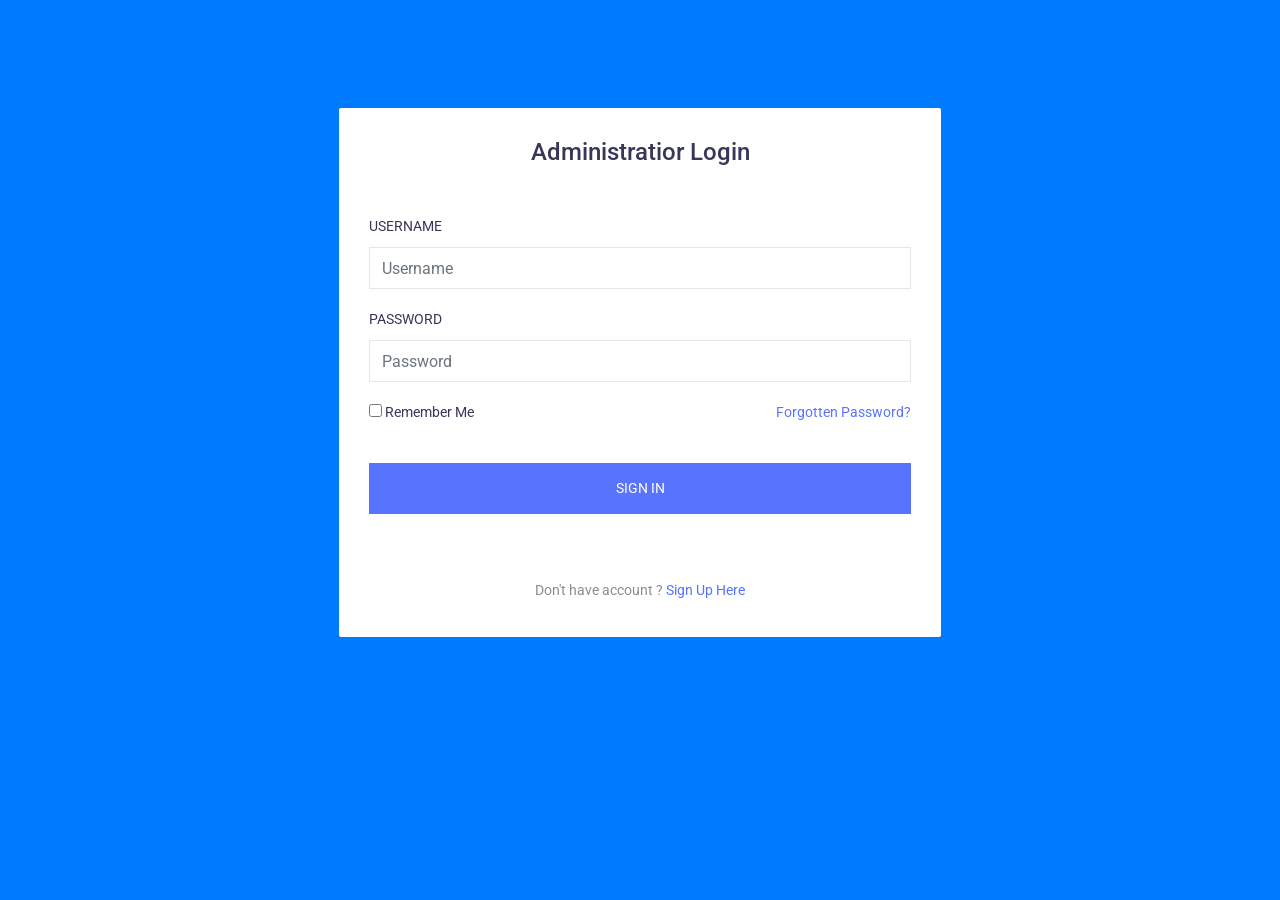
<file: index.html>
<!DOCTYPE html>
<html lang="en">

<head>
    <meta charset="utf-8">
    <meta http-equiv="X-UA-Compatible" content="IE=edge">
    <meta name="viewport" content="width=device-width, initial-scale=1">
    <title>Admin Mentor Management Web</title>

    <!-- Lưu ý: inmport J Query trước khi import bootstrap -->
    <script src="https://ajax.googleapis.com/ajax/libs/jquery/3.5.1/jquery.min.js"></script>

    <!-- ================= Favicon ================== -->
    <!-- Standard -->
    <link rel="shortcut icon" href="assets/images/favicon.png">
    <!-- Retina iPad Touch Icon-->
    <link rel="apple-touch-icon" sizes="144x144" href="http://placehold.it/144.png/000/fff">
    <!-- Retina iPhone Touch Icon-->
    <link rel="apple-touch-icon" sizes="114x114" href="http://placehold.it/114.png/000/fff">
    <!-- Standard iPad Touch Icon-->
    <link rel="apple-touch-icon" sizes="72x72" href="http://placehold.it/72.png/000/fff">
    <!-- Standard iPhone Touch Icon-->
    <link rel="apple-touch-icon" sizes="57x57" href="http://placehold.it/57.png/000/fff">
    <!-- icon w3shool -->
    <link rel="stylesheet" href="https://cdnjs.cloudflare.com/ajax/libs/font-awesome/4.7.0/css/font-awesome.min.css">
    <!-- Styles -->
    <link href="assets/css/lib/calendar2/pignose.calendar.min.css" rel="stylesheet">
    <link href="assets/css/lib/chartist/chartist.min.css" rel="stylesheet">
    <link href="assets/css/lib/font-awesome.min.css" rel="stylesheet">
    <link href="assets/css/lib/themify-icons.css" rel="stylesheet">
    <link href="assets/css/lib/owl.carousel.min.css" rel="stylesheet" />
    <link href="assets/css/lib/owl.theme.default.min.css" rel="stylesheet" />
    <link href="assets/css/lib/weather-icons.css" rel="stylesheet" />
    <link href="assets/css/lib/menubar/sidebar.css" rel="stylesheet">
    <link href="assets/css/lib/bootstrap.min.css" rel="stylesheet">
    <link href="assets/css/lib/helper.css" rel="stylesheet">
    <link href="assets/css/style.css" rel="stylesheet">
    <link href="assets/css/base.css" rel="stylesheet">

</head>

<body>
    <div class="sidebar sidebar-hide-to-small sidebar-shrink sidebar-gestures">
        <div class="nano">
            <div class="nano-content">
                <ul>
                    <div class="logo">
                        <a href="/index.html">
                            <img src="assets/images/[LOGO]VTI ACADEMY-01 (1).png" width="30%" alt="" />
                        </a>
                    </div>
                    <li class="label"><i class="fas fa-pen"></i></i>Main</li>
                    <li><a class="nav-link" id="home-page" onclick="onclickHomePage()" class="sideba"><i
                                class="ti-home"></i> Home</a></li>
                    <li class="label">Menu</li>
                    <li><a class="nav-link" id="zoom-page" onclick="navToZoomPage()"><i class="ti-video-camera"></i>Danh
                            sách Zoom</a> </li>
                    <li><a class="nav-link" id="class-room-page" onclick="navToClassRoomPage()"><i
                                class="ti-home"></i>Danh sách phòng học</a> </li>
                    <li><a class="nav-link" id="class-page" onclick="onclickViewClass()"><i
                                class="ti-briefcase "></i>Danh sách lớp học</a> </li>
                    <li><a class="nav-link" id="account-page" onclick="navToAccountPage()"><i class="ti-user"></i>Danh
                            sách tài khoản</a> </li>


                    <li><a onclick="onclickCreateClass()"><i class="ti-menu"></i> New Class </a></li>

                    <!-- <li><a href="Mentor-Info.html"><i class="ti-user"></i> Mentor Info</a></li> -->
                    <li class="label">Request</li>

                    <li><a onclick="onclickViewRequestClass()"><i class="ti-menu"></i><i class="ti-video-camera"></i>
                            List Class Request</a> </li>

                </ul>
            </div>
        </div>
    </div>
    <!-- /# sidebar -->

    <div class="header">
        <div class="container-fluid">
            <div class="row">
                <div class="col-lg-12">
                    <div class="float-left">
                        <div class="hamburger sidebar-toggle">
                            <span class="line"></span>
                            <span class="line"></span>
                            <span class="line"></span>
                        </div>
                    </div>
                    <div class="float-right">
                        <div class="dropdown dib">
                            <div class="header-icon" data-toggle="dropdown">
                                <i class="ti-bell"></i>
                                <div class="drop-down dropdown-menu dropdown-menu-right">
                                    <div class="dropdown-content-heading">
                                        <span class="text-left">Admin create new class</span>
                                    </div>
                                    <div class="dropdown-content-body">
                                        <ul>
                                            <li>
                                                <a href="#">
                                                    <!-- <img class="pull-left m-r-10 avatar-img"
                                                        src="assets/images/avatar/3.jpg" alt="" /> -->
                                                    <div class="notification-content">
                                                        <small class="notification-timestamp pull-right">02:34
                                                            PM</small>
                                                        <div class="notification-heading">Class Rocket 08</div>
                                                        <div class="notification-text">5 members joined today </div>
                                                    </div>
                                                </a>
                                            </li>
                                            <li>
                                                <a href="#">
                                                    <!-- <img class="pull-left m-r-10 avatar-img"
                                                        src="assets/images/avatar/3.jpg" alt="" /> -->
                                                    <div class="notification-content">
                                                        <small class="notification-timestamp pull-right">02:34
                                                            PM</small>
                                                        <div class="notification-heading">Class Raiwall 05</div>
                                                        <div class="notification-text">Create CV form VTI Academy</div>
                                                    </div>
                                                </a>
                                            </li>
                                            <li class="text-center">
                                                <a href="#" class="more-link">See All</a>
                                            </li>
                                        </ul>
                                    </div>
                                </div>
                            </div>
                        </div>
                        <div class="dropdown dib">
                            <div class="header-icon" data-toggle="dropdown">
                                <i class="ti-email"></i>
                                <div class="drop-down dropdown-menu dropdown-menu-right">
                                    <div class="dropdown-content-heading">
                                        <span class="text-left">2 New Messages</span>
                                        <a href="email.html">
                                            <i class="ti-pencil-alt pull-right"></i>
                                        </a>
                                    </div>
                                    <div class="dropdown-content-body">
                                        <ul>
                                            <li>
                                                <a href="#">
                                                    <!-- <img class="pull-left m-r-10 avatar-img"
                                                        src="assets/images/avatar/3.jpg" alt="" /> -->
                                                    <div class="notification-content">
                                                        <small class="notification-timestamp pull-right">02:34
                                                            PM</small>
                                                        <div class="notification-heading">Michael Qin</div>
                                                        <div class="notification-text">Hi Teddy, Just wanted to let you
                                                            ...</div>
                                                    </div>
                                                </a>
                                            </li>
                                            <li>
                                                <a href="#">
                                                    <!-- <img class="pull-left m-r-10 avatar-img"
                                                        src="assets/images/avatar/2.jpg" alt="" /> -->
                                                    <div class="notification-content">
                                                        <small class="notification-timestamp pull-right">02:34
                                                            PM</small>
                                                        <div class="notification-heading">Mr. Soeng Souy</div>
                                                        <div class="notification-text">Hi Teddy, Just wanted to let you
                                                            ...</div>
                                                    </div>
                                                </a>
                                            </li>
                                            <li class="text-center">
                                                <a href="#" class="more-link">See All</a>
                                            </li>
                                        </ul>
                                    </div>
                                </div>
                            </div>
                        </div>
                        <div class="dropdown dib">
                            <div class="header-icon" data-toggle="dropdown">
                                <span class="user-avatar">
                                    <span id="username-avatar"></span>
                                    <i class="ti-angle-down f-s-10"></i>
                                </span>
                                <div class="drop-down dropdown-profile dropdown-menu dropdown-menu-right">
                                    <div class="dropdown-content-heading">
                                        <span class="text-left">Upgrade Now</span>
                                        <p class="trial-day">30 Days Trail</p>
                                    </div>
                                    <div class="dropdown-content-body">
                                        <ul>
                                            <li>
                                                <a href="#">
                                                    <i class="ti-user"></i>
                                                    <span>Profile</span>
                                                </a>
                                            </li>

                                            <li>
                                                <a href="#">
                                                    <i class="ti-email"></i>
                                                    <span>Inbox</span>
                                                </a>
                                            </li>
                                            <li>
                                                <a href="#">
                                                    <i class="ti-settings"></i>
                                                    <span>Setting</span>
                                                </a>
                                            </li>

                                            <li>
                                                <a href="#">

                                                    <i class="ti-lock"></i>
                                                    <span>Lock Screen</span>
                                                </a>
                                            </li>
                                            <li onclick="hideLogout()">
                                                <!-- <a data-toggle="modal" data-target="#myModal"><i
                                                        class="ti-power-off"></i> Logout</a> -->
                                                <a href="#">
                                                    <i class="ti-power-off"></i>
                                                    <span>Logout</span>
                                                </a>
                                            </li>
                                        </ul>
                                    </div>
                                </div>
                            </div>
                        </div>
                    </div>
                </div>
            </div>
        </div>
    </div>
    <!-- form   -->
    <div class="content-wrap">
        <div class="main">

        </div>
    </div>
    <!-- Modal Logout -->
    <div class="modal fade" id="myModal" tabindex="-1" role="dialog">
        <div class="modal-dialog" role="document">
            <div class="modal-content">
                <div class="modal-header">
                    <h3 class="modal-title" style="margin: auto;"><b style="color: #08298A">
                            Do you want to log out ?</b></h3>
                </div>

                <div class="modal-footer">
                    <button type="button" class="btn btn-primary" onclick="Logout()">Yes</button>
                    <button type="button" class="btn btn-secondary" data-dismiss="modal">No</button>

                </div>
            </div>
        </div>
    </div>

    <!-- Alert Success -->
    <div class="alert alert-success fixed-bottom base-font" id="success-alert"
        style="margin-top: 120px; display: none;">
        <button type="button" class="close" data-dismiss="alert">x</button>
        <strong id="conten-success-alert"></strong>
    </div>

    <!-- Error Alert -->
    <div class="alert alert-danger alert-dismissible fade show" id="error-alert"
        style=" display: none; height: 60px; z-index: 10000;">
        <button type="button" class="close" data-dismiss="alert">x</button>
        <strong>Error!</strong> <span id="content-error-alert"></span>
    </div>


    <!-- jquery vendor -->
    <script src="assets/js/lib/jquery.min.js"></script>
    <script src="assets/js/lib/jquery.nanoscroller.min.js"></script>
    <!-- nano scroller -->
    <script src="assets/js/lib/menubar/sidebar.js"></script>
    <script src="assets/js/lib/preloader/pace.min.js"></script>
    <!-- sidebar -->

    <script src="assets/js/lib/bootstrap.min.js"></script>
    <script src="program.js"></script>

</body>

</html>
</file>
<file: assets/css/lib/themify-icons.css>
.icon-section {
	margin: 0 0 3em;
	clear: both;
	overflow: hidden;
}
.icon-container {
	width: 240px; 
	padding: .7em 0;
	float: left; 
	position: relative;
	text-align: left;
}
.icon-container [class^="ti-"], 
.icon-container [class*=" ti-"] {
	color: #000;
	position: absolute;
	margin-top: 3px;
	transition: .3s;
}
.icon-container:hover [class^="ti-"],
.icon-container:hover [class*=" ti-"] {
	font-size: 2.2em;
	margin-top: -5px;
}
.icon-container:hover .icon-name {
	color: #000;
}
.icon-name {
	color: #aaa;
	margin-left: 35px;
	font-size: 14px;
	transition: .3s;
}
.icon-container:hover .icon-name {
	margin-left: 45px;
}
















@font-face {
	font-family: 'themify';
	src:url('../../fonts/themify.eot?-fvbane');
	src:url('../../fonts/themify.eot?#iefix-fvbane') format('embedded-opentype'),
		url('../../fonts/themify.woff?-fvbane') format('woff'),
		url('../../fonts/themify.ttf?-fvbane') format('truetype'),
		url('../../fonts/themify.svg?-fvbane#themify') format('svg');
	font-weight: normal;
	font-style: normal;
}

@font-face {
	font-family: 'themify';
	src:url('../admin/assets/fonts/themify.eot?-fvbane');
	src:url('../admin/assets/fonts/themify.eot?#iefix-fvbane') format('embedded-opentype'),
		url('../admin/assets/fonts/themify.woff?-fvbane') format('woff'),
		url('../admin/assets/fonts/themify.ttf?-fvbane') format('truetype'),
		url('../admin/assets/fonts/themify.svg?-fvbane#themify') format('svg');
	font-weight: normal;
	font-style: normal;
}

[class^="ti-"], [class*=" ti-"] {
	font-family: 'themify';
	speak: none;
	font-style: normal;
	font-weight: normal;
	font-variant: normal;
	text-transform: none;
	line-height: 1;

	/* Better Font Rendering =========== */
	-webkit-font-smoothing: antialiased;
	-moz-osx-font-smoothing: grayscale;
}

.ti-wand:before {
	content: "\e600";
}
.ti-volume:before {
	content: "\e601";
}
.ti-user:before {
	content: "\e602";
}
.ti-unlock:before {
	content: "\e603";
}
.ti-unlink:before {
	content: "\e604";
}
.ti-trash:before {
	content: "\e605";
}
.ti-thought:before {
	content: "\e606";
}
.ti-target:before {
	content: "\e607";
}
.ti-tag:before {
	content: "\e608";
}
.ti-tablet:before {
	content: "\e609";
}
.ti-star:before {
	content: "\e60a";
}
.ti-spray:before {
	content: "\e60b";
}
.ti-signal:before {
	content: "\e60c";
}
.ti-shopping-cart:before {
	content: "\e60d";
}
.ti-shopping-cart-full:before {
	content: "\e60e";
}
.ti-settings:before {
	content: "\e60f";
}
.ti-search:before {
	content: "\e610";
}
.ti-zoom-in:before {
	content: "\e611";
}
.ti-zoom-out:before {
	content: "\e612";
}
.ti-cut:before {
	content: "\e613";
}
.ti-ruler:before {
	content: "\e614";
}
.ti-ruler-pencil:before {
	content: "\e615";
}
.ti-ruler-alt:before {
	content: "\e616";
}
.ti-bookmark:before {
	content: "\e617";
}
.ti-bookmark-alt:before {
	content: "\e618";
}
.ti-reload:before {
	content: "\e619";
}
.ti-plus:before {
	content: "\e61a";
}
.ti-pin:before {
	content: "\e61b";
}
.ti-pencil:before {
	content: "\e61c";
}
.ti-pencil-alt:before {
	content: "\e61d";
}
.ti-paint-roller:before {
	content: "\e61e";
}
.ti-paint-bucket:before {
	content: "\e61f";
}
.ti-na:before {
	content: "\e620";
}
.ti-mobile:before {
	content: "\e621";
}
.ti-minus:before {
	content: "\e622";
}
.ti-medall:before {
	content: "\e623";
}
.ti-medall-alt:before {
	content: "\e624";
}
.ti-marker:before {
	content: "\e625";
}
.ti-marker-alt:before {
	content: "\e626";
}
.ti-arrow-up:before {
	content: "\e627";
}
.ti-arrow-right:before {
	content: "\e628";
}
.ti-arrow-left:before {
	content: "\e629";
}
.ti-arrow-down:before {
	content: "\e62a";
}
.ti-lock:before {
	content: "\e62b";
}
.ti-location-arrow:before {
	content: "\e62c";
}
.ti-link:before {
	content: "\e62d";
}
.ti-layout:before {
	content: "\e62e";
}
.ti-layers:before {
	content: "\e62f";
}
.ti-layers-alt:before {
	content: "\e630";
}
.ti-key:before {
	content: "\e631";
}
.ti-import:before {
	content: "\e632";
}
.ti-image:before {
	content: "\e633";
}
.ti-heart:before {
	content: "\e634";
}
.ti-heart-broken:before {
	content: "\e635";
}
.ti-hand-stop:before {
	content: "\e636";
}
.ti-hand-open:before {
	content: "\e637";
}
.ti-hand-drag:before {
	content: "\e638";
}
.ti-folder:before {
	content: "\e639";
}
.ti-flag:before {
	content: "\e63a";
}
.ti-flag-alt:before {
	content: "\e63b";
}
.ti-flag-alt-2:before {
	content: "\e63c";
}
.ti-eye:before {
	content: "\e63d";
}
.ti-export:before {
	content: "\e63e";
}
.ti-exchange-vertical:before {
	content: "\e63f";
}
.ti-desktop:before {
	content: "\e640";
}
.ti-cup:before {
	content: "\e641";
}
.ti-crown:before {
	content: "\e642";
}
.ti-comments:before {
	content: "\e643";
}
.ti-comment:before {
	content: "\e644";
}
.ti-comment-alt:before {
	content: "\e645";
}
.ti-close:before {
	content: "\e646";
}
.ti-clip:before {
	content: "\e647";
}
.ti-angle-up:before {
	content: "\e648";
}
.ti-angle-right:before {
	content: "\e649";
}
.ti-angle-left:before {
	content: "\e64a";
}
.ti-angle-down:before {
	content: "\e64b";
}
.ti-check:before {
	content: "\e64c";
}
.ti-check-box:before {
	content: "\e64d";
}
.ti-camera:before {
	content: "\e64e";
}
.ti-announcement:before {
	content: "\e64f";
}
.ti-brush:before {
	content: "\e650";
}
.ti-briefcase:before {
	content: "\e651";
}
.ti-bolt:before {
	content: "\e652";
}
.ti-bolt-alt:before {
	content: "\e653";
}
.ti-blackboard:before {
	content: "\e654";
}
.ti-bag:before {
	content: "\e655";
}
.ti-move:before {
	content: "\e656";
}
.ti-arrows-vertical:before {
	content: "\e657";
}
.ti-arrows-horizontal:before {
	content: "\e658";
}
.ti-fullscreen:before {
	content: "\e659";
}
.ti-arrow-top-right:before {
	content: "\e65a";
}
.ti-arrow-top-left:before {
	content: "\e65b";
}
.ti-arrow-circle-up:before {
	content: "\e65c";
}
.ti-arrow-circle-right:before {
	content: "\e65d";
}
.ti-arrow-circle-left:before {
	content: "\e65e";
}
.ti-arrow-circle-down:before {
	content: "\e65f";
}
.ti-angle-double-up:before {
	content: "\e660";
}
.ti-angle-double-right:before {
	content: "\e661";
}
.ti-angle-double-left:before {
	content: "\e662";
}
.ti-angle-double-down:before {
	content: "\e663";
}
.ti-zip:before {
	content: "\e664";
}
.ti-world:before {
	content: "\e665";
}
.ti-wheelchair:before {
	content: "\e666";
}
.ti-view-list:before {
	content: "\e667";
}
.ti-view-list-alt:before {
	content: "\e668";
}
.ti-view-grid:before {
	content: "\e669";
}
.ti-uppercase:before {
	content: "\e66a";
}
.ti-upload:before {
	content: "\e66b";
}
.ti-underline:before {
	content: "\e66c";
}
.ti-truck:before {
	content: "\e66d";
}
.ti-timer:before {
	content: "\e66e";
}
.ti-ticket:before {
	content: "\e66f";
}
.ti-thumb-up:before {
	content: "\e670";
}
.ti-thumb-down:before {
	content: "\e671";
}
.ti-text:before {
	content: "\e672";
}
.ti-stats-up:before {
	content: "\e673";
}
.ti-stats-down:before {
	content: "\e674";
}
.ti-split-v:before {
	content: "\e675";
}
.ti-split-h:before {
	content: "\e676";
}
.ti-smallcap:before {
	content: "\e677";
}
.ti-shine:before {
	content: "\e678";
}
.ti-shift-right:before {
	content: "\e679";
}
.ti-shift-left:before {
	content: "\e67a";
}
.ti-shield:before {
	content: "\e67b";
}
.ti-notepad:before {
	content: "\e67c";
}
.ti-server:before {
	content: "\e67d";
}
.ti-quote-right:before {
	content: "\e67e";
}
.ti-quote-left:before {
	content: "\e67f";
}
.ti-pulse:before {
	content: "\e680";
}
.ti-printer:before {
	content: "\e681";
}
.ti-power-off:before {
	content: "\e682";
}
.ti-plug:before {
	content: "\e683";
}
.ti-pie-chart:before {
	content: "\e684";
}
.ti-paragraph:before {
	content: "\e685";
}
.ti-panel:before {
	content: "\e686";
}
.ti-package:before {
	content: "\e687";
}
.ti-music:before {
	content: "\e688";
}
.ti-music-alt:before {
	content: "\e689";
}
.ti-mouse:before {
	content: "\e68a";
}
.ti-mouse-alt:before {
	content: "\e68b";
}
.ti-money:before {
	content: "\e68c";
}
.ti-microphone:before {
	content: "\e68d";
}
.ti-menu:before {
	content: "\e68e";
}
.ti-menu-alt:before {
	content: "\e68f";
}
.ti-map:before {
	content: "\e690";
}
.ti-map-alt:before {
	content: "\e691";
}
.ti-loop:before {
	content: "\e692";
}
.ti-location-pin:before {
	content: "\e693";
}
.ti-list:before {
	content: "\e694";
}
.ti-light-bulb:before {
	content: "\e695";
}
.ti-Italic:before {
	content: "\e696";
}
.ti-info:before {
	content: "\e697";
}
.ti-infinite:before {
	content: "\e698";
}
.ti-id-badge:before {
	content: "\e699";
}
.ti-hummer:before {
	content: "\e69a";
}
.ti-home:before {
	content: "\e69b";
}
.ti-help:before {
	content: "\e69c";
}
.ti-headphone:before {
	content: "\e69d";
}
.ti-harddrives:before {
	content: "\e69e";
}
.ti-harddrive:before {
	content: "\e69f";
}
.ti-gift:before {
	content: "\e6a0";
}
.ti-game:before {
	content: "\e6a1";
}
.ti-filter:before {
	content: "\e6a2";
}
.ti-files:before {
	content: "\e6a3";
}
.ti-file:before {
	content: "\e6a4";
}
.ti-eraser:before {
	content: "\e6a5";
}
.ti-envelope:before {
	content: "\e6a6";
}
.ti-download:before {
	content: "\e6a7";
}
.ti-direction:before {
	content: "\e6a8";
}
.ti-direction-alt:before {
	content: "\e6a9";
}
.ti-dashboard:before {
	content: "\e6aa";
}
.ti-control-stop:before {
	content: "\e6ab";
}
.ti-control-shuffle:before {
	content: "\e6ac";
}
.ti-control-play:before {
	content: "\e6ad";
}
.ti-control-pause:before {
	content: "\e6ae";
}
.ti-control-forward:before {
	content: "\e6af";
}
.ti-control-backward:before {
	content: "\e6b0";
}
.ti-cloud:before {
	content: "\e6b1";
}
.ti-cloud-up:before {
	content: "\e6b2";
}
.ti-cloud-down:before {
	content: "\e6b3";
}
.ti-clipboard:before {
	content: "\e6b4";
}
.ti-car:before {
	content: "\e6b5";
}
.ti-calendar:before {
	content: "\e6b6";
}
.ti-book:before {
	content: "\e6b7";
}
.ti-bell:before {
	content: "\e6b8";
}
.ti-basketball:before {
	content: "\e6b9";
}
.ti-bar-chart:before {
	content: "\e6ba";
}
.ti-bar-chart-alt:before {
	content: "\e6bb";
}
.ti-back-right:before {
	content: "\e6bc";
}
.ti-back-left:before {
	content: "\e6bd";
}
.ti-arrows-corner:before {
	content: "\e6be";
}
.ti-archive:before {
	content: "\e6bf";
}
.ti-anchor:before {
	content: "\e6c0";
}
.ti-align-right:before {
	content: "\e6c1";
}
.ti-align-left:before {
	content: "\e6c2";
}
.ti-align-justify:before {
	content: "\e6c3";
}
.ti-align-center:before {
	content: "\e6c4";
}
.ti-alert:before {
	content: "\e6c5";
}
.ti-alarm-clock:before {
	content: "\e6c6";
}
.ti-agenda:before {
	content: "\e6c7";
}
.ti-write:before {
	content: "\e6c8";
}
.ti-window:before {
	content: "\e6c9";
}
.ti-widgetized:before {
	content: "\e6ca";
}
.ti-widget:before {
	content: "\e6cb";
}
.ti-widget-alt:before {
	content: "\e6cc";
}
.ti-wallet:before {
	content: "\e6cd";
}
.ti-video-clapper:before {
	content: "\e6ce";
}
.ti-video-camera:before {
	content: "\e6cf";
}
.ti-vector:before {
	content: "\e6d0";
}
.ti-themify-logo:before {
	content: "\e6d1";
}
.ti-themify-favicon:before {
	content: "\e6d2";
}
.ti-themify-favicon-alt:before {
	content: "\e6d3";
}
.ti-support:before {
	content: "\e6d4";
}
.ti-stamp:before {
	content: "\e6d5";
}
.ti-split-v-alt:before {
	content: "\e6d6";
}
.ti-slice:before {
	content: "\e6d7";
}
.ti-shortcode:before {
	content: "\e6d8";
}
.ti-shift-right-alt:before {
	content: "\e6d9";
}
.ti-shift-left-alt:before {
	content: "\e6da";
}
.ti-ruler-alt-2:before {
	content: "\e6db";
}
.ti-receipt:before {
	content: "\e6dc";
}
.ti-pin2:before {
	content: "\e6dd";
}
.ti-pin-alt:before {
	content: "\e6de";
}
.ti-pencil-alt2:before {
	content: "\e6df";
}
.ti-palette:before {
	content: "\e6e0";
}
.ti-more:before {
	content: "\e6e1";
}
.ti-more-alt:before {
	content: "\e6e2";
}
.ti-microphone-alt:before {
	content: "\e6e3";
}
.ti-magnet:before {
	content: "\e6e4";
}
.ti-line-double:before {
	content: "\e6e5";
}
.ti-line-dotted:before {
	content: "\e6e6";
}
.ti-line-dashed:before {
	content: "\e6e7";
}
.ti-layout-width-full:before {
	content: "\e6e8";
}
.ti-layout-width-default:before {
	content: "\e6e9";
}
.ti-layout-width-default-alt:before {
	content: "\e6ea";
}
.ti-layout-tab:before {
	content: "\e6eb";
}
.ti-layout-tab-window:before {
	content: "\e6ec";
}
.ti-layout-tab-v:before {
	content: "\e6ed";
}
.ti-layout-tab-min:before {
	content: "\e6ee";
}
.ti-layout-slider:before {
	content: "\e6ef";
}
.ti-layout-slider-alt:before {
	content: "\e6f0";
}
.ti-layout-sidebar-right:before {
	content: "\e6f1";
}
.ti-layout-sidebar-none:before {
	content: "\e6f2";
}
.ti-layout-sidebar-left:before {
	content: "\e6f3";
}
.ti-layout-placeholder:before {
	content: "\e6f4";
}
.ti-layout-menu:before {
	content: "\e6f5";
}
.ti-layout-menu-v:before {
	content: "\e6f6";
}
.ti-layout-menu-separated:before {
	content: "\e6f7";
}
.ti-layout-menu-full:before {
	content: "\e6f8";
}
.ti-layout-media-right-alt:before {
	content: "\e6f9";
}
.ti-layout-media-right:before {
	content: "\e6fa";
}
.ti-layout-media-overlay:before {
	content: "\e6fb";
}
.ti-layout-media-overlay-alt:before {
	content: "\e6fc";
}
.ti-layout-media-overlay-alt-2:before {
	content: "\e6fd";
}
.ti-layout-media-left-alt:before {
	content: "\e6fe";
}
.ti-layout-media-left:before {
	content: "\e6ff";
}
.ti-layout-media-center-alt:before {
	content: "\e700";
}
.ti-layout-media-center:before {
	content: "\e701";
}
.ti-layout-list-thumb:before {
	content: "\e702";
}
.ti-layout-list-thumb-alt:before {
	content: "\e703";
}
.ti-layout-list-post:before {
	content: "\e704";
}
.ti-layout-list-large-image:before {
	content: "\e705";
}
.ti-layout-line-solid:before {
	content: "\e706";
}
.ti-layout-grid4:before {
	content: "\e707";
}
.ti-layout-grid3:before {
	content: "\e708";
}
.ti-layout-grid2:before {
	content: "\e709";
}
.ti-layout-grid2-thumb:before {
	content: "\e70a";
}
.ti-layout-cta-right:before {
	content: "\e70b";
}
.ti-layout-cta-left:before {
	content: "\e70c";
}
.ti-layout-cta-center:before {
	content: "\e70d";
}
.ti-layout-cta-btn-right:before {
	content: "\e70e";
}
.ti-layout-cta-btn-left:before {
	content: "\e70f";
}
.ti-layout-column4:before {
	content: "\e710";
}
.ti-layout-column3:before {
	content: "\e711";
}
.ti-layout-column2:before {
	content: "\e712";
}
.ti-layout-accordion-separated:before {
	content: "\e713";
}
.ti-layout-accordion-merged:before {
	content: "\e714";
}
.ti-layout-accordion-list:before {
	content: "\e715";
}
.ti-ink-pen:before {
	content: "\e716";
}
.ti-info-alt:before {
	content: "\e717";
}
.ti-help-alt:before {
	content: "\e718";
}
.ti-headphone-alt:before {
	content: "\e719";
}
.ti-hand-point-up:before {
	content: "\e71a";
}
.ti-hand-point-right:before {
	content: "\e71b";
}
.ti-hand-point-left:before {
	content: "\e71c";
}
.ti-hand-point-down:before {
	content: "\e71d";
}
.ti-gallery:before {
	content: "\e71e";
}
.ti-face-smile:before {
	content: "\e71f";
}
.ti-face-sad:before {
	content: "\e720";
}
.ti-credit-card:before {
	content: "\e721";
}
.ti-control-skip-forward:before {
	content: "\e722";
}
.ti-control-skip-backward:before {
	content: "\e723";
}
.ti-control-record:before {
	content: "\e724";
}
.ti-control-eject:before {
	content: "\e725";
}
.ti-comments-smiley:before {
	content: "\e726";
}
.ti-brush-alt:before {
	content: "\e727";
}
.ti-youtube:before {
	content: "\e728";
}
.ti-vimeo:before {
	content: "\e729";
}
.ti-twitter:before {
	content: "\e72a";
}
.ti-time:before {
	content: "\e72b";
}
.ti-tumblr:before {
	content: "\e72c";
}
.ti-skype:before {
	content: "\e72d";
}
.ti-share:before {
	content: "\e72e";
}
.ti-share-alt:before {
	content: "\e72f";
}
.ti-rocket:before {
	content: "\e730";
}
.ti-pinterest:before {
	content: "\e731";
}
.ti-new-window:before {
	content: "\e732";
}
.ti-microsoft:before {
	content: "\e733";
}
.ti-list-ol:before {
	content: "\e734";
}
.ti-linkedin:before {
	content: "\e735";
}
.ti-layout-sidebar-2:before {
	content: "\e736";
}
.ti-layout-grid4-alt:before {
	content: "\e737";
}
.ti-layout-grid3-alt:before {
	content: "\e738";
}
.ti-layout-grid2-alt:before {
	content: "\e739";
}
.ti-layout-column4-alt:before {
	content: "\e73a";
}
.ti-layout-column3-alt:before {
	content: "\e73b";
}
.ti-layout-column2-alt:before {
	content: "\e73c";
}
.ti-instagram:before {
	content: "\e73d";
}
.ti-google:before {
	content: "\e73e";
}
.ti-github:before {
	content: "\e73f";
}
.ti-flickr:before {
	content: "\e740";
}
.ti-facebook:before {
	content: "\e741";
}
.ti-dropbox:before {
	content: "\e742";
}
.ti-dribbble:before {
	content: "\e743";
}
.ti-apple:before {
	content: "\e744";
}
.ti-android:before {
	content: "\e745";
}
.ti-save:before {
	content: "\e746";
}
.ti-save-alt:before {
	content: "\e747";
}
.ti-yahoo:before {
	content: "\e748";
}
.ti-wordpress:before {
	content: "\e749";
}
.ti-vimeo-alt:before {
	content: "\e74a";
}
.ti-twitter-alt:before {
	content: "\e74b";
}
.ti-tumblr-alt:before {
	content: "\e74c";
}
.ti-trello:before {
	content: "\e74d";
}
.ti-stack-overflow:before {
	content: "\e74e";
}
.ti-soundcloud:before {
	content: "\e74f";
}
.ti-sharethis:before {
	content: "\e750";
}
.ti-sharethis-alt:before {
	content: "\e751";
}
.ti-reddit:before {
	content: "\e752";
}
.ti-pinterest-alt:before {
	content: "\e753";
}
.ti-microsoft-alt:before {
	content: "\e754";
}
.ti-linux:before {
	content: "\e755";
}
.ti-jsfiddle:before {
	content: "\e756";
}
.ti-joomla:before {
	content: "\e757";
}
.ti-html5:before {
	content: "\e758";
}
.ti-flickr-alt:before {
	content: "\e759";
}
.ti-email:before {
	content: "\e75a";
}
.ti-drupal:before {
	content: "\e75b";
}
.ti-dropbox-alt:before {
	content: "\e75c";
}
.ti-css3:before {
	content: "\e75d";
}
.ti-rss:before {
	content: "\e75e";
}
.ti-rss-alt:before {
	content: "\e75f";
}
</file>
<file: assets/css/lib/menubar/sidebar.css>
.navbar .sidebar-toggle {
    float: left;
    margin-left: -4px;
}

.navbar .sidebar-toggle+.navbar-brand {
    margin-left: 0;
}

.sidebar {
    position: fixed;
    top: 0px;
    left: 0;
    bottom: 0;
    width: 250px;
    background: #343957;
    /* font-size: 14px; */
    z-index: 100;
    overflow: auto;
    -webkit-transform: translateZ(0);
    transform: translateZ(0);
    -webkit-transition: width 300ms ease-in-out;
    transition: width 300ms ease-in-out;
     box-shadow: 0 5px 20px rgba(0, 0, 0, 0.50);
}

.sidebar.sidebar-static {
    position: absolute;
}

.sidebar i {
    font-size: 1.12em;
    margin-right: 5px;
    vertical-align: middle;
    width: 1.4em;
    display: inline-block;
}

.sidebar i.fa {
    vertical-align: baseline;
}

.sidebar ul {
    margin: 0;
    list-style-type: none;
    padding: 0;
}

.sidebar .nano-content>ul {
    width: 100%;
    -webkit-transition: width 300ms ease-in-out;
    transition: width 300ms ease-in-out;
}

.sidebar .nano-content>ul li.label {
    font-size: 14px;
    /* height: 30px; */
    line-height: 40px;
    color: rgba(160, 180, 200, 0.55);
    text-transform: capitalize;
    font-weight: normal;
}

.sidebar .nano-content>ul li.content {
    padding: 10px;
    color: #D8D8D8;
}

.sidebar .nano-content>ul li.content .progress {
    margin-top: 0.7em;
}

.sidebar .nano-content>ul li>ul {
    display: none;
    background: rgba(52,57,87,0.2)!important;
}

.sidebar .nano-content>ul li.open>ul {
    display: block;
}

.sidebar .nano-content>ul li>a {
    display: block;
    cursor: pointer;
    color: #BDBDC7;
    padding: 10px;
    line-height: 30px;
    border-bottom: none;
    background: #343957;
    text-decoration: none;
    -webkit-transition: all 0.3s ease-in-out;
    transition: all 0.3s ease-in-out;
    position: relative;
}

.sidebar .nano-content>ul li>a:hover {
  background: linear-gradient(to right, #5772FE , #6D85FB);
}

.sidebar .nano-content>ul li>a>.sidebar-collapse-icon {
    float: right;
    margin-right: 5px;
    font-size: 10px;
    margin-top: 10px;
    transition: -webkit-transform 0.3s ease;
    -webkit-transition: -webkit-transform 0.3s ease;
    transition: transform 0.3s ease;
    transition: transform 0.3s ease, -webkit-transform 0.3s ease;
}

.sidebar .nano-content>ul li>a>.badge {
    font-weight: normal;
    position: absolute;
    right: 45px;
    top: 15px;
}

.sidebar .nano-content>ul li:hover>a, .sidebar .nano-content>ul li.active>a, .sidebar .nano-content>ul li.open>a {
    color: #fff;
    position: relative;
}

.sidebar .nano-content>ul li.active>a::before {
    background: #03A9F5;
    content: "";
    height: 100%;
    left: 0;
    position: absolute;
    top: 0;
    width: 3px;
}

.sidebar .nano-content>ul li.open>a>.sidebar-collapse-icon {
    -webkit-transform: rotate(-180deg);
    transform: rotate(-180deg);
}

.sidebar .nano-content>ul>li.label, .sidebar .nano-content>ul>li.content, .sidebar .nano-content>ul>li>a {
    padding-left: 20px;
    padding-right: 20px;
}

html.rtl .sidebar .nano-content>ul>li.label, html.rtl .sidebar .nano-content>ul>li.content, html.rtl .sidebar .nano-content>ul>li>a {
    padding-left: 15px;
    padding-right: 15px;
}

.sidebar .nano-content>ul>li.active>a, .sidebar .nano-content>ul>li.open>a, .sidebar .nano-content>ul>li>ul {
    background: linear-gradient(to right, #5772FE , #6D85FB);
}

.sidebar .nano-content>ul>li>ul>li.label, .sidebar .nano-content>ul>li>ul>li.content, .sidebar .nano-content>ul>li>ul>li>a {
    padding-left: 50px;
    padding-right: 15px;
}

html.rtl .sidebar .nano-content>ul>li>ul>li.label, html.rtl .sidebar .nano-content>ul>li>ul>li.content, html.rtl .sidebar .nano-content>ul>li>ul>li>a {
    padding-left: 15px;
    padding-right: 45px;
}

.sidebar .nano-content>ul>li>ul>li.active>a, .sidebar .nano-content>ul>li>ul>li.open>a, .sidebar .nano-content>ul>li>ul>li>ul {
    background: #242634;
}

.sidebar .nano-content>ul>li>ul>li>ul>li.label, .sidebar .nano-content>ul>li>ul>li>ul>li.content, .sidebar .nano-content>ul>li>ul>li>ul>li>a {
    padding-left: 67.5px;
    padding-right: 15px;
}

html.rtl .sidebar .nano-content>ul>li>ul>li>ul>li.label, html.rtl .sidebar .nano-content>ul>li>ul>li>ul>li.content, html.rtl .sidebar .nano-content>ul>li>ul>li>ul>li>a {
    padding-left: 15px;
    padding-right: 67.5px;
}

.sidebar .nano-content>ul>li>ul>li>ul>li.active>a, .sidebar .nano-content>ul>li>ul>li>ul>li.open>a, .sidebar .nano-content>ul>li>ul>li>ul>li>ul {
    background: #1c1d28;
}

.sidebar .nano-content>ul>li>ul>li>ul>li>ul>li.label, .sidebar .nano-content>ul>li>ul>li>ul>li>ul>li.content, .sidebar .nano-content>ul>li>ul>li>ul>li>ul>li>a {
    padding-left: 90px;
    padding-right: 15px;
}

html.rtl .sidebar .nano-content>ul>li>ul>li>ul>li>ul>li.label, html.rtl .sidebar .nano-content>ul>li>ul>li>ul>li>ul>li.content, html.rtl .sidebar .nano-content>ul>li>ul>li>ul>li>ul>li>a {
    padding-left: 15px;
    padding-right: 90px;
}

/* Small Sidebar styles */

body {
    position: relative;
}

.sidebar-hide .sidebar {
    left: -250px;
}

.sidebar {
    -webkit-transition: left 300ms ease-in-out, width 300ms ease-in-out;
    transition: left 300ms ease-in-out, width 300ms ease-in-out;
}

/* Hide to Small bar */

.sidebar-hide .sidebar.sidebar-hide-to-small {
    position: absolute;
    width: 60px;
    left: 0;
    top: 0px;
}

.sidebar-hide .sidebar.sidebar-hide-to-small, .sidebar-hide .sidebar.sidebar-hide-to-small .nano, .sidebar-hide .sidebar.sidebar-hide-to-small .nano-content {
    overflow: visible;
    /*background: #fff;*/
}

.sidebar-hide .sidebar.sidebar-hide-to-small .nano-content>ul {
    width: 60px;
}

.sidebar-hide .sidebar.sidebar-hide-to-small .nano-content>ul .label, .sidebar-hide .sidebar.sidebar-hide-to-small .nano-content>ul .content {
    display: none;
}

.sidebar-hide .sidebar.sidebar-hide-to-small .nano-content>ul .badge {
    display: none;
}

.sidebar-hide .sidebar.sidebar-hide-to-small .nano-content>ul>li>a {
    padding: 0;
    text-align: center;
    padding: 12px 0;
    line-height: 1;
}

.sidebar-hide .sidebar.sidebar-hide-to-small .nano-content>ul>li>a>i {
    width: auto;
    font-size: 1.2rem;
}

.sidebar-hide .sidebar.sidebar-hide-to-small .nano-content>ul>li>a, .sidebar-hide .sidebar.sidebar-hide-to-small .nano-content>ul>li>a>.sidebar-collapse-icon {
    font-size: 0;
}

.sidebar-hide .sidebar.sidebar-hide-to-small .nano-content>ul>li>a>.badge {
    position: absolute;
    right: 3px;
    top: 3px;
}

.sidebar-hide .sidebar.sidebar-hide-to-small .nano-content>ul>li {
    position: relative;
}

.sidebar-hide .sidebar.sidebar-hide-to-small .nano-content>ul>li>ul {
    visibility: hidden;
    width: 200px;
    position: absolute;
    top: 0;
    left: 100%;
}

.sidebar-hide .sidebar.sidebar-hide-to-small .nano-content>ul li:hover>ul {
    border-bottom: 1px solid #eee;
    border-right: 1px solid #eee;
    border-top: 1px solid #eee;
    -webkit-box-shadow: 0 2px 2px 0 #e7e7e7;
    box-shadow: 0 2px 2px 0 #e7e7e7;
    display: block !important;
    visibility: visible;
}

.sidebar-hide .sidebar.sidebar-hide-to-small~.content-wrap {
    margin-left: 60px;
}

.sidebar.sidebar-overlay.sidebar-hide-to-small~.content-wrap {
    margin-left: 60px;
}

/* Show with Push content */

.sidebar.sidebar-push~.content-wrap {
    -webkit-transform: translateX(250px) translateZ(0);
    transform: translateX(250px) translateZ(0);
    transition: -webkit-transform 300ms ease-in-out, margin-left 300ms ease-in-out;
    -webkit-transition: margin-left 300ms ease-in-out, -webkit-transform 300ms ease-in-out;
    transition: margin-left 300ms ease-in-out, -webkit-transform 300ms ease-in-out;
    transition: transform 300ms ease-in-out, margin-left 300ms ease-in-out;
    transition: transform 300ms ease-in-out, margin-left 300ms ease-in-out, -webkit-transform 300ms ease-in-out;
}

.sidebar-hide .sidebar.sidebar-push~.content-wrap {
    -webkit-transform: translateX(0) translateZ(0);
    transform: translateX(0) translateZ(0);
}

/* Show with Shrink content */

.sidebar.sidebar-shrink~.content-wrap {
    margin-left: 250px;
    -webkit-transition: margin-left 300ms ease-in-out;
    transition: margin-left 300ms ease-in-out;
}

.sidebar-hide .sidebar.sidebar-shrink~.content-wrap {
    margin-left: 0;
}

.sidebar-hide .sidebar.sidebar-shrink.sidebar-hide-to-small~.content-wrap {
    margin-left: 60px;
}

.sidebar-hide .sidebar.sidebar-shrink.sidebar-hide-to-small~.header {
    margin-left: 60px;
}

/* Hide on Content Click */

.sidebar.sidebar-overlap-content~.content-wrap:after {
    content: '';
    display: block;
    position: absolute;
    cursor: pointer;
    visibility: visible;
    opacity: 1;
    top: 0;
    right: 0;
    left: 0;
    bottom: 0;
    background-color: rgba(255, 255, 255, 0.7);
    z-index: 10;
    -webkit-transition: opacity 300ms ease-in-out, visibility 300ms ease-in-out;
    transition: opacity 300ms ease-in-out, visibility 300ms ease-in-out;
}

.sidebar-hide .sidebar.sidebar-overlap-content~.content-wrap:after {
    visibility: hidden;
    opacity: 0;
}

/* Nano Scroller */

.sidebar .nano {
    position: relative;
    width: 100%;
    height: 100%;
    overflow: hidden;
}

.sidebar .nano>.nano-content {
    position: absolute;
    overflow: scroll;
    overflow-x: hidden;
    top: 0;
    right: 0;
    bottom: 0;
    left: 0;
}

.sidebar .nano>.nano-content:focus {
    outline: thin dotted;
}

.sidebar .nano>.nano-content::-webkit-scrollbar {
    display: none;
}

.sidebar .nano.has-scrollbar>.nano-content::-webkit-scrollbar {
    display: block;
}

.sidebar .nano>.nano-pane {
    background: rgba(0, 0, 0, 0.25);
    position: absolute;
    width: 5px;
    right: 0;
    top: 0;
    bottom: 0;
    visibility: hidden\9;
    /* Target only IE7 and IE8 with this hack */
    opacity: 0.01;
    -webkit-transition: 0.2s;
    transition: 0.2s;
    border-radius: 5px;
}

.sidebar .nano>.nano-pane>.nano-slider {
    /*    background: #ff5a5e;*/
    position: relative;
}

.sidebar .nano:hover>.nano-pane, .sidebar .nano>.nano-pane.active, .sidebar .nano>.nano-pane.flashed {
    visibility: visible\9;
    /* Target only IE7 and IE8 with this hack */
    opacity: 0.99;
}

/* Light Scheme */

.sidebar.sidebar-light {
    background: #F8F8F8;
}

.sidebar.sidebar-light .nano>.nano-pane {
    background: rgba(0, 0, 0, 0.15);
}

.sidebar.sidebar-light .nano-content>ul>li.content, .sidebar.sidebar-light .nano-content>ul>li>a {
    color: #919191;
}

.sidebar.sidebar-light .nano-content>ul>li:hover>a {
    color: #474747;
}

.sidebar.sidebar-light .nano-content>ul>li.active>a, .sidebar.sidebar-light .nano-content>ul>li.open>a {
    color: #fff;
}

.sidebar.sidebar-light .nano-content>ul>li.label, .sidebar.sidebar-light .nano-content>ul>li.content, .sidebar.sidebar-light .nano-content>ul>li>a {
    padding-left: 15px;
    padding-right: 15px;
}

html.rtl .sidebar.sidebar-light .nano-content>ul>li.label, html.rtl .sidebar.sidebar-light .nano-content>ul>li.content, html.rtl .sidebar.sidebar-light .nano-content>ul>li>a {
    padding-left: 15px;
    padding-right: 15px;
}

.sidebar.sidebar-light .nano-content>ul>li.active>a, .sidebar.sidebar-light .nano-content>ul>li.open>a, .sidebar.sidebar-light .nano-content>ul>li>ul {
    background: #206da9;
}

.sidebar.sidebar-light .nano-content>ul>li>ul>li.label, .sidebar.sidebar-light .nano-content>ul>li>ul>li.content, .sidebar.sidebar-light .nano-content>ul>li>ul>li>a {
    padding-left: 45px;
    padding-right: 15px;
}

html.rtl .sidebar.sidebar-light .nano-content>ul>li>ul>li.label, html.rtl .sidebar.sidebar-light .nano-content>ul>li>ul>li.content, html.rtl .sidebar.sidebar-light .nano-content>ul>li>ul>li>a {
    padding-left: 15px;
    padding-right: 45px;
}

.sidebar.sidebar-light .nano-content>ul>li>ul>li.active>a, .sidebar.sidebar-light .nano-content>ul>li>ul>li.open>a, .sidebar.sidebar-light .nano-content>ul>li>ul>li>ul {
    background: #1d6298;
}

.sidebar.sidebar-light .nano-content>ul>li>ul>li>ul>li.label, .sidebar.sidebar-light .nano-content>ul>li>ul>li>ul>li.content, .sidebar.sidebar-light .nano-content>ul>li>ul>li>ul>li>a {
    padding-left: 67.5px;
    padding-right: 15px;
}

html.rtl .sidebar.sidebar-light .nano-content>ul>li>ul>li>ul>li.label, html.rtl .sidebar.sidebar-light .nano-content>ul>li>ul>li>ul>li.content, html.rtl .sidebar.sidebar-light .nano-content>ul>li>ul>li>ul>li>a {
    padding-left: 15px;
    padding-right: 67.5px;
}

.sidebar.sidebar-light .nano-content>ul>li>ul>li>ul>li.active>a, .sidebar.sidebar-light .nano-content>ul>li>ul>li>ul>li.open>a, .sidebar.sidebar-light .nano-content>ul>li>ul>li>ul>li>ul {
    background: #195786;
}

.sidebar.sidebar-light .nano-content>ul>li>ul>li>ul>li>ul>li.label, .sidebar.sidebar-light .nano-content>ul>li>ul>li>ul>li>ul>li.content, .sidebar.sidebar-light .nano-content>ul>li>ul>li>ul>li>ul>li>a {
    padding-left: 90px;
    padding-right: 15px;
}

html.rtl .sidebar.sidebar-light .nano-content>ul>li>ul>li>ul>li>ul>li.label, html.rtl .sidebar.sidebar-light .nano-content>ul>li>ul>li>ul>li>ul>li.content, html.rtl .sidebar.sidebar-light .nano-content>ul>li>ul>li>ul>li>ul>li>a {
    padding-left: 15px;
    padding-right: 90px;
}

/*
 * RTL sidebar bar
 */

html.rtl {
    direction: rtl;
    /* Show with Push content */
    /* Show with Shrink content */
}

html.rtl .sidebar {
    left: auto;
    right: 0;
    -webkit-transition: right 300ms ease, width 300ms ease;
    transition: right 300ms ease, width 300ms ease;
}

html.rtl .sidebar i {
    margin-right: 0;
    margin-left: 5px;
}

html.rtl .sidebar .nano-content>ul li>a>.sidebar-collapse-icon, html.rtl .sidebar .nano-content>ul li>a>.badge {
    float: left;
}

html.rtl .sidebar-hide .sidebar {
    right: -250px;
}

html.rtl .sidebar-hide .sidebar.sidebar-hide-to-small {
    right: 0;
    left: auto;
}

html.rtl .sidebar-hide .sidebar.sidebar-hide-to-small .nano-content>ul>li>ul {
    left: auto;
    right: 100%;
}

html.rtl .sidebar.sidebar-overlay~.content-wrap {
    margin-right: 0;
}

html.rtl .sidebar-hide .sidebar.sidebar-hide-to-small~.content-wrap, html.rtl .sidebar.sidebar-overlay.sidebar-hide-to-small~.content-wrap {
    margin-left: 0;
    margin-right: 60px;
}

html.rtl .sidebar.sidebar-push~.content-wrap {
    margin-left: 0;
    -webkit-transform: translate3d(-250px, 0, 0);
    transform: translate3d(-250px, 0, 0);
    transition: -webkit-transform 300ms ease-in-out, margin-right 300ms ease-in-out;
    -webkit-transition: margin-right 300ms ease-in-out, -webkit-transform 300ms ease-in-out;
    transition: margin-right 300ms ease-in-out, -webkit-transform 300ms ease-in-out;
    transition: transform 300ms ease-in-out, margin-right 300ms ease-in-out;
    transition: transform 300ms ease-in-out, margin-right 300ms ease-in-out, -webkit-transform 300ms ease-in-out;
}

html.rtl .sidebar-hide .sidebar.sidebar-push~.content-wrap {
    -webkit-transform: translate3d(0, 0, 0);
    transform: translate3d(0, 0, 0);
}

html.rtl .sidebar.sidebar-shrink~.content-wrap {
    margin-left: 0;
    margin-right: 250px;
    -webkit-transition: margin-right 300ms ease-in-out;
    transition: margin-right 300ms ease-in-out;
}

html.rtl .sidebar-hide .sidebar.sidebar-shrink~.content-wrap {
    margin-left: 0;
    margin-right: 0;
}

html.rtl .sidebar-hide .sidebar.sidebar-shrink.sidebar-hide-to-small~.content-wrap {
    margin-left: 0;
    margin-right: 60px;
}

/*    Humberger icon
--------------------------*/

.hamburger {
    display: inline-block;
    left: 0px;
    position: relative;
    top: 10px;
    -webkit-transition: all 0.3s ease-in-out 0s;
    transition: all 0.3s ease-in-out 0s;
    width: 37px;
    z-index: 999;
}

.hamburger .line {
    background-color: #252525;
    display: block;
    height: 3px;
    margin: 4px auto;
    width: 22px;
    -webkit-transition: all 0.3s ease-in-out;
    transition: all 0.3s ease-in-out;
}

.hamburger:hover {
    cursor: pointer;
}

/*
.hamburger.is-active {
  left: 65px;
}
*/

.hamburger.is-active .line:nth-child(1), .hamburger.is-active .line:nth-child(3) {
    width: 10px;
    height: 3px;
}

.hamburger.is-active .line:nth-child(2) {
    -webkit-transform: translateX(-5px);
    transform: translateX(-5px);
    width: 20px;
    height: 3px;
}

.hamburger.is-active .line:nth-child(1) {
    -webkit-transform: translateY(3px) rotate(45deg);
    transform: translateY(3px) rotate(45deg);
}

.hamburger.is-active .line:nth-child(3) {
    -webkit-transform: translateY(-3px) rotate(-45deg);
    transform: translateY(-3px) rotate(-45deg);
}
</file>
<file: assets/css/lib/helper.css>
/*  font  */

/*  font size */

.f-s-1 {font-size: 1px!important;}
.f-s-2 {font-size: 2px!important;}
.f-s-3 {font-size: 3px!important;}
.f-s-4 {font-size: 4px!important;}
.f-s-5 {font-size: 5px!important;}
.f-s-6 {font-size: 6px!important;}
.f-s-7 {font-size: 7px!important;}
.f-s-8 {font-size: 8px!important;}
.f-s-9 {font-size: 9px!important;}
.f-s-10 {font-size: 10px!important;}
.f-s-11 {font-size: 11px!important;}
.f-s-12 {font-size: 12px!important;}
.f-s-13 {font-size: 13px!important;}
.f-s-14 {font-size: 14px!important;}
.f-s-15 {font-size: 15px!important;}
.f-s-16 {font-size: 16px!important;}
.f-s-17 {font-size: 17px!important;}
.f-s-18 {font-size: 18px!important;}
.f-s-19 {font-size: 19px!important;}
.f-s-20 {font-size: 20px!important;}
.f-s-21 {font-size: 21px!important;}
.f-s-22 {font-size: 22px!important;}
.f-s-23 {font-size: 23px!important;}
.f-s-24 {font-size: 24px!important;}
.f-s-25 {font-size: 25px!important;}
.f-s-26 {font-size: 26px!important;}
.f-s-27 {font-size: 27px!important;}
.f-s-28 {font-size: 28px!important;}
.f-s-29 {font-size: 29px!important;}
.f-s-30 {font-size: 30px!important;}
.f-s-31 {font-size: 31px!important;}
.f-s-32 {font-size: 32px!important;}
.f-s-33 {font-size: 33px!important;}
.f-s-34 {font-size: 34px!important;}
.f-s-35 {font-size: 35px!important;}
.f-s-36 {font-size: 36px!important;}
.f-s-37 {font-size: 37px!important;}
.f-s-38 {font-size: 38px!important;}
.f-s-39 {font-size: 39px!important;}
.f-s-40 {font-size: 40px!important;}
.f-s-41 {font-size: 41px!important;}
.f-s-42 {font-size: 42px!important;}
.f-s-43 {font-size: 43px!important;}
.f-s-44 {font-size: 44px!important;}
.f-s-45 {font-size: 45px!important;}
.f-s-46 {font-size: 46px!important;}
.f-s-47 {font-size: 47px!important;}
.f-s-48 {font-size: 48px!important;}
.f-s-49 {font-size: 49px!important;}
.f-s-50 {font-size: 50px!important;}
.f-s-51 {font-size: 51px!important;}
.f-s-52 {font-size: 52px!important;}
.f-s-53 {font-size: 53px!important;}
.f-s-54 {font-size: 54px!important;}
.f-s-55 {font-size: 55px!important;}
.f-s-56 {font-size: 56px!important;}
.f-s-57 {font-size: 57px!important;}
.f-s-58 {font-size: 58px!important;}
.f-s-59 {font-size: 59px!important;}
.f-s-60 {font-size: 60px!important;}
.f-s-61 {font-size: 61px!important;}
.f-s-62 {font-size: 62px!important;}
.f-s-63 {font-size: 63px!important;}
.f-s-64 {font-size: 64px!important;}
.f-s-65 {font-size: 65px!important;}
.f-s-66 {font-size: 66px!important;}
.f-s-67 {font-size: 67px!important;}
.f-s-68 {font-size: 68px!important;}
.f-s-69 {font-size: 69px!important;}
.f-s-70 {font-size: 70px!important;}
.f-s-71 {font-size: 71px!important;}
.f-s-72 {font-size: 72px!important;}
.f-s-73 {font-size: 73px!important;}
.f-s-74 {font-size: 74px!important;}
.f-s-75 {font-size: 75px!important;}
.f-s-76 {font-size: 76px!important;}
.f-s-77 {font-size: 77px!important;}
.f-s-78 {font-size: 78px!important;}
.f-s-79 {font-size: 79px!important;}
.f-s-80 {font-size: 80px!important;}
.f-s-81 {font-size: 81px!important;}
.f-s-82 {font-size: 82px!important;}
.f-s-83 {font-size: 83px!important;}
.f-s-84 {font-size: 84px!important;}
.f-s-85 {font-size: 85px!important;}
.f-s-86 {font-size: 86px!important;}
.f-s-87 {font-size: 87px!important;}
.f-s-88 {font-size: 88px!important;}
.f-s-89 {font-size: 89px!important;}
.f-s-90 {font-size: 90px!important;}
.f-s-91 {font-size: 91px!important;}
.f-s-92 {font-size: 92px!important;}
.f-s-93 {font-size: 93px!important;}
.f-s-94 {font-size: 94px!important;}
.f-s-95 {font-size: 95px!important;}
.f-s-96 {font-size: 96px!important;}
.f-s-97 {font-size: 97px!important;}
.f-s-98 {font-size: 98px!important;}
.f-s-99 {font-size: 99px!important;}
.f-s-100 {font-size: 100px!important;}

/*   font weight */

.f-w-100 {font-weight: 100}
.f-w-200 {font-weight: 200}
.f-w-300 {font-weight: 300}
.f-w-400 {font-weight: 400}
.f-w-500 {font-weight: 500}
.f-w-600 {font-weight: 600}
.f-w-700 {font-weight: 700}
.f-w-800 {font-weight: 800}
.f-w-900 {font-weight: 900}


/*   margin  */

.m-0 {margin: 0px!important;}

/*   margin top  */

.m-t-0 {margin-top: 0px!important;}
.m-t-1 {margin-top: 1px!important;}
.m-t-2 {margin-top: 2px!important;}
.m-t-3 {margin-top: 3px!important;}
.m-t-4 {margin-top: 4px!important;}
.m-t-5 {margin-top: 5px!important;}
.m-t-6 {margin-top: 6px!important;}
.m-t-7 {margin-top: 7px!important;}
.m-t-8 {margin-top: 8px!important;}
.m-t-9 {margin-top: 9px!important;}
.m-t-10 {margin-top: 10px!important;}
.m-t-11 {margin-top: 11px!important;}
.m-t-12 {margin-top: 12px!important;}
.m-t-13 {margin-top: 13px!important;}
.m-t-14 {margin-top: 14px!important;}
.m-t-15 {margin-top: 15px!important;}
.m-t-16 {margin-top: 16px!important;}
.m-t-17 {margin-top: 17px!important;}
.m-t-18 {margin-top: 18px!important;}
.m-t-19 {margin-top: 19px!important;}
.m-t-20 {margin-top: 20px!important;}
.m-t-21 {margin-top: 21px!important;}
.m-t-22 {margin-top: 22px!important;}
.m-t-23 {margin-top: 23px!important;}
.m-t-24 {margin-top: 24px!important;}
.m-t-25 {margin-top: 25px!important;}
.m-t-26 {margin-top: 26px!important;}
.m-t-27 {margin-top: 27px!important;}
.m-t-28 {margin-top: 28px!important;}
.m-t-29 {margin-top: 29px!important;}
.m-t-30 {margin-top: 30px!important;}
.m-t-31 {margin-top: 31px!important;}
.m-t-32 {margin-top: 32px!important;}
.m-t-33 {margin-top: 33px!important;}
.m-t-34 {margin-top: 34px!important;}
.m-t-35 {margin-top: 35px!important;}
.m-t-36 {margin-top: 36px!important;}
.m-t-37 {margin-top: 37px!important;}
.m-t-38 {margin-top: 38px!important;}
.m-t-39 {margin-top: 39px!important;}
.m-t-40 {margin-top: 40px!important;}
.m-t-41 {margin-top: 41px!important;}
.m-t-42 {margin-top: 42px!important;}
.m-t-43 {margin-top: 43px!important;}
.m-t-44 {margin-top: 44px!important;}
.m-t-45 {margin-top: 45px!important;}
.m-t-46 {margin-top: 46px!important;}
.m-t-47 {margin-top: 47px!important;}
.m-t-48 {margin-top: 48px!important;}
.m-t-49 {margin-top: 49px!important;}
.m-t-50 {margin-top: 50px!important;}
.m-t-51 {margin-top: 51px!important;}
.m-t-52 {margin-top: 52px!important;}
.m-t-53 {margin-top: 53px!important;}
.m-t-54 {margin-top: 54px!important;}
.m-t-55 {margin-top: 55px!important;}
.m-t-56 {margin-top: 56px!important;}
.m-t-57 {margin-top: 57px!important;}
.m-t-58 {margin-top: 58px!important;}
.m-t-59 {margin-top: 59px!important;}
.m-t-60 {margin-top: 60px!important;}
.m-t-61 {margin-top: 61px!important;}
.m-t-62 {margin-top: 62px!important;}
.m-t-63 {margin-top: 63px!important;}
.m-t-64 {margin-top: 64px!important;}
.m-t-65 {margin-top: 65px!important;}
.m-t-66 {margin-top: 66px!important;}
.m-t-67 {margin-top: 67px!important;}
.m-t-68 {margin-top: 68px!important;}
.m-t-69 {margin-top: 69px!important;}
.m-t-70 {margin-top: 70px!important;}
.m-t-71 {margin-top: 71px!important;}
.m-t-72 {margin-top: 72px!important;}
.m-t-73 {margin-top: 73px!important;}
.m-t-74 {margin-top: 74px!important;}
.m-t-75 {margin-top: 75px!important;}
.m-t-76 {margin-top: 76px!important;}
.m-t-77 {margin-top: 77px!important;}
.m-t-78 {margin-top: 78px!important;}
.m-t-79 {margin-top: 79px!important;}
.m-t-80 {margin-top: 80px!important;}
.m-t-81 {margin-top: 81px!important;}
.m-t-82 {margin-top: 82px!important;}
.m-t-83 {margin-top: 83px!important;}
.m-t-84 {margin-top: 84px!important;}
.m-t-85 {margin-top: 85px!important;}
.m-t-86 {margin-top: 86px!important;}
.m-t-87 {margin-top: 87px!important;}
.m-t-88 {margin-top: 88px!important;}
.m-t-89 {margin-top: 89px!important;}
.m-t-90 {margin-top: 90px!important;}
.m-t-91 {margin-top: 91px!important;}
.m-t-92 {margin-top: 92px!important;}
.m-t-93 {margin-top: 93px!important;}
.m-t-94 {margin-top: 94px!important;}
.m-t-95 {margin-top: 95px!important;}
.m-t-96 {margin-top: 96px!important;}
.m-t-97 {margin-top: 97px!important;}
.m-t-98 {margin-top: 98px!important;}
.m-t-99 {margin-top: 99px!important;}
.m-t-100 {margin-top: 100px!important;}
.m-t-101 {margin-top: 101px!important;}
.m-t-102 {margin-top: 102px!important;}
.m-t-103 {margin-top: 103px!important;}
.m-t-104 {margin-top: 104px!important;}
.m-t-105 {margin-top: 105px!important;}
.m-t-106 {margin-top: 106px!important;}
.m-t-107 {margin-top: 107px!important;}
.m-t-108 {margin-top: 108px!important;}
.m-t-109 {margin-top: 109px!important;}
.m-t-110 {margin-top: 110px!important;}
.m-t-111 {margin-top: 111px!important;}
.m-t-112 {margin-top: 112px!important;}
.m-t-113 {margin-top: 113px!important;}
.m-t-114 {margin-top: 114px!important;}
.m-t-115 {margin-top: 115px!important;}
.m-t-116 {margin-top: 116px!important;}
.m-t-117 {margin-top: 117px!important;}
.m-t-118 {margin-top: 118px!important;}
.m-t-119 {margin-top: 119px!important;}
.m-t-120 {margin-top: 120px!important;}
.m-t-121 {margin-top: 121px!important;}
.m-t-122 {margin-top: 122px!important;}
.m-t-123 {margin-top: 123px!important;}
.m-t-124 {margin-top: 124px!important;}
.m-t-125 {margin-top: 125px!important;}
.m-t-126 {margin-top: 126px!important;}
.m-t-127 {margin-top: 127px!important;}
.m-t-128 {margin-top: 128px!important;}
.m-t-129 {margin-top: 129px!important;}
.m-t-130 {margin-top: 130px!important;}
.m-t-131 {margin-top: 131px!important;}
.m-t-132 {margin-top: 132px!important;}
.m-t-133 {margin-top: 133px!important;}
.m-t-134 {margin-top: 134px!important;}
.m-t-135 {margin-top: 135px!important;}
.m-t-136 {margin-top: 136px!important;}
.m-t-137 {margin-top: 137px!important;}
.m-t-138 {margin-top: 138px!important;}
.m-t-139 {margin-top: 139px!important;}
.m-t-140 {margin-top: 140px!important;}
.m-t-141 {margin-top: 141px!important;}
.m-t-142 {margin-top: 142px!important;}
.m-t-143 {margin-top: 143px!important;}
.m-t-144 {margin-top: 144px!important;}
.m-t-145 {margin-top: 145px!important;}
.m-t-146 {margin-top: 146px!important;}
.m-t-147 {margin-top: 147px!important;}
.m-t-148 {margin-top: 148px!important;}
.m-t-149 {margin-top: 149px!important;}
.m-t-150 {margin-top: 150px!important;}


/*   margin right  */

.m-r-0 {margin-right: 0px!important;}
.m-r-1 {margin-right: 1px!important;}
.m-r-2 {margin-right: 2px!important;}
.m-r-3 {margin-right: 3px!important;}
.m-r-4 {margin-right: 4px!important;}
.m-r-5 {margin-right: 5px!important;}
.m-r-6 {margin-right: 6px!important;}
.m-r-7 {margin-right: 7px!important;}
.m-r-8 {margin-right: 8px!important;}
.m-r-9 {margin-right: 9px!important;}
.m-r-10 {margin-right: 10px!important;}
.m-r-11 {margin-right: 11px!important;}
.m-r-12 {margin-right: 12px!important;}
.m-r-13 {margin-right: 13px!important;}
.m-r-14 {margin-right: 14px!important;}
.m-r-15 {margin-right: 15px!important;}
.m-r-16 {margin-right: 16px!important;}
.m-r-17 {margin-right: 17px!important;}
.m-r-18 {margin-right: 18px!important;}
.m-r-19 {margin-right: 19px!important;}
.m-r-20 {margin-right: 20px!important;}
.m-r-21 {margin-right: 21px!important;}
.m-r-22 {margin-right: 22px!important;}
.m-r-23 {margin-right: 23px!important;}
.m-r-24 {margin-right: 24px!important;}
.m-r-25 {margin-right: 25px!important;}
.m-r-26 {margin-right: 26px!important;}
.m-r-27 {margin-right: 27px!important;}
.m-r-28 {margin-right: 28px!important;}
.m-r-29 {margin-right: 29px!important;}
.m-r-30 {margin-right: 30px!important;}
.m-r-31 {margin-right: 31px!important;}
.m-r-32 {margin-right: 32px!important;}
.m-r-33 {margin-right: 33px!important;}
.m-r-34 {margin-right: 34px!important;}
.m-r-35 {margin-right: 35px!important;}
.m-r-36 {margin-right: 36px!important;}
.m-r-37 {margin-right: 37px!important;}
.m-r-38 {margin-right: 38px!important;}
.m-r-39 {margin-right: 39px!important;}
.m-r-40 {margin-right: 40px!important;}
.m-r-41 {margin-right: 4px!important;}
.m-r-42 {margin-right: 42px!important;}
.m-r-43 {margin-right: 43px!important;}
.m-r-44 {margin-right: 44px!important;}
.m-r-45 {margin-right: 45px!important;}
.m-r-46 {margin-right: 46px!important;}
.m-r-47 {margin-right: 47px!important;}
.m-r-48 {margin-right: 48px!important;}
.m-r-49 {margin-right: 49px!important;}
.m-r-50 {margin-right: 50px!important;}
.m-r-51 {margin-right: 51px!important;}
.m-r-52 {margin-right: 52px!important;}
.m-r-53 {margin-right: 53px!important;}
.m-r-54 {margin-right: 54px!important;}
.m-r-55 {margin-right: 55px!important;}
.m-r-56 {margin-right: 56px!important;}
.m-r-57 {margin-right: 57px!important;}
.m-r-58 {margin-right: 58px!important;}
.m-r-59 {margin-right: 59px!important;}
.m-r-60 {margin-right: 60px!important;}
.m-r-61 {margin-right: 61px!important;}
.m-r-62 {margin-right: 62px!important;}
.m-r-63 {margin-right: 63px!important;}
.m-r-64 {margin-right: 64px!important;}
.m-r-65 {margin-right: 65px!important;}
.m-r-66 {margin-right: 66px!important;}
.m-r-67 {margin-right: 67px!important;}
.m-r-68 {margin-right: 68px!important;}
.m-r-69 {margin-right: 69px!important;}
.m-r-70 {margin-right: 70px!important;}
.m-r-71 {margin-right: 71px!important;}
.m-r-72 {margin-right: 72px!important;}
.m-r-73 {margin-right: 73px!important;}
.m-r-74 {margin-right: 74px!important;}
.m-r-75 {margin-right: 75px!important;}
.m-r-76 {margin-right: 76px!important;}
.m-r-77 {margin-right: 77px!important;}
.m-r-78 {margin-right: 78px!important;}
.m-r-79 {margin-right: 79px!important;}
.m-r-80 {margin-right: 80px!important;}
.m-r-81 {margin-right: 81px!important;}
.m-r-82 {margin-right: 82px!important;}
.m-r-83 {margin-right: 83px!important;}
.m-r-84 {margin-right: 84px!important;}
.m-r-85 {margin-right: 85px!important;}
.m-r-86 {margin-right: 86px!important;}
.m-r-87 {margin-right: 87px!important;}
.m-r-88 {margin-right: 88px!important;}
.m-r-89 {margin-right: 89px!important;}
.m-r-90 {margin-right: 90px!important;}
.m-r-91 {margin-right: 91px!important;}
.m-r-92 {margin-right: 92px!important;}
.m-r-93 {margin-right: 93px!important;}
.m-r-94 {margin-right: 94px!important;}
.m-r-95 {margin-right: 95px!important;}
.m-r-96 {margin-right: 96px!important;}
.m-r-97 {margin-right: 97px!important;}
.m-r-98 {margin-right: 98px!important;}
.m-r-99 {margin-right: 99px!important;}
.m-r-100 {margin-right: 100px!important;}
.m-r-101 {margin-right: 101px!important;}
.m-r-102 {margin-right: 102px!important;}
.m-r-103 {margin-right: 103px!important;}
.m-r-104 {margin-right: 104px!important;}
.m-r-105 {margin-right: 105px!important;}
.m-r-106 {margin-right: 106px!important;}
.m-r-107 {margin-right: 107px!important;}
.m-r-108 {margin-right: 108px!important;}
.m-r-109 {margin-right: 109px!important;}
.m-r-110 {margin-right: 110px!important;}
.m-r-111 {margin-right: 111px!important;}
.m-r-112 {margin-right: 112px!important;}
.m-r-113 {margin-right: 113px!important;}
.m-r-114 {margin-right: 114px!important;}
.m-r-115 {margin-right: 115px!important;}
.m-r-116 {margin-right: 116px!important;}
.m-r-117 {margin-right: 117px!important;}
.m-r-118 {margin-right: 118px!important;}
.m-r-119 {margin-right: 119px!important;}
.m-r-120 {margin-right: 120px!important;}
.m-r-121 {margin-right: 121px!important;}
.m-r-122 {margin-right: 122px!important;}
.m-r-123 {margin-right: 123px!important;}
.m-r-124 {margin-right: 124px!important;}
.m-r-125 {margin-right: 125px!important;}
.m-r-126 {margin-right: 126px!important;}
.m-r-127 {margin-right: 127px!important;}
.m-r-128 {margin-right: 128px!important;}
.m-r-129 {margin-right: 129px!important;}
.m-r-130 {margin-right: 130px!important;}
.m-r-131 {margin-right: 131px!important;}
.m-r-132 {margin-right: 132px!important;}
.m-r-133 {margin-right: 133px!important;}
.m-r-134 {margin-right: 134px!important;}
.m-r-135 {margin-right: 135px!important;}
.m-r-136 {margin-right: 136px!important;}
.m-r-137 {margin-right: 137px!important;}
.m-r-138 {margin-right: 138px!important;}
.m-r-139 {margin-right: 139px!important;}
.m-r-140 {margin-right: 140px!important;}
.m-r-141 {margin-right: 141px!important;}
.m-r-142 {margin-right: 142px!important;}
.m-r-143 {margin-right: 143px!important;}
.m-r-144 {margin-right: 144px!important;}
.m-r-145 {margin-right: 145px!important;}
.m-r-146 {margin-right: 146px!important;}
.m-r-147 {margin-right: 147px!important;}
.m-r-148 {margin-right: 148px!important;}
.m-r-149 {margin-right: 149px!important;}
.m-r-150 {margin-right: 150px!important;}


/*   margin bottom  */

.m-b-0 {margin-bottom: 0px!important;}
.m-b-1 {margin-bottom: 1px!important;}
.m-b-2 {margin-bottom: 2px!important;}
.m-b-3 {margin-bottom: 3px!important;}
.m-b-4 {margin-bottom: 4px!important;}
.m-b-5 {margin-bottom: 5px!important;}
.m-b-6 {margin-bottom: 6px!important;}
.m-b-7 {margin-bottom: 7px!important;}
.m-b-8 {margin-bottom: 8px!important;}
.m-b-9 {margin-bottom: 9px!important;}
.m-b-10 {margin-bottom: 10px!important;}
.m-b-11 {margin-bottom: 11px!important;}
.m-b-12 {margin-bottom: 12px!important;}
.m-b-13 {margin-bottom: 13px!important;}
.m-b-14 {margin-bottom: 14px!important;}
.m-b-15 {margin-bottom: 15px!important;}
.m-b-16 {margin-bottom: 16px!important;}
.m-b-17 {margin-bottom: 17px!important;}
.m-b-18 {margin-bottom: 18px!important;}
.m-b-19 {margin-bottom: 19px!important;}
.m-b-20 {margin-bottom: 20px!important;}
.m-b-21 {margin-bottom: 21px!important;}
.m-b-22 {margin-bottom: 22px!important;}
.m-b-23 {margin-bottom: 23px!important;}
.m-b-24 {margin-bottom: 24px!important;}
.m-b-25 {margin-bottom: 25px!important;}
.m-b-26 {margin-bottom: 26px!important;}
.m-b-27 {margin-bottom: 27px!important;}
.m-b-28 {margin-bottom: 28px!important;}
.m-b-29 {margin-bottom: 29px!important;}
.m-b-30 {margin-bottom: 30px!important;}
.m-b-31 {margin-bottom: 31px!important;}
.m-b-32 {margin-bottom: 32px!important;}
.m-b-33 {margin-bottom: 33px!important;}
.m-b-34 {margin-bottom: 34px!important;}
.m-b-35 {margin-bottom: 35px!important;}
.m-b-36 {margin-bottom: 36px!important;}
.m-b-37 {margin-bottom: 37px!important;}
.m-b-38 {margin-bottom: 38px!important;}
.m-b-39 {margin-bottom: 39px!important;}
.m-b-40 {margin-bottom: 40px!important;}
.m-b-41 {margin-bottom: 4px!important;}
.m-b-42 {margin-bottom: 42px!important;}
.m-b-43 {margin-bottom: 43px!important;}
.m-b-44 {margin-bottom: 44px!important;}
.m-b-45 {margin-bottom: 45px!important;}
.m-b-46 {margin-bottom: 46px!important;}
.m-b-47 {margin-bottom: 47px!important;}
.m-b-48 {margin-bottom: 48px!important;}
.m-b-49 {margin-bottom: 49px!important;}
.m-b-50 {margin-bottom: 50px!important;}
.m-b-51 {margin-bottom: 51px!important;}
.m-b-52 {margin-bottom: 52px!important;}
.m-b-53 {margin-bottom: 53px!important;}
.m-b-54 {margin-bottom: 54px!important;}
.m-b-55 {margin-bottom: 55px!important;}
.m-b-56 {margin-bottom: 56px!important;}
.m-b-57 {margin-bottom: 57px!important;}
.m-b-58 {margin-bottom: 58px!important;}
.m-b-59 {margin-bottom: 59px!important;}
.m-b-60 {margin-bottom: 60px!important;}
.m-b-61 {margin-bottom: 61px!important;}
.m-b-62 {margin-bottom: 62px!important;}
.m-b-63 {margin-bottom: 63px!important;}
.m-b-64 {margin-bottom: 64px!important;}
.m-b-65 {margin-bottom: 65px!important;}
.m-b-66 {margin-bottom: 66px!important;}
.m-b-67 {margin-bottom: 67px!important;}
.m-b-68 {margin-bottom: 68px!important;}
.m-b-69 {margin-bottom: 69px!important;}
.m-b-70 {margin-bottom: 70px!important;}
.m-b-71 {margin-bottom: 71px!important;}
.m-b-72 {margin-bottom: 72px!important;}
.m-b-73 {margin-bottom: 73px!important;}
.m-b-74 {margin-bottom: 74px!important;}
.m-b-75 {margin-bottom: 75px!important;}
.m-b-76 {margin-bottom: 76px!important;}
.m-b-77 {margin-bottom: 77px!important;}
.m-b-78 {margin-bottom: 78px!important;}
.m-b-79 {margin-bottom: 79px!important;}
.m-b-80 {margin-bottom: 80px!important;}
.m-b-81 {margin-bottom: 81px!important;}
.m-b-82 {margin-bottom: 82px!important;}
.m-b-83 {margin-bottom: 83px!important;}
.m-b-84 {margin-bottom: 84px!important;}
.m-b-85 {margin-bottom: 85px!important;}
.m-b-86 {margin-bottom: 86px!important;}
.m-b-87 {margin-bottom: 87px!important;}
.m-b-88 {margin-bottom: 88px!important;}
.m-b-89 {margin-bottom: 89px!important;}
.m-b-90 {margin-bottom: 90px!important;}
.m-b-91 {margin-bottom: 91px!important;}
.m-b-92 {margin-bottom: 92px!important;}
.m-b-93 {margin-bottom: 93px!important;}
.m-b-94 {margin-bottom: 94px!important;}
.m-b-95 {margin-bottom: 95px!important;}
.m-b-96 {margin-bottom: 96px!important;}
.m-b-97 {margin-bottom: 97px!important;}
.m-b-98 {margin-bottom: 98px!important;}
.m-b-99 {margin-bottom: 99px!important;}
.m-b-100 {margin-bottom: 100px!important;}
.m-b-101 {margin-bottom: 101px!important;}
.m-b-102 {margin-bottom: 102px!important;}
.m-b-103 {margin-bottom: 103px!important;}
.m-b-104 {margin-bottom: 104px!important;}
.m-b-105 {margin-bottom: 105px!important;}
.m-b-106 {margin-bottom: 106px!important;}
.m-b-107 {margin-bottom: 107px!important;}
.m-b-108 {margin-bottom: 108px!important;}
.m-b-109 {margin-bottom: 109px!important;}
.m-b-110 {margin-bottom: 110px!important;}
.m-b-111 {margin-bottom: 111px!important;}
.m-b-112 {margin-bottom: 112px!important;}
.m-b-113 {margin-bottom: 113px!important;}
.m-b-114 {margin-bottom: 114px!important;}
.m-b-115 {margin-bottom: 115px!important;}
.m-b-116 {margin-bottom: 116px!important;}
.m-b-117 {margin-bottom: 117px!important;}
.m-b-118 {margin-bottom: 118px!important;}
.m-b-119 {margin-bottom: 119px!important;}
.m-b-120 {margin-bottom: 120px!important;}
.m-b-121 {margin-bottom: 121px!important;}
.m-b-122 {margin-bottom: 122px!important;}
.m-b-123 {margin-bottom: 123px!important;}
.m-b-124 {margin-bottom: 124px!important;}
.m-b-125 {margin-bottom: 125px!important;}
.m-b-126 {margin-bottom: 126px!important;}
.m-b-127 {margin-bottom: 127px!important;}
.m-b-128 {margin-bottom: 128px!important;}
.m-b-129 {margin-bottom: 129px!important;}
.m-b-130 {margin-bottom: 130px!important;}
.m-b-131 {margin-bottom: 131px!important;}
.m-b-132 {margin-bottom: 132px!important;}
.m-b-133 {margin-bottom: 133px!important;}
.m-b-134 {margin-bottom: 134px!important;}
.m-b-135 {margin-bottom: 135px!important;}
.m-b-136 {margin-bottom: 136px!important;}
.m-b-137 {margin-bottom: 137px!important;}
.m-b-138 {margin-bottom: 138px!important;}
.m-b-139 {margin-bottom: 139px!important;}
.m-b-140 {margin-bottom: 140px!important;}
.m-b-141 {margin-bottom: 141px!important;}
.m-b-142 {margin-bottom: 142px!important;}
.m-b-143 {margin-bottom: 143px!important;}
.m-b-144 {margin-bottom: 144px!important;}
.m-b-145 {margin-bottom: 145px!important;}
.m-b-146 {margin-bottom: 146px!important;}
.m-b-147 {margin-bottom: 147px!important;}
.m-b-148 {margin-bottom: 148px!important;}
.m-b-149 {margin-bottom: 149px!important;}
.m-b-150 {margin-bottom: 150px!important;}


/*   margin left  */

.m-l-0 {margin-left: 0px!important;}
.m-l-1 {margin-left: 1px!important;}
.m-l-2 {margin-left: 2px!important;}
.m-l-3 {margin-left: 3px!important;}
.m-l-4 {margin-left: 4px!important;}
.m-l-5 {margin-left: 5px!important;}
.m-l-6 {margin-left: 6px!important;}
.m-l-7 {margin-left: 7px!important;}
.m-l-8 {margin-left: 8px!important;}
.m-l-9 {margin-left: 9px!important;}
.m-l-10 {margin-left: 10px!important;}
.m-l-11 {margin-left: 11px!important;}
.m-l-12 {margin-left: 12px!important;}
.m-l-13 {margin-left: 13px!important;}
.m-l-14 {margin-left: 14px!important;}
.m-l-15 {margin-left: 15px!important;}
.m-l-16 {margin-left: 16px!important;}
.m-l-17 {margin-left: 17px!important;}
.m-l-18 {margin-left: 18px!important;}
.m-l-19 {margin-left: 19px!important;}
.m-l-20 {margin-left: 20px!important;}
.m-l-21 {margin-left: 21px!important;}
.m-l-22 {margin-left: 22px!important;}
.m-l-23 {margin-left: 23px!important;}
.m-l-24 {margin-left: 24px!important;}
.m-l-25 {margin-left: 25px!important;}
.m-l-26 {margin-left: 26px!important;}
.m-l-27 {margin-left: 27px!important;}
.m-l-28 {margin-left: 28px!important;}
.m-l-29 {margin-left: 29px!important;}
.m-l-30 {margin-left: 30px!important;}
.m-l-31 {margin-left: 31px!important;}
.m-l-32 {margin-left: 32px!important;}
.m-l-33 {margin-left: 33px!important;}
.m-l-34 {margin-left: 34px!important;}
.m-l-35 {margin-left: 35px!important;}
.m-l-36 {margin-left: 36px!important;}
.m-l-37 {margin-left: 37px!important;}
.m-l-38 {margin-left: 38px!important;}
.m-l-39 {margin-left: 39px!important;}
.m-l-40 {margin-left: 40px!important;}
.m-l-41 {margin-left: 4px!important;}
.m-l-42 {margin-left: 42px!important;}
.m-l-43 {margin-left: 43px!important;}
.m-l-44 {margin-left: 44px!important;}
.m-l-45 {margin-left: 45px!important;}
.m-l-46 {margin-left: 46px!important;}
.m-l-47 {margin-left: 47px!important;}
.m-l-48 {margin-left: 48px!important;}
.m-l-49 {margin-left: 49px!important;}
.m-l-50 {margin-left: 50px!important;}
.m-l-51 {margin-left: 51px!important;}
.m-l-52 {margin-left: 52px!important;}
.m-l-53 {margin-left: 53px!important;}
.m-l-54 {margin-left: 54px!important;}
.m-l-55 {margin-left: 55px!important;}
.m-l-56 {margin-left: 56px!important;}
.m-l-57 {margin-left: 57px!important;}
.m-l-58 {margin-left: 58px!important;}
.m-l-59 {margin-left: 59px!important;}
.m-l-60 {margin-left: 60px!important;}
.m-l-61 {margin-left: 61px!important;}
.m-l-62 {margin-left: 62px!important;}
.m-l-63 {margin-left: 63px!important;}
.m-l-64 {margin-left: 64px!important;}
.m-l-65 {margin-left: 65px!important;}
.m-l-66 {margin-left: 66px!important;}
.m-l-67 {margin-left: 67px!important;}
.m-l-68 {margin-left: 68px!important;}
.m-l-69 {margin-left: 69px!important;}
.m-l-70 {margin-left: 70px!important;}
.m-l-71 {margin-left: 71px!important;}
.m-l-72 {margin-left: 72px!important;}
.m-l-73 {margin-left: 73px!important;}
.m-l-74 {margin-left: 74px!important;}
.m-l-75 {margin-left: 75px!important;}
.m-l-76 {margin-left: 76px!important;}
.m-l-77 {margin-left: 77px!important;}
.m-l-78 {margin-left: 78px!important;}
.m-l-79 {margin-left: 79px!important;}
.m-l-80 {margin-left: 80px!important;}
.m-l-81 {margin-left: 81px!important;}
.m-l-82 {margin-left: 82px!important;}
.m-l-83 {margin-left: 83px!important;}
.m-l-84 {margin-left: 84px!important;}
.m-l-85 {margin-left: 85px!important;}
.m-l-86 {margin-left: 86px!important;}
.m-l-87 {margin-left: 87px!important;}
.m-l-88 {margin-left: 88px!important;}
.m-l-89 {margin-left: 89px!important;}
.m-l-90 {margin-left: 90px!important;}
.m-l-91 {margin-left: 91px!important;}
.m-l-92 {margin-left: 92px!important;}
.m-l-93 {margin-left: 93px!important;}
.m-l-94 {margin-left: 94px!important;}
.m-l-95 {margin-left: 95px!important;}
.m-l-96 {margin-left: 96px!important;}
.m-l-97 {margin-left: 97px!important;}
.m-l-98 {margin-left: 98px!important;}
.m-l-99 {margin-left: 99px!important;}
.m-l-100 {margin-left: 100px!important;}
.m-l-101 {margin-left: 101px!important;}
.m-l-102 {margin-left: 102px!important;}
.m-l-103 {margin-left: 103px!important;}
.m-l-104 {margin-left: 104px!important;}
.m-l-105 {margin-left: 105px!important;}
.m-l-106 {margin-left: 106px!important;}
.m-l-107 {margin-left: 107px!important;}
.m-l-108 {margin-left: 108px!important;}
.m-l-109 {margin-left: 109px!important;}
.m-l-110 {margin-left: 110px!important;}
.m-l-111 {margin-left: 111px!important;}
.m-l-112 {margin-left: 112px!important;}
.m-l-113 {margin-left: 113px!important;}
.m-l-114 {margin-left: 114px!important;}
.m-l-115 {margin-left: 115px!important;}
.m-l-116 {margin-left: 116px!important;}
.m-l-117 {margin-left: 117px!important;}
.m-l-118 {margin-left: 118px!important;}
.m-l-119 {margin-left: 119px!important;}
.m-l-120 {margin-left: 120px!important;}
.m-l-121 {margin-left: 121px!important;}
.m-l-122 {margin-left: 122px!important;}
.m-l-123 {margin-left: 123px!important;}
.m-l-124 {margin-left: 124px!important;}
.m-l-125 {margin-left: 125px!important;}
.m-l-126 {margin-left: 126px!important;}
.m-l-127 {margin-left: 127px!important;}
.m-l-128 {margin-left: 128px!important;}
.m-l-129 {margin-left: 129px!important;}
.m-l-130 {margin-left: 130px!important;}
.m-l-131 {margin-left: 131px!important;}
.m-l-132 {margin-left: 132px!important;}
.m-l-133 {margin-left: 133px!important;}
.m-l-134 {margin-left: 134px!important;}
.m-l-135 {margin-left: 135px!important;}
.m-l-136 {margin-left: 136px!important;}
.m-l-137 {margin-left: 137px!important;}
.m-l-138 {margin-left: 138px!important;}
.m-l-139 {margin-left: 139px!important;}
.m-l-140 {margin-left: 140px!important;}
.m-l-141 {margin-left: 141px!important;}
.m-l-142 {margin-left: 142px!important;}
.m-l-143 {margin-left: 143px!important;}
.m-l-144 {margin-left: 144px!important;}
.m-l-145 {margin-left: 145px!important;}
.m-l-146 {margin-left: 146px!important;}
.m-l-147 {margin-left: 147px!important;}
.m-l-148 {margin-left: 148px!important;}
.m-l-149 {margin-left: 149px!important;}
.m-l-150 {margin-left: 150px!important;}



/*   padding  */

.p-0 {padding: 0px!important; }
.p-5 {padding: 5px!important; }
.p-15 {padding: 15px!important; }
.p-20{padding: 20px!important; }
.p-22{padding: 22px!important; }
.p-17 {padding: 17px!important; }
.p-18 {padding: 18px!important; }
.p-30 {padding: 30px!important; }
.p-48 {padding: 48px!important; }


/*   padding top */

.p-t-0 {padding-top: 0px!important;}
.p-t-1 {padding-top: 1px!important;}
.p-t-2 {padding-top: 2px!important;}
.p-t-3 {padding-top: 3px!important;}
.p-t-4 {padding-top: 4px!important;}
.p-t-5 {padding-top: 5px!important;}
.p-t-6 {padding-top: 6px!important;}
.p-t-7 {padding-top: 7px!important;}
.p-t-8 {padding-top: 8px!important;}
.p-t-9 {padding-top: 9px!important;}
.p-t-10 {padding-top: 10px!important;}
.p-t-11 {padding-top: 11px!important;}
.p-t-12 {padding-top: 12px!important;}
.p-t-13 {padding-top: 13px!important;}
.p-t-14 {padding-top: 14px!important;}
.p-t-15 {padding-top: 15px!important;}
.p-t-16 {padding-top: 16px!important;}
.p-t-17 {padding-top: 17px!important;}
.p-t-18 {padding-top: 18px!important;}
.p-t-19 {padding-top: 19px!important;}
.p-t-20 {padding-top: 20px!important;}
.p-t-21 {padding-top: 21px!important;}
.p-t-22 {padding-top: 22px!important;}
.p-t-23 {padding-top: 23px!important;}
.p-t-24 {padding-top: 24px!important;}
.p-t-25 {padding-top: 25px!important;}
.p-t-26 {padding-top: 26px!important;}
.p-t-27 {padding-top: 27px!important;}
.p-t-28 {padding-top: 28px!important;}
.p-t-29 {padding-top: 29px!important;}
.p-t-30 {padding-top: 30px!important;}
.p-t-31 {padding-top: 31px!important;}
.p-t-32 {padding-top: 32px!important;}
.p-t-33 {padding-top: 33px!important;}
.p-t-34 {padding-top: 34px!important;}
.p-t-35 {padding-top: 35px!important;}
.p-t-36 {padding-top: 36px!important;}
.p-t-37 {padding-top: 37px!important;}
.p-t-38 {padding-top: 38px!important;}
.p-t-39 {padding-top: 39px!important;}
.p-t-40 {padding-top: 40px!important;}
.p-t-41 {padding-top: 4px!important;}
.p-t-42 {padding-top: 42px!important;}
.p-t-43 {padding-top: 43px!important;}
.p-t-44 {padding-top: 44px!important;}
.p-t-45 {padding-top: 45px!important;}
.p-t-46 {padding-top: 46px!important;}
.p-t-47 {padding-top: 47px!important;}
.p-t-48 {padding-top: 48px!important;}
.p-t-49 {padding-top: 49px!important;}
.p-t-50 {padding-top: 50px!important;}
.p-t-51 {padding-top: 51px!important;}
.p-t-52 {padding-top: 52px!important;}
.p-t-53 {padding-top: 53px!important;}
.p-t-54 {padding-top: 54px!important;}
.p-t-55 {padding-top: 55px!important;}
.p-t-56 {padding-top: 56px!important;}
.p-t-57 {padding-top: 57px!important;}
.p-t-58 {padding-top: 58px!important;}
.p-t-59 {padding-top: 59px!important;}
.p-t-60 {padding-top: 60px!important;}
.p-t-61 {padding-top: 61px!important;}
.p-t-62 {padding-top: 62px!important;}
.p-t-63 {padding-top: 63px!important;}
.p-t-64 {padding-top: 64px!important;}
.p-t-65 {padding-top: 65px!important;}
.p-t-66 {padding-top: 66px!important;}
.p-t-67 {padding-top: 67px!important;}
.p-t-68 {padding-top: 68px!important;}
.p-t-69 {padding-top: 69px!important;}
.p-t-70 {padding-top: 70px!important;}
.p-t-71 {padding-top: 71px!important;}
.p-t-72 {padding-top: 72px!important;}
.p-t-73 {padding-top: 73px!important;}
.p-t-74 {padding-top: 74px!important;}
.p-t-75 {padding-top: 75px!important;}
.p-t-76 {padding-top: 76px!important;}
.p-t-77 {padding-top: 77px!important;}
.p-t-78 {padding-top: 78px!important;}
.p-t-79 {padding-top: 79px!important;}
.p-t-80 {padding-top: 80px!important;}
.p-t-81 {padding-top: 81px!important;}
.p-t-82 {padding-top: 82px!important;}
.p-t-83 {padding-top: 83px!important;}
.p-t-84 {padding-top: 84px!important;}
.p-t-85 {padding-top: 85px!important;}
.p-t-86 {padding-top: 86px!important;}
.p-t-87 {padding-top: 87px!important;}
.p-t-88 {padding-top: 88px!important;}
.p-t-89 {padding-top: 89px!important;}
.p-t-90 {padding-top: 90px!important;}
.p-t-91 {padding-top: 91px!important;}
.p-t-92 {padding-top: 92px!important;}
.p-t-93 {padding-top: 93px!important;}
.p-t-94 {padding-top: 94px!important;}
.p-t-95 {padding-top: 95px!important;}
.p-t-96 {padding-top: 96px!important;}
.p-t-97 {padding-top: 97px!important;}
.p-t-98 {padding-top: 98px!important;}
.p-t-99 {padding-top: 99px!important;}
.p-t-100 {padding-top: 100px!important;}
.p-t-101 {padding-top: 101px!important;}
.p-t-102 {padding-top: 102px!important;}
.p-t-103 {padding-top: 103px!important;}
.p-t-104 {padding-top: 104px!important;}
.p-t-105 {padding-top: 105px!important;}
.p-t-106 {padding-top: 106px!important;}
.p-t-107 {padding-top: 107px!important;}
.p-t-108 {padding-top: 108px!important;}
.p-t-109 {padding-top: 109px!important;}
.p-t-110 {padding-top: 110px!important;}
.p-t-111 {padding-top: 111px!important;}
.p-t-112 {padding-top: 112px!important;}
.p-t-113 {padding-top: 113px!important;}
.p-t-114 {padding-top: 114px!important;}
.p-t-115 {padding-top: 115px!important;}
.p-t-116 {padding-top: 116px!important;}
.p-t-117 {padding-top: 117px!important;}
.p-t-118 {padding-top: 118px!important;}
.p-t-119 {padding-top: 119px!important;}
.p-t-120 {padding-top: 120px!important;}
.p-t-121 {padding-top: 121px!important;}
.p-t-122 {padding-top: 122px!important;}
.p-t-123 {padding-top: 123px!important;}
.p-t-124 {padding-top: 124px!important;}
.p-t-125 {padding-top: 125px!important;}
.p-t-126 {padding-top: 126px!important;}
.p-t-127 {padding-top: 127px!important;}
.p-t-128 {padding-top: 128px!important;}
.p-t-129 {padding-top: 129px!important;}
.p-t-130 {padding-top: 130px!important;}
.p-t-131 {padding-top: 131px!important;}
.p-t-132 {padding-top: 132px!important;}
.p-t-133 {padding-top: 133px!important;}
.p-t-134 {padding-top: 134px!important;}
.p-t-135 {padding-top: 135px!important;}
.p-t-136 {padding-top: 136px!important;}
.p-t-137 {padding-top: 137px!important;}
.p-t-138 {padding-top: 138px!important;}
.p-t-139 {padding-top: 139px!important;}
.p-t-140 {padding-top: 140px!important;}
.p-t-141 {padding-top: 141px!important;}
.p-t-142 {padding-top: 142px!important;}
.p-t-143 {padding-top: 143px!important;}
.p-t-144 {padding-top: 144px!important;}
.p-t-145 {padding-top: 145px!important;}
.p-t-146 {padding-top: 146px!important;}
.p-t-147 {padding-top: 147px!important;}
.p-t-148 {padding-top: 148px!important;}
.p-t-149 {padding-top: 149px!important;}
.p-t-150 {padding-top: 150px!important;}


/*   padding right */

.p-r-0 {padding-right: 0px!important;}
.p-r-1 {padding-right: 1px!important;}
.p-r-2 {padding-right: 2px!important;}
.p-r-3 {padding-right: 3px!important;}
.p-r-4 {padding-right: 4px!important;}
.p-r-5 {padding-right: 5px!important;}
.p-r-6 {padding-right: 6px!important;}
.p-r-7 {padding-right: 7px!important;}
.p-r-8 {padding-right: 8px!important;}
.p-r-9 {padding-right: 9px!important;}
.p-r-10 {padding-right: 10px!important;}
.p-r-11 {padding-right: 11px!important;}
.p-r-12 {padding-right: 12px!important;}
.p-r-13 {padding-right: 13px!important;}
.p-r-14 {padding-right: 14px!important;}
.p-r-15 {padding-right: 15px!important;}
.p-r-16 {padding-right: 16px!important;}
.p-r-17 {padding-right: 17px!important;}
.p-r-18 {padding-right: 18px!important;}
.p-r-19 {padding-right: 19px!important;}
.p-r-20 {padding-right: 20px!important;}
.p-r-21 {padding-right: 21px!important;}
.p-r-22 {padding-right: 22px!important;}
.p-r-23 {padding-right: 23px!important;}
.p-r-24 {padding-right: 24px!important;}
.p-r-25 {padding-right: 25px!important;}
.p-r-26 {padding-right: 26px!important;}
.p-r-27 {padding-right: 27px!important;}
.p-r-28 {padding-right: 28px!important;}
.p-r-29 {padding-right: 29px!important;}
.p-r-30 {padding-right: 30px!important;}
.p-r-31 {padding-right: 31px!important;}
.p-r-32 {padding-right: 32px!important;}
.p-r-33 {padding-right: 33px!important;}
.p-r-34 {padding-right: 34px!important;}
.p-r-35 {padding-right: 35px!important;}
.p-r-36 {padding-right: 36px!important;}
.p-r-37 {padding-right: 37px!important;}
.p-r-38 {padding-right: 38px!important;}
.p-r-39 {padding-right: 39px!important;}
.p-r-40 {padding-right: 40px!important;}
.p-r-41 {padding-right: 4px!important;}
.p-r-42 {padding-right: 42px!important;}
.p-r-43 {padding-right: 43px!important;}
.p-r-44 {padding-right: 44px!important;}
.p-r-45 {padding-right: 45px!important;}
.p-r-46 {padding-right: 46px!important;}
.p-r-47 {padding-right: 47px!important;}
.p-r-48 {padding-right: 48px!important;}
.p-r-49 {padding-right: 49px!important;}
.p-r-50 {padding-right: 50px!important;}
.p-r-51 {padding-right: 51px!important;}
.p-r-52 {padding-right: 52px!important;}
.p-r-53 {padding-right: 53px!important;}
.p-r-54 {padding-right: 54px!important;}
.p-r-55 {padding-right: 55px!important;}
.p-r-56 {padding-right: 56px!important;}
.p-r-57 {padding-right: 57px!important;}
.p-r-58 {padding-right: 58px!important;}
.p-r-59 {padding-right: 59px!important;}
.p-r-60 {padding-right: 60px!important;}
.p-r-61 {padding-right: 61px!important;}
.p-r-62 {padding-right: 62px!important;}
.p-r-63 {padding-right: 63px!important;}
.p-r-64 {padding-right: 64px!important;}
.p-r-65 {padding-right: 65px!important;}
.p-r-66 {padding-right: 66px!important;}
.p-r-67 {padding-right: 67px!important;}
.p-r-68 {padding-right: 68px!important;}
.p-r-69 {padding-right: 69px!important;}
.p-r-70 {padding-right: 70px!important;}
.p-r-71 {padding-right: 71px!important;}
.p-r-72 {padding-right: 72px!important;}
.p-r-73 {padding-right: 73px!important;}
.p-r-74 {padding-right: 74px!important;}
.p-r-75 {padding-right: 75px!important;}
.p-r-76 {padding-right: 76px!important;}
.p-r-77 {padding-right: 77px!important;}
.p-r-78 {padding-right: 78px!important;}
.p-r-79 {padding-right: 79px!important;}
.p-r-80 {padding-right: 80px!important;}
.p-r-81 {padding-right: 81px!important;}
.p-r-82 {padding-right: 82px!important;}
.p-r-83 {padding-right: 83px!important;}
.p-r-84 {padding-right: 84px!important;}
.p-r-85 {padding-right: 85px!important;}
.p-r-86 {padding-right: 86px!important;}
.p-r-87 {padding-right: 87px!important;}
.p-r-88 {padding-right: 88px!important;}
.p-r-89 {padding-right: 89px!important;}
.p-r-90 {padding-right: 90px!important;}
.p-r-91 {padding-right: 91px!important;}
.p-r-92 {padding-right: 92px!important;}
.p-r-93 {padding-right: 93px!important;}
.p-r-94 {padding-right: 94px!important;}
.p-r-95 {padding-right: 95px!important;}
.p-r-96 {padding-right: 96px!important;}
.p-r-97 {padding-right: 97px!important;}
.p-r-98 {padding-right: 98px!important;}
.p-r-99 {padding-right: 99px!important;}
.p-r-100 {padding-right: 100px!important;}
.p-r-101 {padding-right: 101px!important;}
.p-r-102 {padding-right: 102px!important;}
.p-r-103 {padding-right: 103px!important;}
.p-r-104 {padding-right: 104px!important;}
.p-r-105 {padding-right: 105px!important;}
.p-r-106 {padding-right: 106px!important;}
.p-r-107 {padding-right: 107px!important;}
.p-r-108 {padding-right: 108px!important;}
.p-r-109 {padding-right: 109px!important;}
.p-r-110 {padding-right: 110px!important;}
.p-r-111 {padding-right: 111px!important;}
.p-r-112 {padding-right: 112px!important;}
.p-r-113 {padding-right: 113px!important;}
.p-r-114 {padding-right: 114px!important;}
.p-r-115 {padding-right: 115px!important;}
.p-r-116 {padding-right: 116px!important;}
.p-r-117 {padding-right: 117px!important;}
.p-r-118 {padding-right: 118px!important;}
.p-r-119 {padding-right: 119px!important;}
.p-r-120 {padding-right: 120px!important;}
.p-r-121 {padding-right: 121px!important;}
.p-r-122 {padding-right: 122px!important;}
.p-r-123 {padding-right: 123px!important;}
.p-r-124 {padding-right: 124px!important;}
.p-r-125 {padding-right: 125px!important;}
.p-r-126 {padding-right: 126px!important;}
.p-r-127 {padding-right: 127px!important;}
.p-r-128 {padding-right: 128px!important;}
.p-r-129 {padding-right: 129px!important;}
.p-r-130 {padding-right: 130px!important;}
.p-r-131 {padding-right: 131px!important;}
.p-r-132 {padding-right: 132px!important;}
.p-r-133 {padding-right: 133px!important;}
.p-r-134 {padding-right: 134px!important;}
.p-r-135 {padding-right: 135px!important;}
.p-r-136 {padding-right: 136px!important;}
.p-r-137 {padding-right: 137px!important;}
.p-r-138 {padding-right: 138px!important;}
.p-r-139 {padding-right: 139px!important;}
.p-r-140 {padding-right: 140px!important;}
.p-r-141 {padding-right: 141px!important;}
.p-r-142 {padding-right: 142px!important;}
.p-r-143 {padding-right: 143px!important;}
.p-r-144 {padding-right: 144px!important;}
.p-r-145 {padding-right: 145px!important;}
.p-r-146 {padding-right: 146px!important;}
.p-r-147 {padding-right: 147px!important;}
.p-r-148 {padding-right: 148px!important;}
.p-r-149 {padding-right: 149px!important;}
.p-r-150 {padding-right: 150px!important;}


/*   padding bottom */

.p-b-0 {padding-bottom: 0px!important;}
.p-b-1 {padding-bottom: 1px!important;}
.p-b-2 {padding-bottom: 2px!important;}
.p-b-3 {padding-bottom: 3px!important;}
.p-b-4 {padding-bottom: 4px!important;}
.p-b-5 {padding-bottom: 5px!important;}
.p-b-6 {padding-bottom: 6px!important;}
.p-b-7 {padding-bottom: 7px!important;}
.p-b-8 {padding-bottom: 8px!important;}
.p-b-9 {padding-bottom: 9px!important;}
.p-b-10 {padding-bottom: 10px!important;}
.p-b-11 {padding-bottom: 11px!important;}
.p-b-12 {padding-bottom: 12px!important;}
.p-b-13 {padding-bottom: 13px!important;}
.p-b-14 {padding-bottom: 14px!important;}
.p-b-15 {padding-bottom: 15px!important;}
.p-b-16 {padding-bottom: 16px!important;}
.p-b-17 {padding-bottom: 17px!important;}
.p-b-18 {padding-bottom: 18px!important;}
.p-b-19 {padding-bottom: 19px!important;}
.p-b-20 {padding-bottom: 20px!important;}
.p-b-21 {padding-bottom: 21px!important;}
.p-b-22 {padding-bottom: 22px!important;}
.p-b-23 {padding-bottom: 23px!important;}
.p-b-24 {padding-bottom: 24px!important;}
.p-b-25 {padding-bottom: 25px!important;}
.p-b-26 {padding-bottom: 26px!important;}
.p-b-27 {padding-bottom: 27px!important;}
.p-b-28 {padding-bottom: 28px!important;}
.p-b-29 {padding-bottom: 29px!important;}
.p-b-30 {padding-bottom: 30px!important;}
.p-b-31 {padding-bottom: 31px!important;}
.p-b-32 {padding-bottom: 32px!important;}
.p-b-33 {padding-bottom: 33px!important;}
.p-b-34 {padding-bottom: 34px!important;}
.p-b-35 {padding-bottom: 35px!important;}
.p-b-36 {padding-bottom: 36px!important;}
.p-b-37 {padding-bottom: 37px!important;}
.p-b-38 {padding-bottom: 38px!important;}
.p-b-39 {padding-bottom: 39px!important;}
.p-b-40 {padding-bottom: 40px!important;}
.p-b-41 {padding-bottom: 4px!important;}
.p-b-42 {padding-bottom: 42px!important;}
.p-b-43 {padding-bottom: 43px!important;}
.p-b-44 {padding-bottom: 44px!important;}
.p-b-45 {padding-bottom: 45px!important;}
.p-b-46 {padding-bottom: 46px!important;}
.p-b-47 {padding-bottom: 47px!important;}
.p-b-48 {padding-bottom: 48px!important;}
.p-b-49 {padding-bottom: 49px!important;}
.p-b-50 {padding-bottom: 50px!important;}
.p-b-51 {padding-bottom: 51px!important;}
.p-b-52 {padding-bottom: 52px!important;}
.p-b-53 {padding-bottom: 53px!important;}
.p-b-54 {padding-bottom: 54px!important;}
.p-b-55 {padding-bottom: 55px!important;}
.p-b-56 {padding-bottom: 56px!important;}
.p-b-57 {padding-bottom: 57px!important;}
.p-b-58 {padding-bottom: 58px!important;}
.p-b-59 {padding-bottom: 59px!important;}
.p-b-60 {padding-bottom: 60px!important;}
.p-b-61 {padding-bottom: 61px!important;}
.p-b-62 {padding-bottom: 62px!important;}
.p-b-63 {padding-bottom: 63px!important;}
.p-b-64 {padding-bottom: 64px!important;}
.p-b-65 {padding-bottom: 65px!important;}
.p-b-66 {padding-bottom: 66px!important;}
.p-b-67 {padding-bottom: 67px!important;}
.p-b-68 {padding-bottom: 68px!important;}
.p-b-69 {padding-bottom: 69px!important;}
.p-b-70 {padding-bottom: 70px!important;}
.p-b-71 {padding-bottom: 71px!important;}
.p-b-72 {padding-bottom: 72px!important;}
.p-b-73 {padding-bottom: 73px!important;}
.p-b-74 {padding-bottom: 74px!important;}
.p-b-75 {padding-bottom: 75px!important;}
.p-b-76 {padding-bottom: 76px!important;}
.p-b-77 {padding-bottom: 77px!important;}
.p-b-78 {padding-bottom: 78px!important;}
.p-b-79 {padding-bottom: 79px!important;}
.p-b-80 {padding-bottom: 80px!important;}
.p-b-81 {padding-bottom: 81px!important;}
.p-b-82 {padding-bottom: 82px!important;}
.p-b-83 {padding-bottom: 83px!important;}
.p-b-84 {padding-bottom: 84px!important;}
.p-b-85 {padding-bottom: 85px!important;}
.p-b-86 {padding-bottom: 86px!important;}
.p-b-87 {padding-bottom: 87px!important;}
.p-b-88 {padding-bottom: 88px!important;}
.p-b-89 {padding-bottom: 89px!important;}
.p-b-90 {padding-bottom: 90px!important;}
.p-b-91 {padding-bottom: 91px!important;}
.p-b-92 {padding-bottom: 92px!important;}
.p-b-93 {padding-bottom: 93px!important;}
.p-b-94 {padding-bottom: 94px!important;}
.p-b-95 {padding-bottom: 95px!important;}
.p-b-96 {padding-bottom: 96px!important;}
.p-b-97 {padding-bottom: 97px!important;}
.p-b-98 {padding-bottom: 98px!important;}
.p-b-99 {padding-bottom: 99px!important;}
.p-b-100 {padding-bottom: 100px!important;}
.p-b-101 {padding-bottom: 101px!important;}
.p-b-102 {padding-bottom: 102px!important;}
.p-b-103 {padding-bottom: 103px!important;}
.p-b-104 {padding-bottom: 104px!important;}
.p-b-105 {padding-bottom: 105px!important;}
.p-b-106 {padding-bottom: 106px!important;}
.p-b-107 {padding-bottom: 107px!important;}
.p-b-108 {padding-bottom: 108px!important;}
.p-b-109 {padding-bottom: 109px!important;}
.p-b-110 {padding-bottom: 110px!important;}
.p-b-111 {padding-bottom: 111px!important;}
.p-b-112 {padding-bottom: 112px!important;}
.p-b-113 {padding-bottom: 113px!important;}
.p-b-114 {padding-bottom: 114px!important;}
.p-b-115 {padding-bottom: 115px!important;}
.p-b-116 {padding-bottom: 116px!important;}
.p-b-117 {padding-bottom: 117px!important;}
.p-b-118 {padding-bottom: 118px!important;}
.p-b-119 {padding-bottom: 119px!important;}
.p-b-120 {padding-bottom: 120px!important;}
.p-b-121 {padding-bottom: 121px!important;}
.p-b-122 {padding-bottom: 122px!important;}
.p-b-123 {padding-bottom: 123px!important;}
.p-b-124 {padding-bottom: 124px!important;}
.p-b-125 {padding-bottom: 125px!important;}
.p-b-126 {padding-bottom: 126px!important;}
.p-b-127 {padding-bottom: 127px!important;}
.p-b-128 {padding-bottom: 128px!important;}
.p-b-129 {padding-bottom: 129px!important;}
.p-b-130 {padding-bottom: 130px!important;}
.p-b-131 {padding-bottom: 131px!important;}
.p-b-132 {padding-bottom: 132px!important;}
.p-b-133 {padding-bottom: 133px!important;}
.p-b-134 {padding-bottom: 134px!important;}
.p-b-135 {padding-bottom: 135px!important;}
.p-b-136 {padding-bottom: 136px!important;}
.p-b-137 {padding-bottom: 137px!important;}
.p-b-138 {padding-bottom: 138px!important;}
.p-b-139 {padding-bottom: 139px!important;}
.p-b-140 {padding-bottom: 140px!important;}
.p-b-141 {padding-bottom: 141px!important;}
.p-b-142 {padding-bottom: 142px!important;}
.p-b-143 {padding-bottom: 143px!important;}
.p-b-144 {padding-bottom: 144px!important;}
.p-b-145 {padding-bottom: 145px!important;}
.p-b-146 {padding-bottom: 146px!important;}
.p-b-147 {padding-bottom: 147px!important;}
.p-b-148 {padding-bottom: 148px!important;}
.p-b-149 {padding-bottom: 149px!important;}
.p-b-150 {padding-bottom: 150px!important;}



/*   padding left */

.p-l-0 {padding-left: 0px!important;}
.p-l-1 {padding-left: 1px!important;}
.p-l-2 {padding-left: 2px!important;}
.p-l-3 {padding-left: 3px!important;}
.p-l-4 {padding-left: 4px!important;}
.p-l-5 {padding-left: 5px!important;}
.p-l-6 {padding-left: 6px!important;}
.p-l-7 {padding-left: 7px!important;}
.p-l-8 {padding-left: 8px!important;}
.p-l-9 {padding-left: 9px!important;}
.p-l-10 {padding-left: 10px!important;}
.p-l-11 {padding-left: 11px!important;}
.p-l-12 {padding-left: 12px!important;}
.p-l-13 {padding-left: 13px!important;}
.p-l-14 {padding-left: 14px!important;}
.p-l-15 {padding-left: 15px!important;}
.p-l-16 {padding-left: 16px!important;}
.p-l-17 {padding-left: 17px!important;}
.p-l-18 {padding-left: 18px!important;}
.p-l-19 {padding-left: 19px!important;}
.p-l-20 {padding-left: 20px!important;}
.p-l-21 {padding-left: 21px!important;}
.p-l-22 {padding-left: 22px!important;}
.p-l-23 {padding-left: 23px!important;}
.p-l-24 {padding-left: 24px!important;}
.p-l-25 {padding-left: 25px!important;}
.p-l-26 {padding-left: 26px!important;}
.p-l-27 {padding-left: 27px!important;}
.p-l-28 {padding-left: 28px!important;}
.p-l-29 {padding-left: 29px!important;}
.p-l-30 {padding-left: 30px!important;}
.p-l-31 {padding-left: 31px!important;}
.p-l-32 {padding-left: 32px!important;}
.p-l-33 {padding-left: 33px!important;}
.p-l-34 {padding-left: 34px!important;}
.p-l-35 {padding-left: 35px!important;}
.p-l-36 {padding-left: 36px!important;}
.p-l-37 {padding-left: 37px!important;}
.p-l-38 {padding-left: 38px!important;}
.p-l-39 {padding-left: 39px!important;}
.p-l-40 {padding-left: 40px!important;}
.p-l-41 {padding-left: 4px!important;}
.p-l-42 {padding-left: 42px!important;}
.p-l-43 {padding-left: 43px!important;}
.p-l-44 {padding-left: 44px!important;}
.p-l-45 {padding-left: 45px!important;}
.p-l-46 {padding-left: 46px!important;}
.p-l-47 {padding-left: 47px!important;}
.p-l-48 {padding-left: 48px!important;}
.p-l-49 {padding-left: 49px!important;}
.p-l-50 {padding-left: 50px!important;}
.p-l-51 {padding-left: 51px!important;}
.p-l-52 {padding-left: 52px!important;}
.p-l-53 {padding-left: 53px!important;}
.p-l-54 {padding-left: 54px!important;}
.p-l-55 {padding-left: 55px!important;}
.p-l-56 {padding-left: 56px!important;}
.p-l-57 {padding-left: 57px!important;}
.p-l-58 {padding-left: 58px!important;}
.p-l-59 {padding-left: 59px!important;}
.p-l-60 {padding-left: 60px!important;}
.p-l-61 {padding-left: 61px!important;}
.p-l-62 {padding-left: 62px!important;}
.p-l-63 {padding-left: 63px!important;}
.p-l-64 {padding-left: 64px!important;}
.p-l-65 {padding-left: 65px!important;}
.p-l-66 {padding-left: 66px!important;}
.p-l-67 {padding-left: 67px!important;}
.p-l-68 {padding-left: 68px!important;}
.p-l-69 {padding-left: 69px!important;}
.p-l-70 {padding-left: 70px!important;}
.p-l-71 {padding-left: 71px!important;}
.p-l-72 {padding-left: 72px!important;}
.p-l-73 {padding-left: 73px!important;}
.p-l-74 {padding-left: 74px!important;}
.p-l-75 {padding-left: 75px!important;}
.p-l-76 {padding-left: 76px!important;}
.p-l-77 {padding-left: 77px!important;}
.p-l-78 {padding-left: 78px!important;}
.p-l-79 {padding-left: 79px!important;}
.p-l-80 {padding-left: 80px!important;}
.p-l-81 {padding-left: 81px!important;}
.p-l-82 {padding-left: 82px!important;}
.p-l-83 {padding-left: 83px!important;}
.p-l-84 {padding-left: 84px!important;}
.p-l-85 {padding-left: 85px!important;}
.p-l-86 {padding-left: 86px!important;}
.p-l-87 {padding-left: 87px!important;}
.p-l-88 {padding-left: 88px!important;}
.p-l-89 {padding-left: 89px!important;}
.p-l-90 {padding-left: 90px!important;}
.p-l-91 {padding-left: 91px!important;}
.p-l-92 {padding-left: 92px!important;}
.p-l-93 {padding-left: 93px!important;}
.p-l-94 {padding-left: 94px!important;}
.p-l-95 {padding-left: 95px!important;}
.p-l-96 {padding-left: 96px!important;}
.p-l-97 {padding-left: 97px!important;}
.p-l-98 {padding-left: 98px!important;}
.p-l-99 {padding-left: 99px!important;}
.p-l-100 {padding-left: 100px!important;}
.p-l-101 {padding-left: 101px!important;}
.p-l-102 {padding-left: 102px!important;}
.p-l-103 {padding-left: 103px!important;}
.p-l-104 {padding-left: 104px!important;}
.p-l-105 {padding-left: 105px!important;}
.p-l-106 {padding-left: 106px!important;}
.p-l-107 {padding-left: 107px!important;}
.p-l-108 {padding-left: 108px!important;}
.p-l-109 {padding-left: 109px!important;}
.p-l-110 {padding-left: 110px!important;}
.p-l-111 {padding-left: 111px!important;}
.p-l-112 {padding-left: 112px!important;}
.p-l-113 {padding-left: 113px!important;}
.p-l-114 {padding-left: 114px!important;}
.p-l-115 {padding-left: 115px!important;}
.p-l-116 {padding-left: 116px!important;}
.p-l-117 {padding-left: 117px!important;}
.p-l-118 {padding-left: 118px!important;}
.p-l-119 {padding-left: 119px!important;}
.p-l-120 {padding-left: 120px!important;}
.p-l-121 {padding-left: 121px!important;}
.p-l-122 {padding-left: 122px!important;}
.p-l-123 {padding-left: 123px!important;}
.p-l-124 {padding-left: 124px!important;}
.p-l-125 {padding-left: 125px!important;}
.p-l-126 {padding-left: 126px!important;}
.p-l-127 {padding-left: 127px!important;}
.p-l-128 {padding-left: 128px!important;}
.p-l-129 {padding-left: 129px!important;}
.p-l-130 {padding-left: 130px!important;}
.p-l-131 {padding-left: 131px!important;}
.p-l-132 {padding-left: 132px!important;}
.p-l-133 {padding-left: 133px!important;}
.p-l-134 {padding-left: 134px!important;}
.p-l-135 {padding-left: 135px!important;}
.p-l-136 {padding-left: 136px!important;}
.p-l-137 {padding-left: 137px!important;}
.p-l-138 {padding-left: 138px!important;}
.p-l-139 {padding-left: 139px!important;}
.p-l-140 {padding-left: 140px!important;}
.p-l-141 {padding-left: 141px!important;}
.p-l-142 {padding-left: 142px!important;}
.p-l-143 {padding-left: 143px!important;}
.p-l-144 {padding-left: 144px!important;}
.p-l-145 {padding-left: 145px!important;}
.p-l-146 {padding-left: 146px!important;}
.p-l-147 {padding-left: 147px!important;}
.p-l-148 {padding-left: 148px!important;}
.p-l-149 {padding-left: 149px!important;}
.p-l-150 {padding-left: 150px!important;}


/* Width percentage*/




.w-5{
    width:5%!important;
}
.w-10{
    width:10%!important;
}
.w-15{
    width:15%!important;
}
.w-20{
    width:20%!important;
}
.w-25{
    width:25%!important;
}
.w-30{
    width:30%!important;
}
.w-35{
    width:35%!important;
}
.w-40{
    width:40%!important;
}
.w-45{
    width:45%!important;
}
.w-50{
    width:50%!important;
}
.w-55{
    width:55%!important;
}
.w-60{
    width:60%!important;
}
.w-65{
    width:65%!important;
}
.w-70{
    width:70%!important;
}
.w-75{
    width:75%!important;
}
.w-80{
    width:80%!important;
}
.w-85{
    width:85%!important;
}
.w-90{
    width:90%!important;
}
.w-95{
    width:95%!important;
}
.w-100{
    width:100%!important;
}
</file>
<file: assets/css/style.css>
@import url('https://fonts.googleapis.com/css?family=Roboto:300,400,500,700,900');
/*
    Template: Admin Board
    Author: Saiful
    Developer by: Saiful Islam

    Table of Content
    ================

1. variable
2. fonts
3. card
4. global
5. badge
6. tab
7. modal
8. timeline
9. data-table
10. panel
11. button
12. header
13. gmap
14. chat
15. carousel
16. weather
17. invoice-edit
18. invoice
19. widget-stat
20. recent-comments
21. recent-message
22. forms
23. compose-email
24. progress-bar
25. todo-list
26. datamap
27. table
28. order-progress
29. login
30. chart
31. nestable
32. profile
33. profile-widget
34. ui-element-basic
35. calendar
36. flot-chart
37. morris-chart
38. products_1
39. products_2
40. products_3
41. favourite_menu
42. order-list
43. booking-system
44. scrollable
45. vector-map
46. menu-upload
47. social-media-stats
48. vertical-carousel
49. chartist
50. table-export
51. ui-widget-v1
42. responsive

*/
/*    Font Variable
----------------------*/
/*    Color Variable
-----------------------*/
/*    Solid Color
------------------*/
/*    Brand color
----------------------*/
/*----------------font-------------------*/
.icon-name {
  color: #000;
}
/*  Opensans
--------------- */
.card-body {
  padding: 0;
}
.card {
  background: #ffffff;
  margin: 7.5px 0;
  padding: 20px;
  border: 1px solid #e7e7e7;
  border-radius: 3px;
  box-shadow: 0 5px 20px rgba(0, 0, 0, 0.1);
}
.card-subtitle {
  font-size: 12px;
  margin: 10px 0;
}
.card-title {
  font-weight: 400;
  font-size: 18px;
  margin: 0;
}
.card-title h4 {
  display: inline-block;
  font-weight: 400;
  font-size: 18px;
}
.card-title p {
  font-family: 'Roboto', sans-serif;
  margin-bottom: 12px;
}
.card-header-right-icon {
  display: inline-block;
  float: right;
}
.card-header-right-icon li {
  float: right;
  padding-left: 14px;
  color: #868e96;
  cursor: pointer;
  vertical-align: middle;
  transition: all 0.5s ease-in-out;
  display: inline-block;
}
.card-header-right-icon li .ti-close {
  font-size: 12px;
}
.card-option {
  position: relative;
}
.card-option-dropdown {
  display: none;
  left: auto;
  right: 0;
}
.card-option-dropdown li {
  display: block;
  float: left;
  width: 100%;
  padding: 0;
}
.card-option-dropdown li a {
  line-height: 25px;
  font-size: 12px;
}
.card-option-dropdown li a i {
  margin-right: 10px;
}
.doc-link {
  float: right;
  position: relative;
  transition: all 0.5s ease-in-out;
}
.doc-link:focus:after,
.doc-link:hover:after {
  opacity: 1;
  visibility: visible;
}
.doc-link:after {
  border: 1px solid #e7e7e7;
  border-radius: 5px;
  content: "Documentation";
  font-size: 12px;
  padding: 5px 10px;
  position: absolute;
  right: -30px;
  top: -30px;
  opacity: 0;
  visibility: hidden;
  transition: all 0.5s ease-in-out;
}
.badge {
  padding: 5px 10px;
  font-weight: 400;
  border-radius: 4px;
}
.badge-primary {
  background: #5873fe;
  color: #ffffff;
}
.badge-success {
  background: #28a745;
  color: #ffffff;
}
.badge-info {
  background: #03a9f4;
  color: #ffffff;
}
.badge-warning {
  background: #e7b63a;
  color: #ffffff;
}
.badge-danger {
  background: #dc3545;
  color: #ffffff;
}
.badge-pink {
  background: #e6a1f2;
  color: #ffffff;
}
.badge-dark {
  background: #545454;
  color: #ffffff;
}
span.badge {
  color: #ffffff;
  font-size: 14px;
}
.vtabs {
  display: table;
}
.vtabs .tabs-vertical {
  border-bottom: 0 none;
  border-right: 1px solid rgba(120, 130, 140, 0.13);
  display: table-cell;
  vertical-align: top;
  width: 150px;
}
.vtabs .tabs-vertical li .nav-link {
  border: 0 none;
  border-radius: 4px 0 0 4px;
  color: #263238;
  margin-bottom: 10px;
}
.vtabs .tab-content {
  display: table-cell;
  padding: 20px;
  vertical-align: top;
}
.tabs-vertical li .nav-link.active,
.tabs-vertical li .nav-link.active:focus,
.tabs-vertical li .nav-link:hover {
  background: #1976d2 none repeat scroll 0 0;
  border: 0 none;
  color: #ffffff;
}
.customvtab .tabs-vertical li .nav-link.active,
.customvtab .tabs-vertical li .nav-link:focus,
.customvtab .tabs-vertical li .nav-link:hover {
  -moz-border-bottom-colors: none;
  -moz-border-left-colors: none;
  -moz-border-right-colors: none;
  -moz-border-top-colors: none;
  background: #ffffff none repeat scroll 0 0;
  border-color: currentcolor #1976d2 currentcolor currentcolor;
  border-image: none;
  border-style: none solid none none;
  border-width: 0 2px 0 0;
  color: #1976d2;
  margin-right: -1px;
}
.tabcontent-border {
  -moz-border-bottom-colors: none;
  -moz-border-left-colors: none;
  -moz-border-right-colors: none;
  -moz-border-top-colors: none;
  border-color: currentcolor #ddd #ddd;
  border-image: none;
  border-style: none solid solid;
  border-width: 0 1px 1px;
}
.customtab2 li a.nav-link {
  border: 0 none;
  color: #67757c;
  margin-right: 3px;
}
.customtab2 li a.nav-link.active {
  background: #1976d2 none repeat scroll 0 0;
  color: #ffffff;
}
.customtab2 li a.nav-link:hover {
  background: #1976d2 none repeat scroll 0 0;
  color: #ffffff;
}
.modal-dialog {
  margin: 30px auto;
  position: relative;
  top: 50%;
  transform: translateY(-50%) !important;
  width: 70%;
}
.modal-header .close {
  font-size: 14px;
  margin-right: 15px;
  margin-top: 5px;
}
.modal-content {
  border-radius: 3px;
}
.timeline {
  list-style: none;
  padding: 0 0 8px;
  position: relative;
}
.timeline:before {
  top: 7px;
  bottom: 0;
  position: absolute;
  content: " ";
  width: 3px;
  background-color: #e7e7e7;
  left: 25px;
  margin-right: -1.5px;
}
.timeline-title {
  margin: 5px 0 !important;
  font-size: 14px;
}
.timeline > li {
  margin-bottom: 15px;
  position: relative;
}
.timeline > li:after,
.timeline > li:before {
  content: " ";
  display: table;
}
.timeline > li:after {
  clear: both;
}
.timeline > li > .timeline-panel {
  width: calc(100% - 70px);
  float: right;
  border: 1px solid #e7e7e7;
  border-radius: 2px;
  padding: 5px 20px;
  position: relative;
}
.timeline > li > .timeline-panel:before {
  position: absolute;
  top: 26px;
  left: -15px;
  display: inline-block;
  border-top: 15px solid transparent;
  border-right: 15px solid #e7e7e7;
  border-left: 0 solid #e7e7e7;
  border-bottom: 15px solid transparent;
  content: " ";
}
.timeline > li > .timeline-panel:after {
  position: absolute;
  top: 27px;
  left: -14px;
  display: inline-block;
  border-top: 14px solid transparent;
  border-right: 14px solid #ffffff;
  border-left: 0 solid #ffffff;
  border-bottom: 14px solid transparent;
  content: " ";
}
.timeline > li > .timeline-badge {
  color: #ffffff;
  width: 35px;
  height: 35px;
  line-height: 35px;
  font-size: 1.4em;
  text-align: center;
  position: absolute;
  top: 25px;
  left: 8px;
  margin-right: -25px;
  background-color: #e6a1f2;
  z-index: 100;
  border-top-right-radius: 50%;
  border-top-left-radius: 50%;
  border-bottom-right-radius: 50%;
  border-bottom-left-radius: 50%;
}
.timeline-body > p {
  font-size: 12px;
  margin-bottom: 10px;
}
.timeline-badge.primary {
  background-color: #5873fe !important;
}
.timeline-badge.success {
  background-color: #28a745 !important;
}
.timeline-badge.warning {
  background-color: #e7b63a !important;
}
.timeline-badge.danger {
  background-color: #dc3545 !important;
}
.timeline-badge.info {
  background-color: #03a9f4 !important;
}
.bootstrap-data-table-panel .dataTables_filter {
  text-align: right;
}
.bootstrap-data-table-panel .dataTables_filter .form-control {
  margin-left: 10px;
}
.bootstrap-data-table-panel .dataTables_filter .form-control:hover,
.bootstrap-data-table-panel .dataTables_filter .form-control:focus {
  background: transparent;
}
.dataTables_length {
  display: inline-block;
  float: left;
  margin-right: 30px;
}
.dt-buttons {
  margin-bottom: 15px;
}
.dt-buttons .dt-button {
  background-image: none;
  background: #ffffff;
  color: #373757;
  border-color: #e7e7e7;
  margin-right: 10px;
  padding: 7px 20px;
  border-radius: 0px;
}
.dt-buttons .dt-button:hover:not(.disabled),
.dt-buttons .dt-button:focus,
.dt-buttons .dt-button.active {
  background-image: none;
  background: #5873fe;
  color: #ffffff;
}
button.dt-button:hover:not(.disabled),
div.dt-button:hover:not(.disabled),
a.dt-button:hover:not(.disabled) {
  background-color: #5873fe;
  background-image: none;
  border: 1px solid #5873fe;
  box-shadow: none;
  color: #ffffff;
}
button.dt-button:focus:not(.disabled),
div.dt-button:focus:not(.disabled),
a.dt-button:focus:not(.disabled) {
  background-color: #5873fe;
  background-image: none;
  border: 1px solid #5873fe;
  box-shadow: none;
  color: #ffffff;
}
button.dt-button:active:hover:not(.disabled):not(.disabled),
button.dt-button.active:hover:not(.disabled):not(.disabled),
div.dt-button:active:hover:not(.disabled):not(.disabled),
div.dt-button.active:hover:not(.disabled):not(.disabled),
a.dt-button:active:hover:not(.disabled):not(.disabled),
a.dt-button.active:hover:not(.disabled):not(.disabled) {
  background-color: #5873fe;
  background-image: none;
  border: 1px solid #5873fe;
  box-shadow: none;
  color: #ffffff;
}
button.dt-button:active:not(.disabled),
button.dt-button.active:not(.disabled),
div.dt-button:active:not(.disabled),
div.dt-button.active:not(.disabled),
a.dt-button:active:not(.disabled),
a.dt-button.active:not(.disabled) {
  background-color: #5873fe;
  background-image: none;
  border: 1px solid #5873fe;
  box-shadow: none;
  color: #ffffff;
}
@media (max-width: 767px) {
  .dataTables_length {
    margin-left: 10px;
  }
  select.input-sm {
    width: 167px;
  }
  .bootstrap-data-table-panel .dataTables_filter {
    margin-left: 12px;
    text-align: left;
    padding-right: 10px;
  }
  .bootstrap-data-table-panel .dataTables_filter .form-control {
    margin-left: 0px;
  }
}
.panel {
  border-radius: 0;
  margin: 15px 0;
}
.panel-body {
  font-family: 'Roboto', sans-serif;
}
.panel-primary {
  border-color: #5873fe;
}
.panel-primary .panel-heading {
  background: #5873fe;
  border-color: #5873fe;
  color: #ffffff;
}
.panel-success {
  border-color: #28a745;
}
.panel-success .panel-heading {
  background: #28a745;
  border-color: #28a745;
  color: #ffffff;
}
.panel-info {
  border-color: #03a9f4;
}
.panel-info .panel-heading {
  background: #03a9f4;
  border-color: #03a9f4;
  color: #ffffff;
}
.panel-danger {
  border-color: #dc3545;
}
.panel-danger .panel-heading {
  background: #dc3545;
  border-color: #dc3545;
  color: #ffffff;
}
.panel-warning {
  border-color: #e7b63a;
}
.panel-warning .panel-heading {
  background: #e7b63a;
  border-color: #e7b63a;
  color: #ffffff;
}
.panel-pink {
  border-color: #e6a1f2;
}
.panel-pink .panel-heading {
  background: #e6a1f2;
  border-color: #e6a1f2;
  color: #ffffff;
}
.panel-dark {
  border-color: #545454;
}
.panel-dark .panel-heading {
  background: #545454;
  border-color: #545454;
  color: #ffffff;
}
.panel-white {
  border-color: #252525;
}
.panel-white .panel-heading {
  background: #ffffff;
  border-color: #252525;
  color: #252525;
}
.btn-default {
  background: #878787;
  border-color: #878787;
  color: #ffffff;
}
.btn-default.active,
.btn-default:focus,
.btn-default:hover {
  background: #6e6e6e;
  border-color: #878787;
  color: #ffffff;
  box-shadow: none;
}
.btn-primary {
  background: #5873fe;
  border-color: #5873fe;
  color: #ffffff;
}
.btn-primary.active,
.btn-primary:focus,
.btn-primary:hover {
  background: #2549fe;
  border-color: #5873fe;
  color: #ffffff;
  box-shadow: none;
}
.btn-success {
  background: #28a745;
  border-color: #28a745;
  color: #ffffff;
}
.btn-success.active,
.btn-success:focus,
.btn-success:hover {
  background: #1e7e34;
  border-color: #28a745;
  color: #ffffff;
  box-shadow: none;
}
.btn-info {
  background: #03a9f4;
  border-color: #03a9f4;
  color: #ffffff;
}
.btn-info.active,
.btn-info:focus,
.btn-info:hover {
  background: #0286c2;
  border-color: #03a9f4;
  color: #ffffff;
  box-shadow: none;
}
.btn-warning {
  background: #e7b63a;
  border-color: #e7b63a;
  color: #ffffff;
}
.btn-warning.active,
.btn-warning:focus,
.btn-warning:hover {
  background: #d49f1a;
  border-color: #e7b63a;
  color: #ffffff;
  box-shadow: none;
}
.btn-danger {
  background: #dc3545;
  border-color: #dc3545;
  color: #ffffff;
}
.btn-danger.active,
.btn-danger:focus,
.btn-danger:hover {
  background: #bd2130;
  border-color: #dc3545;
  color: #ffffff;
  box-shadow: none;
}
.btn-pink {
  background: #e6a1f2;
  border-color: #e6a1f2;
  color: #ffffff;
}
.btn-pink.active,
.btn-pink:focus,
.btn-pink:hover {
  background: #da74ec;
  border-color: #e6a1f2;
  color: #ffffff;
  box-shadow: none;
}
.btn-dark {
  background: #545454;
  border-color: #545454;
  color: #ffffff;
}
.btn-dark.active,
.btn-dark:focus,
.btn-dark:hover {
  background: #3b3b3b;
  border-color: #545454;
  color: #ffffff;
  box-shadow: none;
}
.btn-addon {
  position: relative;
  padding-left: 40px;
}
.btn-addon i {
  background: rgba(0, 0, 0, 0.1);
  left: -1px;
  margin-right: 20px;
  padding: 10px;
  position: absolute;
  top: -1px;
}
.btn-addon.btn-lg {
  padding-left: 60px;
}
.btn-addon.btn-lg i {
  padding: 14px;
}
.btn-addon.btn-md {
  padding-left: 45px;
}
.btn-addon.btn-md i {
  padding: 10px;
}
.btn-addon.btn-sm {
  padding-left: 40px;
}
.btn-addon.btn-sm i {
  padding: 9px;
}
.btn-addon.btn-xs {
  padding-left: 25px;
}
.btn-addon.btn-xs i {
  padding: 5px;
}
.btn-rounded {
  border-radius: 100px;
}
.btn-outline {
  background: transparent;
  color: #373757;
}
.btn-flat {
  border-radius: 0;
}
.dropdown-menu li {
  padding: 0 10px;
  font-size: 14px;
}
/*    Header
---------------*/
.header {
  background: #ffffff;
  z-index: 990;
  margin-left: 250px;
  box-shadow: 0 5px 20px rgba(0, 0, 0, 0.1);
  transition: margin-left 300ms ease-in-out 0s;
}
.logo {
  background: #343957;
  display: inline-block;
  padding: 15px 0;
  text-align: center;
  width: 250px;
  transition: width 300ms ease-in-out;
}
.logo span {
  color: rgba(160, 180, 200, 0.85);
  font-size: 20px;
  font-weight: 700;
}
.sidebar-hide .logo {
  width: 0;
}
.sidebar-hide .logo span {
  display: none;
}
.header-icon {
  font-size: 18px;
  padding: 12px 15px;
  color: #252525;
  position: relative;
  transition: all 0.4s ease-in-out;
  display: inline-block;
  vertical-align: middle;
  float: left;
}
.header-icon i,
.header-icon img,
.header-icon span {
  cursor: pointer;
}
.header-icon.active,
.header-icon:focus,
.header-icon:hover {
  background: rgba(255, 255, 255, 0.3);
}
.header-icon.active .drop-down {
  visibility: visible;
  opacity: 1;
  transform: translateY(0px);
}
.drop-down {
  width: 275px;
  top: 10px!important;
}
.header-left .drop-down {
  left: 0;
}
.dropdown-content-heading {
  padding: 10px 15px;
}
.dropdown-content-heading span {
  font-size: 13px;
  font-family: 'Roboto', sans-serif;
  color: #373757;
}
.dropdown-content-heading i {
  position: relative;
  top: 5px;
  opacity: 1!important;
  color: #5873fe;
}
.dropdown-content-body li {
  padding: 15px;
  border-top: 1px solid #eef5f9;
}
.dropdown-content-body li.active,
.dropdown-content-body li:focus,
.dropdown-content-body li:hover {
  background: #eef5f9;
  border-top: 1px solid #eef5f9;
}
.dropdown-content-body li a.active,
.dropdown-content-body li a:focus,
.dropdown-content-body li a:hover {
  color: #868e96;
}
.dropdown-content-body li:last-child {
  padding: 5px 15px;
}
.notification-heading {
  font-size: 13px;
  font-weight: 700;
  color: #373757;
}
.avatar-img {
  border-radius: 100px;
  width: 25px;
  position: relative;
  top: -3px;
}
.user-avatar {
  font-size: 14px;
  font-weight: 700;
}
.notification-text {
  font-size: 12px;
  font-family: 'Roboto', sans-serif;
  max-width: 100%;
  overflow: hidden;
  text-overflow: ellipsis;
  padding-top: 3px;
}
.notification-timestamp {
  font-size: 11px;
}
.notification-percentage {
  font-size: 12px;
  position: relative;
  top: 12px;
}
.notification-unread {
  background: #eef5f9;
}
.notification-unread .notification-heading {
  color: #555;
}
.more-link {
  font-size: 12px;
  color: #5873fe;
  display: inline-block;
}
.dropdown-profile {
  width: 200px;
}
.dropdown-profile .trial-day {
  font-size: 11px;
  padding-top: 2px;
  color: #5873fe;
}
.dropdown-profile li {
  padding: 7px 15px;
}
.dropdown-profile li a {
  display: block;
  color: #373757;
}
.dropdown-profile li a.active,
.dropdown-profile li a:focus,
.dropdown-profile li a:hover {
  color: #373757;
}
.dropdown-profile li a span {
  font-family: 'Roboto', sans-serif;
  font-size: 14px;
}
.dropdown-profile li a i {
  margin-right: 5px;
  font-size: 14px;
}
.dropdown-profile li:last-child {
  padding: 7px 15px;
}
.header-link {
  position: relative;
  top: -3px;
  font-size: 14px;
}
/*    Search box
----------------------*/
.main .page-header {
  min-height: 50px;
  margin: 15px 0 5px;
  padding: 0 15px;
  border-bottom: 0;
  border-radius: 3px;
}
.main .page-header h1 {
  font-size: 18px;
  padding: 14px 0;
  margin: 0;
}
.main .page-header h1 span {
  font-size: 14px;
}
.main .page-header .breadcrumb {
  margin: 0;
  padding: 15px;
  background: transparent;
  float: right;
}
.main .page-header .breadcrumb li.active {
  font-family: 'Roboto', sans-serif;
  font-weight: normal;
  font-size: 14px;
}
.main .page-header .breadcrumb li a {
  font-size: 14px;
  font-family: 'Roboto', sans-serif;
  display: block;
}
.dropdown-task .progress {
  height: 5px;
  margin-bottom: 0;
  margin-top: 20px;
  box-shadow: none;
}
.dropdown-task .progress-bar {
  box-shadow: none;
}
/*  Responsive*/
@media (min-width: 320px) and (max-width: 679px) {
  .sidebar {
    top: 50px;
  }
}
.map {
  width: 100%;
  height: 400px;
}
.chat-sidebar {
  background-color: #eef5f9;
  border-left: 1px solid #e7e7e7;
  position: fixed;
  right: -240px;
  bottom: 0;
  top: 55px;
  width: 240px;
  z-index: 2;
  -webkit-transition: all 0.5s ease 0s;
  transition: all 0.5s ease 0s;
}
.chat-sidebar .user-name {
  font-family: 'Roboto', sans-serif;
}
.chat-sidebar .content {
  font-family: 'Roboto', sans-serif;
}
.chat-sidebar .textarea {
  font-family: 'Roboto', sans-serif;
}
.chat-sidebar .seen {
  font-family: 'Roboto', sans-serif;
}
.chat-sidebar.is-active {
  right: 0;
}
.chat-user-search .input-group-addon {
  background: #ffffff;
  border-radius: 0px;
  border: 0px;
}
.chat-user-search .form-control {
  border: 0px;
}
.hidden {
  display: none;
}
/*    Home Chat Widget
---------------------------------*/
.chat-widget .chat_window {
  position: relative;
  width: 100%;
  height: 500px;
  border-radius: 10px;
  background-color: #ffffff;
  background-color: #f8f8f8;
  overflow: hidden;
}
.chat-widget .messages {
  position: relative;
  list-style: none;
  padding: 20px 10px 0 10px;
  margin: 0;
  min-height: 350px;
  overflow: scroll;
}
.chat-widget .messages .message {
  clear: both;
  overflow: hidden;
  margin-bottom: 20px;
  transition: all 0.5s linear;
  opacity: 0;
}
.chat-widget .messages .message .avatar {
  width: 60px;
  height: 60px;
  border-radius: 50%;
  display: inline-block;
}
.chat-widget .messages .message .text_wrapper {
  display: inline-block;
  padding: 20px;
  border-radius: 6px;
  width: calc(100% - 100px);
  min-width: 100px;
  position: relative;
}
.chat-widget .messages .message .text_wrapper .text {
  font-size: 18px;
  font-weight: 300;
}
.chat-widget .messages .message .text_wrapper::after {
  top: 18px;
  border: solid transparent;
  content: " ";
  height: 0;
  width: 0;
  position: absolute;
  pointer-events: none;
  border-width: 13px;
  margin-top: 0px;
}
.chat-widget .messages .message .text_wrapper:before {
  top: 18px;
  border: solid transparent;
  content: " ";
  height: 0;
  width: 0;
  position: absolute;
  pointer-events: none;
}
.chat-widget .messages .message .text_wrapper::before {
  border-width: 15px;
  margin-top: -2px;
}
.chat-widget .messages .message.left .text_wrapper::after,
.chat-widget .messages .message.left .text_wrapper::before {
  right: 100%;
  border-right-color: #ffe6cb;
}
.chat-widget .messages .message.left .avatar {
  background-color: #f5886e;
  float: left;
}
.chat-widget .messages .message.left .text_wrapper {
  background-color: #ffe6cb;
  margin-left: 20px;
}
.chat-widget .messages .message.left .text {
  color: #c48843;
}
.chat-widget .messages .message.right .text_wrapper::after,
.chat-widget .messages .message.right .text_wrapper::before {
  left: 100%;
  border-left-color: #c7eafc;
}
.chat-widget .messages .message.right .avatar {
  background-color: #fdbf68;
  float: right;
}
.chat-widget .messages .message.right .text_wrapper {
  background-color: #c7eafc;
  margin-right: 20px;
  float: right;
}
.chat-widget .messages .message.right .text {
  color: #45829b;
}
.chat-widget .messages .message.appeared {
  opacity: 1;
}
.chat-widget .bottom_wrapper {
  position: relative;
  position: absolute;
  width: 100%;
  background-color: #ffffff;
  padding: 20px 20px;
  bottom: 0;
}
.chat-widget .bottom_wrapper .message_input_wrapper {
  display: inline-block;
  height: 50px;
  border-radius: 25px;
  border: 1px solid #bcbdc0;
  width: calc(100% - 160px);
  position: relative;
  padding: 0 20px;
}
.chat-widget .bottom_wrapper .message_input_wrapper .message_input {
  border: none;
  height: 100%;
  box-sizing: border-box;
  width: calc(100% - 45px);
  position: absolute;
  outline-width: 0;
  color: gray;
}
.chat-widget .bottom_wrapper .send_message {
  width: 140px;
  height: 50px;
  display: inline-block;
  border-radius: 50px;
  background-color: #a3d063;
  border: 2px solid #a3d063;
  color: #ffffff;
  cursor: pointer;
  transition: all 0.2s linear;
  text-align: center;
  float: right;
}
.chat-widget .bottom_wrapper .send_message .text {
  font-size: 18px;
  font-weight: 300;
  display: inline-block;
  line-height: 48px;
}
.chat-widget .bottom_wrapper .send_message:hover {
  color: #a3d063;
  background-color: #ffffff;
}
.chat-widget .message_template {
  display: none;
}
.testimonial-widget-one .testimonial-content {
  text-align: right;
}
.testimonial-widget-one .testimonial-text {
  margin-bottom: 15px;
}
.testimonial-widget-one .testimonial-author-position {
  font-family: 'Roboto', sans-serif;
  margin-right: 75px;
  position: relative;
  top: -5px;
  font-size: 12px;
}
.testimonial-widget-one .testimonial-author {
  padding-top: 15px;
  margin-right: 75px;
  position: relative;
  top: -5px;
  font-weight: 600;
  color: #373757;
}
.testimonial-widget-one .testimonial-author-img {
  height: 50px !important;
  width: 50px !important;
  border-radius: 100px;
  position: absolute;
  bottom: 0;
  right: 0;
}
.weather-one i {
  font-size: 70px;
  position: relative;
  top: 5px;
  color: #ddd;
}
.weather-one h2 {
  display: inline-block;
  float: right;
  font-size: 48px;
  color: #ffffff;
}
.weather-one .city {
  position: relative;
  text-align: right;
  top: -25px;
}
.weather-one .currently {
  font-size: 16px;
  font-weight: 400;
  position: relative;
  top: 25px;
}
.weather-one .celcious {
  text-align: right;
  font-size: 20px;
}
[contenteditable]:hover,
[contenteditable]:focus {
  background: #a4b3fe;
}
.control-bar {
  position: relative;
  z-index: 100;
  background: #5873fe;
  color: #ffffff;
  padding: 15px;
  margin-bottom: 30px;
}
.control-bar .slogan {
  font-weight: bold;
  font-size: 1.2rem;
  display: inline-block;
  margin-right: 2rem;
}
.control-bar label {
  margin: 0px;
  color: #ffffff;
}
.control-bar a {
  margin: 0;
  padding: .5em 1em;
  background: #ffffff;
  color: #373757;
}
.control-bar a:hover {
  background: #a4b3fe;
}
.control-bar input {
  border: none;
  background: #a4b3fe;
  max-width: 30px;
  text-align: center;
  color: #373757;
}
.control-bar input:hover {
  background: #a4b3fe;
}
.hidetax .taxrelated {
  display: none;
}
.showtax .notaxrelated {
  display: none;
}
.hidedate .daterelated {
  display: none;
}
.showdate .notdaterelated {
  display: none;
}
.details input {
  display: inline;
  margin: 0 0 0 .5rem;
  border: none;
  width: 55px;
  min-width: 0;
  background: transparent;
  text-align: left;
}
.invoice-edit .rate:before,
.invoice-edit .price:before,
.invoice-edit .sum:before,
.invoice-edit .tax:before,
.invoice-edit #total_price:before,
.invoice-edit #total_tax:before {
  content: '€';
}
.invoice-edit .me,
.invoice-edit .info,
.invoice-edit .bank,
.invoice-edit .smallme,
.invoice-edit .client,
.invoice-edit .bill,
.invoice-edit .details {
  padding: 15px;
}
.invoice-logo img {
  display: block;
  vertical-align: top;
  width: 50px;
}
/**
 * INVOICELIST BODY
 */
.invoicelist-body {
  margin: 1rem;
}
.invoicelist-body table {
  width: 100%;
}
.invoicelist-body thead {
  text-align: left;
  border-bottom: 2pt solid #666;
}
.invoicelist-body td,
.invoicelist-body th {
  position: relative;
  padding: 1rem;
}
.invoicelist-body tr:nth-child(even) {
  background: #eef5f9;
}
.invoicelist-body tr:hover .removeRow {
  display: block;
}
.invoicelist-body input {
  display: inline;
  margin: 0;
  border: none;
  width: 80%;
  min-width: 0;
  background: transparent;
  text-align: left;
}
.invoicelist-body .control {
  display: inline-block;
  color: white;
  background: #5873fe;
  padding: 3px 7px;
  font-size: .9rem;
  text-transform: uppercase;
  cursor: pointer;
}
.invoicelist-body .control:hover {
  background: #7188fe;
}
.invoicelist-body .newRow {
  margin: .5rem 0;
  float: left;
}
.invoicelist-body .removeRow {
  display: none;
  position: absolute;
  top: .1rem;
  bottom: .1rem;
  left: -1.3rem;
  font-size: .7rem;
  border-radius: 3px 0 0 3px;
  padding: .5rem;
}
/**
 * INVOICE LIST FOOTER
 */
.invoicelist-footer {
  margin: 1rem;
}
.invoicelist-footer table {
  float: right;
  width: 25%;
}
.invoicelist-footer table td {
  padding: 1rem 2rem 0 1rem;
  text-align: right;
}
.invoicelist-footer table tr:nth-child(2) td {
  padding-top: 0;
}
.invoicelist-footer table #total_price {
  font-size: 2rem;
  color: #5873fe;
}
/**
 * NOTE
 */
.note {
  margin: 75px 15px;
}
.hidenote .note {
  display: none;
}
.note h2 {
  margin: 0;
  font-size: 12px;
  font-weight: bold;
}
.note p {
  font-size: 12px;
  padding: 0px 5px;
}
/**
 * FOOTER
 */
footer {
  display: block;
  margin: 1rem 0;
  padding: 1rem 0 0;
}
footer p {
  font-size: 12px;
}
/**
 * PRINT STYLE
 */
@media print {
  .header,
  .sidebar,
  .chat-sidebar,
  .control,
  .control-bar {
    display: none !important;
  }
  [contenteditable]:hover,
  [contenteditable]:focus {
    outline: none;
  }
}
#invoice {
  position: relative;
  /*  top: -290px;*/
  margin-bottom: 120px;
  /*  width: 700px;*/
  background: #ffffff;
  padding: 30px;
}
#invoice-table {
  /* Targets all id with 'col-' */
  border-bottom: 1px solid #e7e7e7;
  padding: 30px 0px;
}
#invoice-top {
  min-height: 120px;
}
#invoice-mid {
  min-height: 120px;
}
#invoice-bot {
  min-height: 250px;
}
.invoice-logo {
  float: left;
  height: 60px;
  width: 60px;
  background: url(http://michaeltruong.ca/images/logo1.png) no-repeat;
  background-size: 60px 60px;
}
.clientlogo {
  float: left;
  height: 60px;
  width: 60px;
  background: url(http://michaeltruong.ca/images/client.jpg) no-repeat;
  background-size: 60px 60px;
  border-radius: 50px;
}
.invoice-info {
  display: block;
  float: left;
  margin-left: 20px;
}
.invoice-info h2 {
  color: #373757;
  font-size: 14px;
}
.invoice-info p {
  font-size: 12px;
}
.title {
  float: right;
}
.title h4 {
  color: #373757;
  text-align: right;
}
.title p {
  text-align: right;
  font-size: 12px;
}
#project {
  margin-left: 52%;
}
#project p {
  font-size: 12px;
}
#invoice-table h2 {
  font-size: 18px;
}
.tabletitle {
  padding: 5px;
  background: #e7e7e7;
}
.service {
  border: 1px solid #e7e7e7;
}
.table-item {
  width: 50%;
}
.itemtext {
  font-size: .9em;
}
#legalcopy {
  margin-top: 30px;
}
#legalcopy p {
  font-size: 12px;
}
.effect2 {
  position: relative;
}
.effect2:before,
.effect2:after {
  z-index: -1;
  position: absolute;
  content: "";
  bottom: 15px;
  left: 10px;
  width: 50%;
  top: 80%;
  max-width: 300px;
  background: #777;
  -webkit-box-shadow: 0 15px 10px #777;
  -moz-box-shadow: 0 15px 10px #777;
  box-shadow: 0 15px 10px #777;
  -webkit-transform: rotate(-3deg);
  -moz-transform: rotate(-3deg);
  -o-transform: rotate(-3deg);
  -ms-transform: rotate(-3deg);
  transform: rotate(-3deg);
}
.effect2:after {
  -webkit-transform: rotate(3deg);
  -moz-transform: rotate(3deg);
  -o-transform: rotate(3deg);
  -ms-transform: rotate(3deg);
  transform: rotate(3deg);
  right: 10px;
  left: auto;
}
.legal {
  width: 70%;
}
/* All Invoice Page Responsive
--------------------------- */
@media (max-width: 480px) {
  .control-bar {
    padding: 15px 15px 40px;
  }
}
@media (max-width: 360px) {
  .notaxrelated {
    margin-top: 15px;
  }
}
/*    Widget One
---------------------------*/
.stat-widget-one .stat-icon {
  vertical-align: top;
}
.stat-widget-one .stat-icon i {
  font-size: 30px;
  border-width: 3px;
  border-style: solid;
  border-radius: 100px;
  padding: 15px;
  font-weight: 900;
  display: inline-block;
}
.stat-widget-one .stat-content {
  margin-left: 30px;
  margin-top: 7px;
}
.stat-widget-one .stat-text {
  font-size: 14px;
  color: #868e96;
}
.stat-widget-one .stat-digit {
  font-size: 24px;
  color: #373757;
}
/*    Widget Two
---------------------------*/
.stat-widget-two {
  text-align: center;
}
.stat-widget-two .stat-digit {
  font-size: 1.75rem;
  font-weight: 500;
  color: #373757;
}
.stat-widget-two .stat-digit i {
  font-size: 18px;
  margin-right: 5px;
}
.stat-widget-two .stat-text {
  font-size: 16px;
  margin-bottom: 5px;
  color: #868e96;
}
.stat-widget-two .progress {
  height: 8px;
  margin-bottom: 0;
  margin-top: 20px;
  box-shadow: none;
}
.stat-widget-two .progress-bar {
  box-shadow: none;
}
/*    Widget Three
---------------------------*/
.stat-widget-three .stat-icon {
  display: inline-block;
  padding: 33px;
  position: absolute;
  line-height: 21px;
}
.stat-widget-three .stat-icon i {
  font-size: 30px;
  color: #ffffff;
}
.stat-widget-three .stat-content {
  text-align: center;
  padding: 15px;
  margin-left: 90px;
}
.stat-widget-three .stat-digit {
  font-size: 30px;
}
.stat-widget-three .stat-text {
  padding-top: 4px;
}
.home-widget-three .stat-icon {
  line-height: 19px;
  padding: 27px;
}
.home-widget-three .stat-digit {
  font-size: 24px;
  font-weight: 300;
  color: #373757;
}
.home-widget-three .stat-content {
  text-align: center;
  margin-left: 60px;
  padding: 13px;
}
.stat-widget-four {
  position: relative;
}
.stat-widget-four .stat-icon {
  display: inline-block;
  position: absolute;
  top: 5px;
}
.stat-widget-four i {
  display: block;
  font-size: 36px;
}
.stat-widget-four .stat-content {
  margin-left: 40px;
  text-align: center;
}
.stat-widget-four .stat-heading {
  font-size: 20px;
}
.stat-widget-five .stat-icon {
  border-radius: 100px;
  display: inline-block;
  position: absolute;
}
.stat-widget-five i {
  border-radius: 100px;
  display: block;
  font-size: 36px;
  padding: 30px;
}
.stat-widget-five .stat-content {
  margin-left: 100px;
  padding: 24px 0;
  position: relative;
  text-align: right;
  vertical-align: middle;
}
.stat-widget-five .stat-heading {
  text-align: right;
  padding-left: 80px;
  font-size: 20px;
  font-weight: 200;
}
.stat-widget-six {
  position: relative;
}
.stat-widget-six .stat-icon {
  display: inline-block;
  position: absolute;
  top: 5px;
}
.stat-widget-six i {
  display: block;
  font-size: 36px;
}
.stat-widget-six .stat-content {
  margin-left: 40px;
  text-align: center;
}
.stat-widget-six .stat-heading {
  font-size: 16px;
  font-weight: 300;
}
.stat-widget-six .stat-text {
  font-size: 12px;
  padding-top: 4px;
}
.stat-widget-seven .stat-heading {
  text-align: center;
}
.stat-widget-seven .gradient-circle {
  text-align: center;
  position: relative;
  margin: 30px auto;
  display: inline-block;
  width: 100%;
}
.stat-widget-seven .gradient-circle i {
  position: absolute;
  left: 0;
  right: 0;
  text-align: center;
  top: 35px;
  font-size: 30px;
}
.stat-widget-seven .stat-footer {
  text-align: center;
  margin-top: 30px;
}
.stat-widget-seven .stat-footer .stat-count {
  padding-left: 5px;
}
.stat-widget-seven .count-header {
  color: #252525;
  font-size: 12px;
  font-weight: 400;
  line-height: 30px;
}
.stat-widget-seven .stat-count {
  font-size: 18px;
  font-weight: 400;
  color: #252525;
}
.stat-widget-seven .analytic-arrow {
  position: relative;
}
.stat-widget-seven .analytic-arrow i {
  font-size: 12px;
}
/* Stat widget Eight
--------------------------- */
.stat-widget-eight {
  padding: 15px;
}
.stat-widget-eight .header-title {
  font-size: 20px;
  font-weight: 300;
}
.stat-widget-eight .ti-more-alt {
  color: #878787;
  cursor: pointer;
  left: -5px;
  position: absolute;
  transform: rotate(90deg);
}
.stat-widget-eight .stat-content {
  margin-top: 50px;
}
.stat-widget-eight .stat-content .ti-arrow-up {
  font-size: 30px;
  color: #28a745;
}
.stat-widget-eight .stat-content .stat-digit {
  font-size: 24px;
  font-weight: 300;
  margin-left: 15px;
}
.stat-widget-eight .stat-content .progress-stats {
  color: #aaadb2;
  font-weight: 400;
  position: relative;
  top: 10px;
}
.stat-widget-eight .progress {
  margin-bottom: 0;
  margin-top: 30px;
  height: 7px;
  background: #EAEAEA;
  box-shadow: none;
}
.stat-widget-nine .all-like {
  float: right;
}
.stat-widget-nine .stat-icon i {
  font-size: 22px;
}
.stat-widget-nine .stat-text {
  font-size: 14px;
}
.stat-widget-nine .stat-digit {
  font-size: 14px;
}
.stat-widget-nine .like-count {
  font-size: 30px;
}
.horizontal {
  position: relative;
}
.horizontal:before {
  background: #ffffff;
  bottom: 0;
  content: "";
  height: 38px;
  left: 0;
  margin: 0 auto;
  position: absolute;
  right: 0;
  width: 1px;
}
.widget-ten span i {
  color: #ffffff;
  opacity: 0.5;
}
.widget-ten h5 {
  color: #ffffff;
}
.widget-ten p {
  color: #ffffff !important;
  opacity: 0.75;
}
/*
=================================================
    Responsive
=================================================
*/
@media (max-width: 768px) {
  .card {
    display: inline-block;
    width: 100%;
  }
}
@media (max-width: 360px) {
  .stat-widget-five .stat-heading {
    padding-left: 0;
  }
  .stat-widget-two .stat-digit {
    font-size: 16px;
  }
  .stat-widget-two .stat-text {
    font-size: 14px;
  }
  .stat-widget-three .stat-digit {
    font-size: 20px;
  }
  .stat-widget-four .stat-heading {
    font-size: 18px;
  }
  .stat-widget-three .stat-icon {
    padding: 26px;
  }
}
.round-widget {
  border: 1px solid red;
  border-radius: 100px;
  display: inline-block;
  height: 60px;
  line-height: 60px;
  text-align: center;
  width: 60px;
}
.recent-comment .media {
  border-bottom: 1px solid #e7e7e7;
  padding-bottom: 10px;
  padding-top: 10px;
}
.recent-comment .media-left {
  padding-right: 25px;
}
.recent-comment .media-left img {
  border-radius: 100px;
  width: 40px;
}
.recent-comment .media-body {
  position: relative;
}
.recent-comment .media-body h4 {
  font-size: 16px;
  margin-bottom: 5px;
}
.recent-comment .media-body p {
  margin-bottom: 5px;
  line-height: 16px;
  color: #868e96;
}
.recent-comment .comment-date {
  position: absolute;
  right: 0;
  top: 0;
  color: #373757;
  font-family: 'Roboto', sans-serif;
  font-size: 12px;
}
.comment-action {
  float: left;
}
.comment-action .badge {
  text-transform: uppercase;
  font-family: 'Roboto', sans-serif;
}
.comment-action i {
  padding: 0 5px;
}
.recent-meaasge {
  margin-top: 15px;
}
.recent-meaasge .media {
  border-bottom: 1px solid #e7e7e7;
  padding-top: 10px;
  padding-bottom: 10px;
}
.recent-meaasge .media-left {
  padding-right: 25px;
}
.recent-meaasge .media-left img {
  border-radius: 100px;
}
.recent-meaasge .media-body {
  position: relative;
}
.recent-meaasge .media-body h4 {
  font-size: 16px;
}
.recent-meaasge .media-body p {
  margin-top: 10px;
  margin-bottom: 10px;
}
.meaasge-date {
  float: right;
  color: #373757;
  position: absolute;
  right: 0;
  top: 0;
  font-size: 12px;
}
/*    Input Style
------------------------*/
.form-group {
  margin-bottom: 20px;
}
.form-control {
  height: 42px;
  border-radius: 0px;
  box-shadow: none;
  border-color: #e7e7e7;
  font-family: 'Roboto', sans-serif;
}
.form-control:hover {
  box-shadow: none;
  border-color: #e7e7e7;
}
.form-control:focus,
.form-control.active {
  box-shadow: none;
  border-color: #878787;
}
.input-default {
  border-radius: 4px;
}
.input-flat {
  border-radius: 0px;
}
.input-rounded {
  border-radius: 100px;
}
.input-focus {
  border-color: #5873fe;
}
.input-focus:focus {
  border-color: #5873fe;
}
/*    Search Box Input Button
--------------------------------*/
.input-group-btn .btn {
  padding: 10px 12px;
}
.input-group-default .form-control {
  border-radius: 4px;
}
.input-group-flat .form-control {
  border-radius: 4px;
}
.input-group-flat .btn {
  border-radius: 0px;
}
.input-group-rounded .form-control {
  border-radius: 100px;
}
.input-group-rounded .btn-group-left {
  border-top-left-radius: 100px;
  border-bottom-left-radius: 100px;
}
.input-group-rounded .btn-group-right {
  border-top-right-radius: 100px;
  border-bottom-right-radius: 100px;
}
.input-group-close-icon {
  background: none;
  color: #252525;
  border-color: #e7e7e7;
}
.input-group-close-icon:hover,
.input-group-close-icon:focus,
.input-group-close-icon.active {
  background: none;
  border-color: #e7e7e7;
  color: #252525;
}
/*    Input States
-----------------------*/
.has-default .form-control:hover,
.has-success .form-control:hover,
.has-warning .form-control:hover,
.has-error .form-control:hover,
.has-default .form-control:focus,
.has-success .form-control:focus,
.has-warning .form-control:focus,
.has-error .form-control:focus,
.has-default .form-control.active,
.has-success .form-control.active,
.has-warning .form-control.active,
.has-error .form-control.active {
  box-shadow: none;
}
.has-default .control-label {
  color: #878787;
}
.has-default .form-control {
  border-color: #878787;
}
.has-default .form-control:hover,
.has-default .form-control:focus,
.has-default .form-control.active {
  border-color: #878787;
}
.has-success .control-label {
  color: #28a745;
}
.has-success .form-control {
  border-color: #28a745;
}
.has-success .form-control:hover,
.has-success .form-control:focus,
.has-success .form-control.active {
  border-color: #28a745;
}
.has-warning .control-label {
  color: #e7b63a;
}
.has-warning .form-control {
  border-color: #e7b63a;
}
.has-warning .form-control:hover,
.has-warning .form-control:focus,
.has-warning .form-control.active {
  border-color: #e7b63a;
}
.has-error .control-label {
  color: #dc3545;
}
.has-error .form-control {
  border-color: #dc3545;
}
.has-error .form-control:hover,
.has-error .form-control:focus,
.has-error .form-control.active {
  border-color: #dc3545;
}
.has-feedback label ~ .form-control-feedback {
  top: 35px;
}
.form-horizontal .has-feedback .form-control-feedback {
  top: 5px;
}
.has-success .form-control-feedback {
  color: #28a745;
}
.has-warning .form-control-feedback {
  color: #e7b63a;
}
.has-error .form-control-feedback {
  color: #dc3545;
}
.has-success .input-group-addon {
  background-color: #71dd8a;
  border-color: #28a745;
  color: #28a745;
}
.has-warning .input-group-addon {
  background-color: #f5e0ac;
  border-color: #e7b63a;
  color: #e7b63a;
}
.has-error .input-group-addon {
  background-color: #efa2a9;
  border-color: #dc3545;
  color: #dc3545;
}
/*    Input Size
--------------------*/
.input-sm {
  font-size: 12px;
  height: 30px;
  line-height: 1.5;
}
.input-lg {
  font-size: 18px;
  height: 46px;
  line-height: 1.33333;
}
/*    Basic form
----------------------*/
label {
  font-weight: 400;
  margin-bottom: 10px;
}
/*    Form Horizontal
----------------------*/
.form-horizontal .control-label {
  padding-top: 12px;
}
.form-horizontal .form-group {
  margin-left: 0px;
  margin-right: 0px;
}
.is-invalid .form-control {
  border-color: #dc3545;
}
.invalid-feedback {
  color: #ef5350;
  display: none;
  margin-top: 0.25rem;
}
.is-invalid .invalid-feedback,
.is-invalid .invalid-tooltip {
  display: block;
}
.mail-box {
  border-collapse: collapse;
  border-spacing: 0;
  display: table;
  table-layout: fixed;
  width: 100%;
}
.mail-box aside {
  display: table-cell;
  float: none;
  height: 100%;
  padding: 0;
  vertical-align: top;
}
.mail-box .sm-side {
  background: #ffffff;
  border-radius: 4px 0 0 4px;
  width: 25%;
}
.mail-box .sm-side .user-head {
  background: #ffffff;
  border-radius: 4px 0 0;
  color: #373757;
  min-height: 80px;
  padding: 10px;
}
.mail-box .lg-side {
  background: none repeat scroll 0 0 #ffffff;
  border-radius: 0 4px 4px 0;
  width: 75%;
}
.user-head .inbox-avatar {
  float: left;
  width: 65px;
}
.user-head .inbox-avatar img {
  border-radius: 100px;
  height: 65px;
  width: 65px;
}
.user-head .user-name {
  display: inline-block;
  margin: 0 0 0 10px;
}
.user-head .user-name h5 {
  font-size: 14px;
  font-weight: 300;
  margin-bottom: 0;
  margin-top: 15px;
}
.user-head .user-name h5 a {
  color: #373757;
}
.user-head .user-name span a {
  color: #373757;
  font-size: 12px;
}
a.mail-dropdown {
  background: none repeat scroll 0 0 #80d3d9;
  border-radius: 2px;
  color: #01a7b3;
  font-size: 10px;
  margin-top: 20px;
  padding: 3px 5px;
}
.inbox-body {
  padding: 20px 0px;
}
.inbox-body .modal .modal-body input {
  border: 1px solid #e6e6e6;
  box-shadow: none;
}
.inbox-body .modal .modal-body textarea {
  border: 1px solid #e6e6e6;
  box-shadow: none;
}
.btn-compose {
  background: #5873fe;
  color: #ffffff;
  padding: 12px 0;
  text-align: center;
  width: 70%;
}
.btn-compose:hover,
.btn-compose:focus,
.btn-compose.active {
  background: #5873fe;
  color: #ffffff;
}
ul.inbox-nav {
  display: inline-block;
  margin: 0;
  padding: 0;
  width: 100%;
}
ul.inbox-nav li {
  display: inline-block;
  line-height: 45px;
  width: 100%;
}
ul.inbox-nav li a {
  color: #6a6a6a;
  display: inline-block;
  line-height: 45px;
  padding: 0 20px;
  width: 100%;
  font-family: 'Roboto', sans-serif;
}
ul.inbox-nav li a:hover {
  background: #eef5f9;
  color: #6a6a6a;
}
ul.inbox-nav li a:focus {
  background: #eef5f9;
  color: #6a6a6a;
}
ul.inbox-nav li a i {
  color: #6a6a6a;
  font-size: 16px;
  padding-right: 10px;
}
ul.inbox-nav li a span.label {
  margin-top: 13px;
}
ul.inbox-nav li.active a {
  background: #eef5f9;
  color: #6a6a6a;
}
.inbox-divider {
  border-bottom: 1px solid #e7e7e7;
}
ul.labels-info li {
  margin: 0;
}
ul.labels-info li h4 {
  color: #5c5c5e;
  font-size: 13px;
  padding-left: 15px;
  padding-right: 15px;
  padding-top: 20px;
  text-transform: uppercase;
}
ul.labels-info li a {
  border-radius: 0;
  color: #6a6a6a;
  font-family: 'Roboto', sans-serif;
}
ul.labels-info li a:hover {
  background: #eef5f9;
  color: #6a6a6a;
}
ul.labels-info li a:focus {
  background: #eef5f9;
  color: #6a6a6a;
}
ul.labels-info li a i {
  padding-right: 10px;
}
.nav.nav-pills.nav-stacked.labels-info p {
  color: #9d9f9e;
  font-size: 11px;
  margin-bottom: 0;
  padding: 0 22px;
}
.inbox-head {
  background: #eef5f9;
  border-radius: 4px 4px 0 0;
  color: #373757;
  min-height: 80px;
  padding: 20px;
}
.inbox-head h3 {
  display: inline-block;
  font-weight: 300;
  margin: 0;
  padding-top: 6px;
}
.inbox-head .sr-input {
  border: medium none;
  border-radius: 4px 0 0 4px;
  box-shadow: none;
  color: #8a8a8a;
  float: left;
  height: 40px;
  padding: 0 10px;
}
.inbox-head .sr-btn {
  background: #ffffff;
  border: medium none;
  border-radius: 0 4px 4px 0;
  color: #373757;
  height: 40px;
  padding: 0 20px;
}
.table-inbox {
  border: 1px solid #e7e7e7;
  margin-bottom: 0;
}
.table-inbox tr td {
  padding: 12px !important;
}
.table-inbox tr td:hover {
  cursor: pointer;
}
.table-inbox tr td .ti-star.inbox-started {
  color: #e7b63a;
}
.table-inbox tr td .ti-star {
  color: #d5d5d5;
}
.table-inbox tr td .ti-star:hover {
  color: #e7b63a;
}
.table-inbox tr.unread td {
  background: #eef5f9;
}
ul.inbox-pagination {
  float: right;
}
ul.inbox-pagination li {
  float: left;
}
.mail-option {
  display: inline-block;
  margin: 26px 0;
  width: 100%;
  font-size: 12px;
}
.mail-option .chk-all {
  margin-right: 5px;
  background: none repeat scroll 0 0 #fcfcfc;
  border: 1px solid #e7e7e7;
  border-radius: 3px !important;
  color: #afafaf;
  display: inline-block;
  padding: 5px 16px;
}
.mail-option .chk-all input[type="checkbox"] {
  margin-top: 0;
}
.mail-option .btn-group {
  margin-right: 5px;
}
.mail-option .btn-group a.btn {
  background: #ffffff;
  border: 1px solid #e7e7e7;
  border-radius: 3px !important;
  font-family: 'Roboto', sans-serif;
  color: #373757;
  display: inline-block;
  padding: 5px 10px;
  font-size: 12px;
}
.mail-option .btn-group a.all {
  border: medium none;
  padding: 0;
  margin-left: 5px;
}
.mail-option .btn-group i {
  margin-left: 5px;
}
.mail-option .card-option-dropdown {
  left: 0;
  right: auto;
}
.inbox-pagination a.np-btn {
  background: none repeat scroll 0 0 #fcfcfc;
  border: 1px solid #e7e7e7;
  border-radius: 3px !important;
  color: #afafaf;
  display: inline-block;
  padding: 5px 15px;
  margin-left: 5px;
}
.inbox-pagination li span {
  display: inline-block;
  margin-right: 5px;
  margin-top: 7px;
}
.fileinput-button {
  background: none repeat scroll 0 0 #eeeeee;
  border: 1px solid #e6e6e6;
  float: left;
  margin-right: 4px;
  overflow: hidden;
  position: relative;
}
.fileinput-button input {
  cursor: pointer;
  direction: ltr;
  font-size: 23px;
  margin: 0;
  opacity: 0;
  position: absolute;
  right: 0;
  top: 0;
  transform: translate(-300px, 0px) scale(4);
}
.modal-header h4.modal-title {
  font-weight: 300;
}
.modal-body label {
  font-weight: 400;
}
.heading-inbox h4 {
  border-bottom: 1px solid #ddd;
  color: #444444;
  font-size: 18px;
  margin-top: 20px;
  padding-bottom: 10px;
}
.sender-info {
  margin-bottom: 20px;
}
.sender-info img {
  height: 30px;
  width: 30px;
}
.sender-dropdown {
  background: none repeat scroll 0 0 #eaeaea;
  color: #777777;
  font-size: 10px;
  padding: 0 3px;
}
.view-mail a {
  color: #dc3545;
}
.attachment-mail {
  margin-top: 30px;
}
.attachment-mail ul {
  display: inline-block;
  margin-bottom: 30px;
  width: 100%;
}
.attachment-mail ul li {
  float: left;
  margin-bottom: 10px;
  margin-right: 10px;
  width: 150px;
}
.attachment-mail ul li img {
  width: 100%;
}
.attachment-mail ul li span {
  float: right;
}
.attachment-mail .file-name {
  float: left;
}
.attachment-mail .links {
  display: inline-block;
  width: 100%;
}
.fileupload-buttonbar .btn {
  margin-bottom: 5px;
}
.fileupload-buttonbar .toggle {
  margin-bottom: 5px;
}
.files .progress {
  width: 200px;
}
.fileupload-processing .fileupload-loading {
  display: block;
}
* html .fileinput-button {
  line-height: 24px;
  margin: 1px -3px 0 0;
}
* + html .fileinput-button {
  margin: 1px 0 0;
  padding: 2px 15px;
}
ul {
  list-style-type: none;
  padding: 0px;
  margin: 0px;
}
.inbox-small-cells {
  text-align: center;
}
.mail-group-checkbox {
  position: relative;
  top: 2px;
}
.mail-checkbox.mail-group-checkbox {
  position: relative;
  top: 2px;
  left: 2px;
}
.table-inbox > tbody > tr > td,
.table > tbody > tr > th,
.table > tfoot > tr > td,
.table > tfoot > tr > th,
.table > thead > tr > td,
.table > thead > tr > th {
  border-top: 1px solid #e7e7e7;
  line-height: 1.42857;
  padding: 8px;
  vertical-align: top;
}
@media (max-width: 767px) {
  .files .btn span {
    display: none;
  }
  .files .preview * {
    width: 40px;
  }
  .files .name * {
    display: inline-block;
    width: 80px;
    word-wrap: break-word;
  }
  .files .progress {
    width: 20px;
  }
  .files .delete {
    width: 60px;
  }
}
.progress-bar {
  background-color: #5873fe;
}
.progress-bar-primary {
  background-color: #5873fe;
}
.progress-bar-success {
  background-color: #28a745;
}
.progress-bar-info {
  background-color: #03a9f4;
}
.progress-bar-danger {
  background-color: #dc3545;
}
.progress-bar-warning {
  background-color: #e7b63a;
}
.progress-bar-pink {
  background-color: #e6a1f2;
}
.progress-sm {
  height: 8px;
}
.progress-bar.active,
.progress.active .progress-bar {
  animation: 2s linear 0s normal none infinite running progress-bar-stripes;
}
.progress-vertical {
  display: inline-block;
  height: 250px;
  margin-bottom: 0;
  margin-right: 20px;
  min-height: 250px;
  position: relative;
}
.progress-vertical-bottom {
  display: inline-block;
  height: 250px;
  margin-bottom: 0;
  margin-right: 20px;
  min-height: 250px;
  position: relative;
  transform: rotate(180deg);
}
.progress-animated {
  animation-duration: 5s;
  animation-name: myanimation;
  transition: all 5s ease 0s;
}
@keyframes myanimation {
  0% {
    width: 0;
  }
}
@keyframes myanimation {
  0% {
    width: 0;
  }
}
/* TO DO LIST
================================================== */
/* WebKit browsers */
/* Mozilla Firefox 4 to 18 */
/* Mozilla Firefox 19+ */
/* Internet Explorer 10+ */
.tdl-holder {
  margin: 0 auto;
}
.tdl-holder ul {
  list-style: none;
  margin: 0;
  padding: 0;
}
.tdl-holder li {
  background-color: transparent;
  border-bottom: 1px solid #e7e7e7;
  color: #868e96;
  list-style: outside none none;
  margin: 0;
  padding: 0;
}
.tdl-holder li span {
  margin-left: 30px;
  font-family: 'Roboto', sans-serif;
  vertical-align: middle;
  -webkit-transition: all 0.2s linear;
  -moz-transition: all 0.2s linear;
  -o-transition: all 0.2s linear;
  transition: all 0.2s linear;
}
.tdl-holder label {
  cursor: pointer;
  display: block;
  line-height: 51px;
  padding: 0 15px;
  position: relative;
  margin: 0 !important;
}
.tdl-holder label:hover {
  background-color: #eef5f9;
  color: #868e96;
}
.tdl-holder label:hover a {
  display: block;
}
.tdl-holder label a {
  border-radius: 50%;
  color: #868e96;
  display: none;
  float: right;
  font-weight: bold;
  line-height: normal;
  height: 16px;
  margin-top: 15px;
  text-align: center;
  text-decoration: none;
  width: 16px;
  -webkit-transition: all 0.2s linear;
  -moz-transition: all 0.2s linear;
  -o-transition: all 0.2s linear;
  transition: all 0.2s linear;
}
.tdl-holder input[type="checkbox"] {
  cursor: pointer;
  opacity: 0;
  position: absolute;
}
.tdl-holder input[type="checkbox"] + i {
  background-color: #ffffff;
  border: 1px solid #e7e7e7;
  display: block;
  height: 18px;
  position: absolute;
  top: 15px;
  width: 18px;
  z-index: 1;
}
.tdl-holder input[type="checkbox"]:checked + i::after {
  content: "\e64c";
  font-family: 'themify';
  display: block;
  left: 0;
  position: absolute;
  top: -17px;
  z-index: 2;
}
.tdl-holder input[type="checkbox"]:checked ~ span {
  color: #868e96;
  text-decoration: line-through;
}
.tdl-holder input[type="text"] {
  background-color: #eef5f9;
  height: 40px;
  margin-top: 20px;
  font-size: 14px;
}
.datamap-sales-hover-tooltip {
  background: #545454;
  font-family: 'Roboto', sans-serif;
  padding: 5px 10px;
  color: #ffffff;
  font-weight: 400;
  font-size: 12px;
  text-transform: capitalize;
  border-radius: 3px;
}
thead tr th {
  color: #373757;
  font-weight: 500;
}
thead tr th:last-child {
  /* text-align: right; */
}
tbody tr th {
  color: #373757;
  font-family: 'Roboto', sans-serif;
  font-weight: normal;
}
tbody tr td {
  font-family: 'Roboto', sans-serif;
  color: #868e96;
}
tbody tr td:last-child {
  text-align: right;
}
.table > tbody > tr > td,
.table > tbody > tr > th,
.table > tfoot > tr > td,
.table > tfoot > tr > th,
.table > thead > tr > td,
.table > thead > tr > th {
  line-height: 32px;
  vertical-align: top;
}
.table > thead > tr > th {
  border-bottom: 1px solid #e7e7e7;
  font-weight: 600;
  border-top: 0;
}
.table {
  margin-bottom: 0;
}
.table .badge {
  text-transform: uppercase;
}
.student-data-table label {
  margin-right: 7px;
}
.student-data-table td span a {
  padding: 3px;
}
.search-action {
  bottom: 0;
  display: inline-block;
  position: absolute;
  right: 92px;
  text-align: right;
}
.search-type .form-control {
  height: 30px;
}
@media (max-width: 1199px) {
  .search-action {
    text-align: center;
    position: relative;
    right: 0;
  }
  .search-type .form-control {
    margin-bottom: 8px;
    margin-top: 8px;
  }
}
.table td,
.table th {
  padding: 0.55rem;
}
.table .round-img img {
  width: 38px;
}
.current-progress {
  margin-top: 15px;
}
.progress-content:last-child {
  margin-bottom: 0;
}
.current-progressbar {
  margin-top: 3px;
}
.current-progressbar .progress {
  height: 15px;
  margin: 0;
  box-shadow: none;
}
.current-progressbar .progress-bar {
  box-shadow: 0;
  line-height: 14px;
  font-size: 11px;
  box-shadow: none;
}
.login-logo {
  text-align: center;
  margin-bottom: 15px;
}
.login-logo span {
  color: #ffffff;
  font-size: 24px;
}
.login-logo img {
  height: 75px;
}
.login-content {
  margin: 100px 0;
}
.login-form {
  background: #ffffff;
  padding: 30px 30px 20px;
  border-radius: 2px;
}
.login-form h4 {
  color: #373757;
  text-align: center;
  margin-bottom: 50px;
}
.login-form .checkbox {
  color: #373757;
}
.login-form .checkbox label {
  text-transform: none;
}
.login-form .btn {
  width: 100%;
  text-transform: uppercase;
  font-size: 14px;
  padding: 15px;
  border: 0px;
}
.login-form label {
  color: #373757;
  text-transform: uppercase;
}
.login-form label a {
  color: #5873fe;
}
.social-login-content {
  margin: 0px -30px;
  border-top: 1px solid #e7e7e7;
  border-bottom: 1px solid #e7e7e7;
  padding: 30px 0px;
  background: #fcfcfc;
}
.social-button {
  padding: 0 30px;
}
.social-button i {
  padding: 19px;
}
.register-link a {
  color: #5873fe;
}
.cpu-load {
  width: 100%;
  height: 272px;
  font-size: 14px;
  line-height: 1.2em;
}
.cpu-load-data-content {
  font-size: 18px;
  font-weight: 400;
  line-height: 40px;
}
.cpu-load-data {
  margin-bottom: 30px;
}
.cpu-load-data li {
  display: inline-block;
  width: 32.5%;
  text-align: center;
  border-right: 1px solid #e7e7e7;
}
.cpu-load-data li:last-child {
  border-right: 0px;
}
#barChart {
  height: 400px!important;
}
.nestable-cart {
  overflow: hidden;
}
.dd-handle,
.dd3-content {
  color: #000!important;
}
.user-work h4,
.user-skill h4 {
  font-size: 14px;
  position: relative;
  margin-bottom: 15px;
  padding: 5px 0px;
  border-bottom: 1px solid #e7e7e7;
  font-family: 'Roboto', sans-serif;
}
.work-content {
  margin-bottom: 15px;
}
.work-content h3 {
  font-size: 15px;
  margin-bottom: 5px;
}
.user-skill li a {
  line-height: 25px;
}
.user-profile-name {
  display: inline-block;
  font-size: 22px;
  font-weight: 500;
  padding: 0px 15px;
}
.user-Location {
  display: inline-block;
  font-size: 12px;
  margin-left: 10px;
  font-family: 'Roboto', sans-serif;
}
.user-Location i {
  font-size: 14px;
}
.user-job-title {
  font-size: 14px;
  padding-bottom: 5px;
  padding-left: 15px;
  color: #5873fe;
}
.ratings h4 {
  font-size: 12px;
  text-transform: uppercase;
  padding-top: 10px;
  padding-bottom: 2px;
  padding-left: 15px;
}
.ratings span {
  margin-right: 10px;
}
.rating-star {
  margin-bottom: 10px;
  padding-left: 15px;
}
.user-send-message {
  margin-top: 15px;
  padding-left: 15px;
}
.user-profile-tab {
  margin-top: 15px;
  padding: 0px 15px;
}
.user-profile-tab li a {
  padding: 7px 40px 7px 0px;
}
.contact-information,
.basic-information {
  margin: 10px 0px;
}
.contact-information h4,
.basic-information h4 {
  font-size: 12px;
  text-transform: uppercase;
  padding-top: 10px;
  padding-bottom: 15px;
  font-family: 'Roboto', sans-serif;
}
.contact-title {
  display: inline-block;
  padding-bottom: 15px;
  width: 170px;
  font-size: 16px;
  color: #868e96;
}
.phone-number,
.mail-address,
.contact-email,
.contact-website,
.contact-skype,
.birth-date,
.gender {
  font-family: 'Roboto', sans-serif;
  font-size: 16px;
  color: #373757;
}
.profile-widget {
  margin: 8px 0;
  text-align: center;
}
.profile-widget .stat-text {
  padding-bottom: 6px;
}
.profile-widget-one .profile-one-bg {
  position: relative;
}
.profile-widget-one .profile-one-user-photo {
  position: relative;
}
.profile-widget-one .profile-one-user-photo .bg-overlay {
  background: rgba(0, 0, 0, 0.6);
  bottom: 0;
  left: 0;
  position: absolute;
  right: 0;
  top: 0;
}
.profile-widget-one .profile-one-user-photo .user-photo {
  bottom: 0;
  height: 100%;
  position: absolute;
  text-align: center;
  top: 0;
  width: 100%;
}
.profile-widget-one .profile-one-user-photo .user-photo img {
  border-radius: 100px;
  height: 100px;
  position: relative;
  top: 50%;
  transform: translateY(-50%);
  width: 100px;
}
.profile-widget-one .profile-one-user-content ul li {
  background: #ffffff;
  border-right: 1px solid #e7e7e7;
  border-bottom: 1px solid #e7e7e7;
  display: block;
  float: left;
  padding: 10px 0;
  text-align: center;
  width: 32%;
}
.profile-widget-one .profile-one-user-content ul li:last-child {
  border-right: 0px;
}
.profile-widget-one .profile-one-user-content h4 {
  line-height: 30px;
  font-size: 14px;
  margin: 0px;
}
.profile-widget-one .profile-one-user-content .earning-amount,
.profile-widget-one .profile-one-user-content .sold-amount {
  color: #28a745;
  font-size: 24px;
  font-weight: 400;
  margin-top: 10px;
}
.profile-widget-one .profile-one-user-content .sold-amount {
  color: #5873fe;
  font-size: 24px;
  font-weight: 400;
  margin-top: 10px;
}
.profile-widget-one .profile-one-user-button {
  text-align: center;
  padding: 26px 0px;
}
.profile-widget-one .profile-btn-one {
  font-size: 18px;
  text-transform: uppercase;
  padding: 8px 15px;
  font-weight: 400;
  color: #5873fe;
}
/*Aleart
-------------*/
.alert-primary {
  background-color: #b3c0ff;
  border-color: #b3c0ff;
  color: #5873fe;
}
.alert-success {
  background-color: #71dd8a;
  border-color: #71dd8a;
  color: #28a745;
}
.alert-warning {
  background-color: #f5e0ac;
  border-color: #f5e0ac;
  color: #e7b63a;
}
.alert-danger {
  background-color: #efa2a9;
  border-color: #efa2a9;
  color: #dc3545;
}
.alert-pink {
  background-color: #f8e4fb;
  border-color: #f8e4fb;
  color: #e6a1f2;
}
.alert-dismissable .close,
.alert-dismissible .close {
  color: rgba(0, 0, 0, 0.8);
}
/*    Labels
------------------*/
.label-default {
  background-color: #878787;
}
.label-primary {
  background-color: #5873fe;
}
.label-success {
  background-color: #28a745;
}
.label-info {
  background-color: #03a9f4;
}
.label-danger {
  background-color: #dc3545;
}
.label-warning {
  background-color: #e7b63a;
}
/* Calendar
================================================== */
/* =============
   Calendar
============= */
.calendar {
  float: left;
  margin-bottom: 0px;
}
.fc-view {
  margin-top: 30px;
}
.none-border .modal-footer {
  border-top: none;
}
.fc-toolbar {
  margin-bottom: 5px;
  margin-top: 15px;
}
.fc-toolbar h2 {
  font-size: 18px;
  font-weight: 600;
  line-height: 30px;
  text-transform: uppercase;
}
.fc-day {
  background: #ffffff;
}
.fc-toolbar .fc-state-active,
.fc-toolbar .ui-state-active,
.fc-toolbar button:focus,
.fc-toolbar button:hover,
.fc-toolbar .ui-state-hover {
  z-index: 0;
}
.fc-widget-header {
  border: 1px solid #e7e7e7;
}
.fc-widget-content {
  border: 1px solid #e7e7e7;
}
.fc th.fc-widget-header {
  background: #e7e7e7;
  font-size: 14px;
  line-height: 20px;
  padding: 10px 0px;
  text-transform: uppercase;
}
.fc-button {
  background: #ffffff;
  border: 1px solid #e7e7e7;
  color: #373757;
  text-transform: capitalize;
}
.fc-text-arrow {
  font-family: inherit;
  font-size: 16px;
}
.fc-state-hover {
  background: #eef5f9 !important;
}
.fc-state-highlight {
  background: #eef5f9 !important;
}
.fc-cell-overlay {
  background: #eef5f9 !important;
}
.fc-unthemed .fc-today {
  background: #ffffff !important;
}
.fc-event {
  border-radius: 2px;
  border: none;
  cursor: move;
  font-size: 13px;
  margin: 5px 7px;
  padding: 5px 5px;
  text-align: center;
}
.external-event {
  color: #ffffff;
  cursor: move;
  margin: 10px 0;
  padding: 6px 10px;
}
.fc-basic-view td.fc-week-number span {
  padding-right: 5px;
}
.fc-basic-view td.fc-day-number {
  padding-right: 5px;
}
#drop-remove {
  margin: 0px;
  top: 3px;
}
#event-modal .modal-dialog,
#add-category .modal-dialog {
  max-width: 600px;
}
.flotTip {
  background: #252525;
  border: 1px solid #252525;
  padding: 5px 15px;
  color: #ffffff;
}
.flot-container {
  box-sizing: border-box;
  width: 100%;
  height: 275px;
  padding: 20px 15px 15px;
  margin: 15px auto 30px;
  background: transparent;
}
.flot-pie-container {
  height: 275px;
}
.flotBar-container {
  height: 275px;
}
.flot-line {
  width: 100%;
  height: 100%;
  font-size: 14px;
  line-height: 1.2em;
}
.legend table {
  border-spacing: 5px;
}
#chart1,
#flotBar,
#flotCurve {
  width: 100%;
  height: 275px;
}
.morris-hover {
  position: absolute;
  z-index: 1;
}
.morris-hover.morris-default-style .morris-hover-row-label {
  font-weight: bold;
  margin: 0.25em 0;
}
.morris-hover.morris-default-style .morris-hover-point {
  white-space: nowrap;
  margin: 0.1em 0;
}
.morris-hover.morris-default-style {
  border-radius: 2px;
  padding: 10px 12px;
  color: #666;
  background: rgba(0, 0, 0, 0.7);
  border: none;
  color: #fff!important;
}
.morris-hover-point {
  color: rgba(255, 255, 255, 0.8) !important;
}
#morris-bar-chart {
  height: 285px;
}
.products_1 {
  padding-top: 5px;
  padding-bottom: 5px;
}
.products_1 .pr_img_price {
  position: relative;
}
.products_1 .pr_img_price .product_price {
  min-width: 50px;
  min-height: 50px;
  background: #28a745;
  border-radius: 100%;
  position: absolute;
  top: 0;
  right: 0;
}
.products_1 .pr_img_price .product_price p {
  padding-top: 15px;
  color: #ffffff;
  font-size: 14px;
  font-weight: 600;
}
.products_1 .product_details .product_name {
  padding-top: 30px;
}
.products_1 .product_details .prdt_add_to_cart {
  padding-top: 10px;
}
.products_1 .product_details .prdt_add_to_cart button {
  padding: 10px 20px;
  text-transform: uppercase;
  font-weight: 600;
}
.product-2-details .table > tbody > tr > td {
  border: none;
}
.product-2-details .product-2-des {
  margin-top: 25px;
}
.product-2-details .product-2-des .product_name h4 {
  font-size: 15px;
  font-weight: 600;
}
.product-2-details .product-2-des .product_des p {
  font-size: 13px;
  font-style: italic;
}
.product-2-details .product-2-button {
  border-left: 1px solid #e7e7e7;
  margin-top: 25px;
}
.product-2-details .product-2-button .prdt_add_to_curt {
  padding-top: 10px;
}
.product-2-details .product-2-button .prdt_add_to_curt button {
  font-size: 11px;
  text-transform: uppercase;
  font-weight: 600;
}
.product-3-img img {
  width: 100%;
}
.product_details_3 {
  padding: 15px 0px;
}
.product_details_3 .product_name h4 {
  font-size: 15px;
  font-weight: 600;
}
.product_details_3 .product_des {
  padding-bottom: 5px;
}
.product_details_3 .prdt_add_to_curt {
  padding-top: 10px;
}
.product_details_3 .prdt_add_to_curt button {
  text-transform: uppercase;
  font-weight: 600;
}
.favourite-menu-details .table > tbody > tr > td {
  border-top: none;
  border-bottom: 1px solid #e7e7e7;
}
.favourite-menu-details .favourite-menu-img {
  border-right: 1px solid #e7e7e7;
  margin-bottom: 25px;
  width: 120px;
}
.favourite-menu-details .favourite-menu-des {
  margin-top: 40px;
  margin-right: 465px;
}
.favourite-menu-details .favourite-menu-des .product_name h4 {
  font-weight: 600;
  text-align: left;
}
.favourite-menu-details .favourite-menu-button {
  margin-top: 40px;
}
.favourite-menu-details .favourite-menu-button .prdt_add_to_curt {
  padding-top: 10px;
}
.favourite-menu-details .favourite-menu-button .prdt_add_to_curt button {
  font-size: 11px;
  text-transform: uppercase;
  font-weight: 600;
}
.order-list-item table tbody > tr > td {
  padding-top: 8px;
  border-top: 1px solid #e7e7e7;
}
.order-list-item table thead > tr > th {
  border-bottom: 1px solid #e7e7e7;
}
.order-list-item thead {
  background: #5873fe;
  text-align: left;
}
.order-list-item thead th {
  color: #ffffff;
  font-weight: bold;
}
.order-list-item tbody {
  background: #ffffff;
  text-align: left;
}
.order-list-item tbody td {
  color: #444444;
}
.booking-system-feedback {
  top: 5px !important;
  right: 15px;
}
.booking-system-top {
  padding-top: 15px;
}
.media-body {
  vertical-align: middle;
}
.media-body span {
  font-size: 10px;
  color: #5873fe;
}
.media-body p {
  color: #868e96;
  line-height: 15px;
}
.example {
  overflow: hidden;
  border: 1px solid #e7e7e7;
  -webkit-box-shadow: 1px 1px 2px 0px rgba(200, 200, 200, 0.3);
  -moz-box-shadow: 1px 1px 2px 0px rgba(200, 200, 200, 0.3);
  box-shadow: 1px 1px 2px 0px rgba(200, 200, 200, 0.3);
  background-color: #eef5f9;
  text-align: justify;
}
.example p {
  padding: 20px 20px 0px 20px;
  font-size: 12px;
}
.box,
.simple {
  height: 300px;
}
.scrollable-auto-x {
  overflow-x: auto;
  overflow-y: hidden;
}
.scrollable-auto-y {
  overflow-y: auto;
  overflow-x: hidden;
}
.scrollable-auto {
  overflow: auto;
}
.vmap {
  width: 100%;
  height: 400px;
}
.dark-browse-input-box {
  border-radius: 0;
  -webkit-border-radius: 0 !important;
  -moz-border-radius: 0 !important;
  -webkit-box-shadow: none !important;
  -moz-box-shadow: none !important;
  box-shadow: none !important;
  font-size: 12px;
  color: #000000;
  border: 1px solid #e7e7e7;
}
.dark-browse-input-box .dark-input-button {
  border-radius: 0;
  -webkit-border-radius: 0 !important;
  -moz-border-radius: 0 !important;
  background: #ffffff;
  border: none !important;
  color: #5873fe;
}
.dark-browse-input-box .dark-input-button i {
  font-weight: bold;
  font-size: 17px;
}
.dark-browse-input-box .dark-input-button:hover {
  background: #ffffff;
  color: #5873fe;
  -webkit-transition: all 0.3s;
  -moz-transition: all 0.3s;
  transition: all 0.3s;
  border: none !important;
}
.dark-browse-input-box .dark-input-button:focus {
  outline: none;
  border: none !important;
  background: none !important;
}
.file-input {
  position: relative;
  font-size: 14px;
}
.file-input label {
  position: absolute;
  top: -2px;
  right: 0;
  bottom: 0;
  margin: 0;
}
.file-input label:focus {
  outline: none;
  border: none !important;
  background: none !important;
}
.file-input .btn {
  position: absolute;
  right: 6px;
  top: 7px;
  bottom: 6px;
  max-width: 100px;
  padding-top: 0;
  padding-bottom: 0;
  font-size: 12px;
  line-height: 32px;
}
.file-input .btn input {
  width: 0;
  height: 0;
}
.file-input .file-name {
  float: left;
  width: 100%;
  border: 0;
  background: transparent;
}
.media-stats-content .stats-content {
  padding: 30px 0px;
}
.media-stats-content .stats-content .stats-digit {
  font-size: 24px;
  font-weight: 300;
  margin-bottom: 10px;
}
.media-stats-content .stats-content .stats-text {
  font-size: 14px;
}
.media-stats-content .stats-content .table td {
  line-height: 40px!important;
}
.carousel.vertical .carousel-inner {
  position: relative;
  overflow: hidden;
  width: 100%;
}
.carousel.vertical .carousel-inner > .item {
  display: none;
  position: relative;
  transition: top 0.6s ease-in-out;
}
.carousel.vertical .carousel-inner > .item > img,
.carousel.vertical .carousel-inner > .item > a > img {
  line-height: 1;
}
@media all and (transform-3d), (-webkit-transform-3d) {
  .carousel.vertical .carousel-inner > .item {
    transition: transform 0.6s ease-in-out;
    backface-visibility: hidden;
    perspective: 1000;
  }
  .carousel.vertical .carousel-inner > .item.next,
  .carousel.vertical .carousel-inner > .item.active.right {
    transform: translate3d(0, 100%, 0);
    top: 0;
  }
  .carousel.vertical .carousel-inner > .item.prev,
  .carousel.vertical .carousel-inner > .item.active.left {
    transform: translate3d(0, -100%, 0);
    top: 0;
  }
  .carousel.vertical .carousel-inner > .item.next.left,
  .carousel.vertical .carousel-inner > .item.prev.right,
  .carousel.vertical .carousel-inner > .item.active {
    transform: translate3d(0, 0, 0);
    top: 0;
    width: 100%;
  }
}
.carousel.vertical .carousel-inner > .active,
.carousel.vertical .carousel-inner > .next,
.carousel.vertical .carousel-inner > .prev {
  display: block;
}
.carousel.vertical .carousel-inner > .active {
  top: 0;
}
.carousel.vertical .carousel-inner > .next,
.carousel.vertical .carousel-inner > .prev {
  position: absolute;
  top: 0;
  width: 100%;
}
.carousel.vertical .carousel-inner > .next {
  top: 100%;
}
.carousel.vertical .carousel-inner > .prev {
  top: -100%;
}
.carousel.vertical .carousel-inner > .next.left,
.carousel.vertical .carousel-inner > .prev.right {
  top: 0;
}
.carousel.vertical .carousel-inner > .active.left {
  top: -100%;
}
.carousel.vertical .carousel-inner > .active.right {
  top: 100%;
}
.ct-chart {
  height: 265px;
}
.ct-pie-chart {
  height: 328px;
}
.ct-svg-chart {
  height: 270px;
}
.ct-bar-chart {
  height: 250px;
}
.ct-label {
  color: rgba(0, 0, 0, 0.8);
  fill: rgba(0, 0, 0, 0.8);
  font-size: 10px;
}
.ct-chart-pie .ct-label {
  color: rgba(0, 0, 0, 0.8);
  fill: rgba(0, 0, 0, 0.8);
  font-size: 12px;
}
.ct-series-a .ct-bar,
.ct-series-a .ct-line,
.ct-series-a .ct-point,
.ct-series-a .ct-slice-donut {
  stroke: #28A745;
}
.ct-series-b .ct-bar,
.ct-series-b .ct-line,
.ct-series-b .ct-point,
.ct-series-b .ct-slice-donut {
  stroke: #007BFF;
}
.ct-series-c .ct-bar,
.ct-series-c .ct-line,
.ct-series-c .ct-point,
.ct-series-c .ct-slice-donut {
  stroke: #e6a1f2;
}
.ct-series-d .ct-bar,
.ct-series-d .ct-line,
.ct-series-d .ct-point,
.ct-series-d .ct-slice-donut {
  stroke: #e7b63a;
}
.ct-series-a .ct-area,
.ct-series-a .ct-slice-donut-solid,
.ct-series-a .ct-slice-pie {
  fill: #28A745;
}
.ct-series-b .ct-area,
.ct-series-b .ct-slice-donut-solid,
.ct-series-b .ct-slice-pie {
  fill: #007BFF;
}
.ct-series-c .ct-area,
.ct-series-c .ct-slice-donut-solid,
.ct-series-c .ct-slice-pie {
  fill: #e6a1f2;
}
body {
  font-family: 'Roboto', sans-serif;
  background: rgba(88, 115, 254, 0.04);
  color: #868e96;
  font-size: 14px;
}
a,
button {
  outline: none!important;
  text-decoration: none!important;
  color: #868e96;
  transition: all 0.2s ease 0s;
}
a.active,
button.active,
a:focus,
button:focus,
a:hover,
button:hover {
  color: #252525;
  outline: none!important;
  text-decoration: none!important;
}
ul {
  padding: 0;
  margin: 0;
}
li {
  list-style: none;
}
p {
  font-family: 'Roboto', sans-serif;
  color: #868e96;
}
.h2,
.h3,
.h4,
.h5,
.h6,
h1,
h2,
h3,
h4,
h5,
h6.h1 {
  color: #373757;
}
.dib {
  display: inline-block;
}
.rotate-90 {
  transform: rotate(90deg);
}
.rotate-180 {
  transform: rotate(180deg);
}
.alert h4 {
  color: #373757;
}
.border-none {
  border: 1px solid transparent;
}
.footer > p {
  margin-top: 15px;
  padding: 15px;
  text-align: left;
}
.footer > p a {
  color: #5873fe;
}
.bar-hidden {
  overflow-X: hidden;
}
.color-white {
  color: #ffffff;
}
.btn-btn {
  padding: 15px 25px;
  border: 0;
}
.btn-btn:hover {
  color: #ffffff;
}
.letter-space {
  letter-spacing: 1px;
}
.solid-btn {
  padding: 15px 42px;
}
.box-shadow {
  box-shadow: 0 5px 20px rgba(0, 0, 0, 0.1);
}
/*    Color Mixins
-------------------*/
.color-primary,
.text-primary {
  color: #5873fe;
}
.color-success,
.text-success {
  color: #28a745;
}
.color-info,
.text-info {
  color: #03a9f4;
}
.color-danger,
.text-danger {
  color: #dc3545;
}
.color-warning,
.text-warning {
  color: #e7b63a;
}
.color-pink,
.text-pink {
  color: #e6a1f2;
}
.color-dark,
.text-dark {
  color: #545454;
}
.color-grey,
.text-grey {
  color: #ddd;
}
/*    Mixins
--------------------------*/
.pr {
  position: relative;
}
.pa {
  position: absolute;
}
/*    Background Mixins
--------------------------*/
.bg-primary {
  background: #5873fe;
  color: #ffffff;
  fill: #5873fe;
}
.bg-success {
  background: #28a745;
  color: #ffffff;
  fill: #28a745;
}
.bg-info {
  background: #03a9f4;
  color: #ffffff;
  fill: #03a9f4;
}
.bg-danger {
  background: #dc3545;
  color: #ffffff;
  fill: #dc3545;
}
.bg-warning {
  background: #e7b63a;
  color: #ffffff;
  fill: #e7b63a;
}
.bg-pink {
  background: #e6a1f2;
  color: #ffffff;
  fill: #e6a1f2;
}
.bg-dark {
  background: #545454;
  color: #ffffff;
  fill: #545454;
}
.bg-transparent {
  background: transparent;
  color: #252525;
}
.no-select-arrow {
  -moz-appearance: none !important;
  -webkit-appearance: none !important;
  border: 1px solid #e7e7e7;
}
.bg-ash {
  background: #f5f5f5;
}
.bg-white {
  background: #ffffff;
}
/*    Border Mixins
--------------------------*/
.border-primary {
  border-color: #5873fe;
}
.border-success {
  border-color: #28a745;
}
.border-info {
  border-color: #03a9f4;
}
.border-danger {
  border-color: #dc3545;
}
.border-warning {
  border-color: #e7b63a;
}
.border-pink {
  border-color: #e6a1f2;
}
.border-dark {
  border-color: #545454;
}
.no-border {
  border: 0px!important;
}
.border-top {
  border-top: 1px solid #e7e7e7;
}
.border-white {
  border: 1px solid #ffffff;
}
.border-bottom {
  border-bottom: 1px solid #e7e7e7;
}
.border-left {
  border-left: 1px solid #e7e7e7;
}
.border-right {
  border-right: 1px solid #e7e7e7;
}
.white-bottom {
  border-bottom: 1px solid #ffffff;
}
.radius-0 {
  border-radius: 0;
}
/*    Brand Background
-----------------------------*/
.bg-facebook {
  background: #3b5998;
  fill: #3b5998;
}
.bg-twitter {
  background: #1da1f2;
  fill: #1da1f2;
}
.bg-youtube {
  background: #cd201f;
  fill: #cd201f;
}
.bg-google-plus {
  background: #dd4b39;
  fill: #dd4b39;
}
.bg-linkedin {
  background: #007bb6;
}
/*    Gradient
-----------------------------*/
.liner-gradient-primary {
  background: linear-gradient(to right, rgba(253, 77, 54, 0.7), #fd4d36);
}
/*    width
-----------------------------*/
.w10pr {
  width: 10%;
}
.w12pr {
  width: 12%;
}
.p-28 {
  padding: 28px;
}
.p-10 {
  padding: 10px;
}
/*    Chart Spanrkline
-------------------------*/
.jqstooltip {
  -webkit-box-sizing: content-box;
  -moz-box-sizing: content-box;
  box-sizing: content-box;
}
/*    Bootstrap class
---------------------------*/
@media (min-width: 1500px) {
  .container {
    width: 1400px;
  }
}
.row {
  margin-left: -7.5px;
  margin-right: -7.5px;
}
.col-lg-1,
.col-lg-10,
.col-lg-11,
.col-lg-12,
.col-lg-2,
.col-lg-3,
.col-lg-4,
.col-lg-5,
.col-lg-6,
.col-lg-7,
.col-lg-8,
.col-lg-9,
.col-md-1,
.col-md-10,
.col-md-11,
.col-md-12,
.col-md-2,
.col-md-3,
.col-md-4,
.col-md-5,
.col-md-6,
.col-md-7,
.col-md-8,
.col-md-9,
.col-sm-1,
.col-sm-10,
.col-sm-11,
.col-sm-12,
.col-sm-2,
.col-sm-3,
.col-sm-4,
.col-sm-5,
.col-sm-6,
.col-sm-7,
.col-sm-8,
.col-sm-9,
.col-xs-1,
.col-xs-10,
.col-xs-11,
.col-xs-12,
.col-xs-2,
.col-xs-3,
.col-xs-4,
.col-xs-5,
.col-xs-6,
.col-xs-7,
.col-xs-8,
.col-xs-9 {
  padding-top: 7.5px;
  padding-bottom: 7.5px;
}
@media (max-width: 667px) {
  .dt-buttons {
    margin-left: 10px;
  }
}
@media (max-width: 480px) {
  .dt-buttons {
    display: inline-block;
  }
}
.pace {
  -webkit-pointer-events: none;
  pointer-events: none;
  -webkit-user-select: none;
  -moz-user-select: none;
  user-select: none;
}
.pace-inactive {
  display: none;
}
.pace .pace-progress {
  background: #28a745;
  position: fixed;
  z-index: 2000;
  top: 0;
  right: 100%;
  width: 100%;
  height: 2px;
}
.pace .pace-progress-inner {
  display: block;
  position: absolute;
  right: 0px;
  width: 100px;
  height: 100%;
  box-shadow: 0 0 10px #29d, 0 0 5px #29d;
  opacity: 1.0;
  -webkit-transform: rotate(3deg) translate(0px, -4px);
  -moz-transform: rotate(3deg) translate(0px, -4px);
  -ms-transform: rotate(3deg) translate(0px, -4px);
  -o-transform: rotate(3deg) translate(0px, -4px);
  transform: rotate(3deg) translate(0px, -4px);
}
.pace .pace-activity {
  display: block;
  position: fixed;
  z-index: 2000;
  top: 5px;
  right: 5px;
  width: 14px;
  height: 14px;
  border: solid 2px transparent;
  border-top-color: #28a745;
  border-left-color: #28a745;
  border-radius: 10px;
  -webkit-animation: pace-spinner 400ms linear infinite;
  -moz-animation: pace-spinner 400ms linear infinite;
  -ms-animation: pace-spinner 400ms linear infinite;
  -o-animation: pace-spinner 400ms linear infinite;
  animation: pace-spinner 400ms linear infinite;
}
@-webkit-keyframes pace-spinner {
  0% {
    -webkit-transform: rotate(0deg);
    transform: rotate(0deg);
  }
  100% {
    -webkit-transform: rotate(360deg);
    transform: rotate(360deg);
  }
}
@-moz-keyframes pace-spinner {
  0% {
    -moz-transform: rotate(0deg);
    transform: rotate(0deg);
  }
  100% {
    -moz-transform: rotate(360deg);
    transform: rotate(360deg);
  }
}
@-o-keyframes pace-spinner {
  0% {
    -o-transform: rotate(0deg);
    transform: rotate(0deg);
  }
  100% {
    -o-transform: rotate(360deg);
    transform: rotate(360deg);
  }
}
@-ms-keyframes pace-spinner {
  0% {
    -ms-transform: rotate(0deg);
    transform: rotate(0deg);
  }
  100% {
    -ms-transform: rotate(360deg);
    transform: rotate(360deg);
  }
}
@keyframes pace-spinner {
  0% {
    transform: rotate(0deg);
  }
  100% {
    transform: rotate(360deg);
  }
}
.superpose {
  color: #EEE;
  height: 350px;
  width: 100%;
}
.superclock {
  position: relative;
  width: 300px;
  margin: auto;
}
.superclock1 {
  position: absolute;
  left: 10px;
  top: 10px;
}
.superclock2 {
  position: absolute;
  left: 60px;
  top: 60px;
}
.superclock3 {
  position: absolute;
  left: 110px;
  top: 110px;
}
#search {
  position: fixed;
  top: 0px;
  left: 0px;
  width: 100%;
  height: 100%;
  background-color: rgba(0, 0, 0, 0.7);
  -webkit-transition: all 0.5s ease-in-out;
  -moz-transition: all 0.5s ease-in-out;
  -o-transition: all 0.5s ease-in-out;
  -ms-transition: all 0.5s ease-in-out;
  transition: all 0.5s ease-in-out;
  -webkit-transform: translate(0px, -100%) scale(0, 0);
  -moz-transform: translate(0px, -100%) scale(0, 0);
  -o-transform: translate(0px, -100%) scale(0, 0);
  -ms-transform: translate(0px, -100%) scale(0, 0);
  transform: translate(0px, -100%) scale(0, 0);
  z-index: 99999;
  opacity: 0;
}
#search.open {
  -webkit-transform: translate(0px, 0px) scale(1, 1);
  -moz-transform: translate(0px, 0px) scale(1, 1);
  -o-transform: translate(0px, 0px) scale(1, 1);
  -ms-transform: translate(0px, 0px) scale(1, 1);
  transform: translate(0px, 0px) scale(1, 1);
  opacity: 1;
}
#search input[type="search"] {
  position: absolute;
  top: 50%;
  width: 100%;
  color: #ffffff;
  background: rgba(0, 0, 0, 0);
  font-size: 60px;
  font-weight: 300;
  text-align: center;
  border: 0px;
  margin: 0px auto;
  margin-top: -51px;
  padding-left: 30px;
  padding-right: 30px;
  outline: none;
}
#search .btn {
  position: absolute;
  top: 50%;
  left: 50%;
  margin-top: 61px;
  margin-left: -45px;
}
#search .close {
  position: fixed;
  top: 15px;
  right: 15px;
  color: #fff;
  background-color: #428bca;
  border-color: #357ebd;
  opacity: 1;
  padding: 10px 17px;
  font-size: 27px;
}
.media-text-right {
  text-align: right;
}
.media-text-left {
  text-align: left;
}
.boxshadow-none {
  box-shadow: none;
}
.progress-sm {
  height: 8px;
}
.bg-warning-dark {
  background: #e7b63a;
}
.bg-info-dark {
  background: #8b67c9;
}
.bg-danger-dark {
  background: #e63327;
}
.bg-success-dark {
  background: #2ed3aa;
}
.bg-primary-dark {
  background: #0095e1;
}
.widget-card-circle i {
  font-size: 30px;
  left: 0;
  line-height: 97px;
  right: 0;
  text-align: center;
}
.widget-line-list li {
  display: inline-block;
  font-size: 1.2em;
  line-height: 27px;
  padding: 5px 20px 0 15px;
}
.widget-line-list li span {
  font-size: 12px;
}
.height-150 {
  height: 150px;
}
.social-connect ul li {
  display: inline-block;
}
.social-connect ul li a {
  display: inline-block;
  margin: 0 5px;
  padding: 12px 15px;
  border-radius: 4px;
}
.user-card-absolute {
  top: 115px;
  left: 0;
  right: 0;
}
.social-pad {
  padding: 40px 30px 110px;
}
.round-img img {
  border-radius: 100px;
}
.blockquote-box {
  border-right: 5px solid #E6E6E6;
  margin-bottom: 25px;
}
.blockquote-box .square {
  width: 100px;
  min-height: 50px;
  margin-right: 22px;
  text-align: center!important;
  background-color: #E6E6E6;
  padding: 20px 0;
}
.blockquote-box .blockquote-primary {
  border-color: #5873fe;
}
.blockquote-box .blockquote-primary .square {
  background-color: #5873fe;
  color: #ffffff;
}
.blockquote-box .blockquote-success {
  border-color: #28a745;
}
.blockquote-box .blockquote-success .square {
  background-color: #28a745;
  color: #ffffff;
}
.blockquote-box .blockquote-info {
  border-color: #03a9f4;
}
.blockquote-box .blockquote-info .square {
  background-color: #03a9f4;
  color: #ffffff;
}
.blockquote-box .blockquote-warning {
  border-color: #e7b63a;
}
.blockquote-box .blockquote-warning .square {
  background-color: #e7b63a;
  color: #ffffff;
}
.blockquote-box .blockquote-danger {
  border-color: #d43f3a;
}
.blockquote-box .blockquote-danger .square {
  background-color: #dc3545;
  color: #ffffff;
}
/*
/* Version: 1.0
*/
/*-------- css code for responsive layout  --------*/
/*  To make Responsive
---------------------------------------------------------------------- /
*	1 - media screen and (max-width: 1750px)
*   2 - media screen and (max-width: 1680px)
*   3 - media screen and (max-width: 1280px)
*   4 - media screen and (max-width: 1199px)
*   5 - media screen and (max-width: 1024px)
*   6 - media screen and (max-width: 991px)
*   7 - media screen and (max-width: 767px)
*   8 - media screen and (max-width: 680px)
*   9 - media screen and (max-width: 480px)
*   10 - media screen and (max-width: 320px)
*
---------------------------------------------------------------------- */
/*  1 - media screen and (max-width: 1750px)
---------------------------------------------------------------------- */
/*  1 - media screen and (max-width: 1750px)
---------------------------------------------------------------------- */
/*  1 - media screen and (max-width: 1750px) End
---------------------------------------------------------------------- */
/*  2 - media screen and (max-width: 1680px)
---------------------------------------------------------------------- */
/*  2 - media screen and (max-width: 1680px) End
---------------------------------------------------------------------- */
/*  3 - media screen and (max-width: 1280px)
---------------------------------------------------------------------- */
/*  3 - media screen and (max-width: 1280px) End
---------------------------------------------------------------------- */
/*  4 - media screen and (max-width: 1199px)
---------------------------------------------------------------------- */
/*  4 - media screen and (max-width: 1199px) End
---------------------------------------------------------------------- */
/*  5 - media screen and (max-width: 1024px)
---------------------------------------------------------------------- */
@media (min-width: 992px) and (max-width: 1199px) {
  .title-margin-right {
    margin-right: 7px !important;
  }
  .title-margin-left {
    margin-left: 7px !important;
  }
}
/*  5 - media screen and (max-width: 1024px) End
---------------------------------------------------------------------- */
/*  6 - media screen and (max-width: 991px)
---------------------------------------------------------------------- */
@media (min-width: 768px) and (max-width: 991px) {
  .title-margin-right {
    margin-right: 7px !important;
  }
  .title-margin-left {
    margin-left: 7px !important;
  }
}
/*  6 - media screen and (max-width: 991px) End
---------------------------------------------------------------------- */
/*  7 - media screen and (max-width: 767px)
---------------------------------------------------------------------- */
@media (min-width: 680px) and (max-width: 767px) {
  .title-margin-right {
    margin-right: 7px !important;
  }
  .title-margin-left {
    margin-left: 7px !important;
  }
}
/*  7 - media screen and (max-width: 767px) End
---------------------------------------------------------------------- */
/*  8 - media screen and (max-width: 680px)
---------------------------------------------------------------------- */
@media (min-width: 480px) and (max-width: 679px) {
  .title-margin-right {
    margin-right: 7px !important;
  }
  .title-margin-left {
    margin-left: 7px !important;
  }
  .inbox-pagination {
    margin-top: 30px;
    float: left !important;
  }
  .card-badge .label {
    display: inline-block;
    margin-bottom: 5px;
    padding: 5px;
  }
  .mail-box .sm-side {
    width: 100%;
  }
  .mail-box aside {
    display: inline;
  }
}
/*  8 - media screen and (max-width: 680px) End
---------------------------------------------------------------------- */
/*  9 - media screen and (max-width: 480px)
---------------------------------------------------------------------- */
@media (min-width: 360px) and (max-width: 479px) {
  .title-margin-right {
    margin-right: 7px !important;
  }
  .title-margin-left {
    margin-left: 7px !important;
  }
  #project {
    margin-left: 0%;
  }
  .fc-toolbar .fc-right {
    float: left;
    margin-top: 15px;
  }
  .card-badge .label {
    display: inline-block;
    margin-bottom: 5px;
    padding: 5px;
  }
  .mail-box .sm-side {
    width: 100%;
  }
  .mail-box aside {
    display: inline;
  }
}
/*  9 - media screen and (max-width: 360px) End
---------------------------------------------------------------------- */
/*  10 - media screen and (max-width: 320px)
---------------------------------------------------------------------- */
@media (min-width: 320px) and (max-width: 359px) {
  .title-margin-right {
    margin-right: 7px !important;
  }
  .title-margin-left {
    margin-left: 7px !important;
  }
  #project {
    margin-left: 0%;
  }
  .fc-toolbar .fc-right {
    float: left;
    margin-top: 15px;
  }
  .br-theme-bars-pill .br-widget a {
    padding: 7px 12px;
  }
  .br-theme-bars-reversed .br-widget .br-current-rating {
    padding: 0px;
  }
  .alert-rating {
    padding-bottom: 40px;
  }
  .card-badge .label {
    display: inline-block;
    margin-bottom: 5px;
    padding: 5px;
  }
  .mail-box .sm-side {
    width: 100%;
  }
  .mail-box aside {
    display: inline;
  }
  .chk-group {
    margin-bottom: 10px;
  }
  .pagination-list {
    float: left !important;
    margin-top: 10px;
  }
  .inner-append {
    position: relative;
  }
  .inner-append .append-btn {
    position: absolute;
    right: 0;
    top: 0;
  }
  .input-text {
    margin-bottom: 12px;
  }
}
/*  10 - media screen and (max-width: 320px)
---------------------------------------------------------------------- */
/*---------------------------------------------------------------*/
/* Retina */
/*---------------------------------------------------------------*/
@media only screen and (-webkit-min-device-pixel-ratio: 2), only screen and (min-moz-device-pixel-ratio: 2), only screen and (-o-min-device-pixel-ratio: 2/1), only screen and (min-device-pixel-ratio: 2), only screen and (min-resolution: 192dpi), only screen and (min-resolution: 2dppx) {
  .default-logo {
    display: none !important;
  }
  .retina-logo {
    display: inline-block !important;
  }
}
</file>
<file: assets/css/base.css>
.acctive-link{
background-color: #007bff !important;
color: aliceblue !important;
}

.input{
    border-radius: 0.25rem !important;
    height: 32px;
    font-size: small;
}
</file>
<file: assets/css/lib/calendar2/pignose.calendar.min.css>
[class*=" icon-"], [class^=icon-] {
    font-family: fontawesome;
    speak: none;
    font-style: normal;
    font-weight: 400;
    font-variant: normal;
    text-transform: none;
    line-height: 1;
    -webkit-font-smoothing: antialiased;
    -moz-osx-font-smoothing: grayscale;
}

.calendar {
    float: none;
    !important
}

.icon-arrow-left:before {
    content: '\f104';
}

.icon-arrow-right:before {
    content: '\f105'
}

.pignose-calendar {
    width: 100%;
    background-color: #fff;
    border: 1px solid #d8d8d8;
    font-size: 100%;
}

.pignose-calendar .pignose-calendar-top {
    padding: 2.6em 0;
    background-color: #fafafa;
    border-bottom: 1px solid #e2e2e2;
    position: relative;
    overflow: hidden
}

.pignose-calendar .pignose-calendar-top .pignose-calendar-top-date {
    position: absolute;
    top: 0;
    left: 0;
    width: 100%;
    height: 100%;
    padding: 1.8em 0;
    text-align: center;
    text-transform: uppercase;
    box-sizing: border-box;
    -o-box-sizing: border-box;
    -moz-box-sizing: border-box;
    -webkit-box-sizing: border-box
}

.pignose-calendar .pignose-calendar-top .pignose-calendar-top-month, .pignose-calendar .pignose-calendar-top .pignose-calendar-top-year {
    display: block;
    text-align: center
}

.pignose-calendar .pignose-calendar-top .pignose-calendar-top-year {
    font-size: 115%;
    color: rgba(0, 0, 0, .5);
}

.pignose-calendar .pignose-calendar-top .pignose-calendar-top-month {
    margin-bottom: .4em;
    font-size: 130%;
    font-weight: 600;
    text-transform: capitalize;
}

.pignose-calendar .pignose-calendar-top .pignose-calendar-top-nav {
    display: inline-block;
    width: 1.6em;
    height: 1.6em;
    position: relative;
    z-index: 5;
    text-decoration: none
}

.pignose-calendar .pignose-calendar-top .pignose-calendar-top-nav .pignose-calendar-top-value {
    display: inline-block;
    color: #777;
    font-size: 115%;
    font-weight: 600;
    vertical-align: middle;
    margin-top: -10px
}

.pignose-calendar .pignose-calendar-top .pignose-calendar-top-nav .pignose-calendar-top-icon {
    color: #555;
    font-size: 160%;
}

.pignose-calendar .pignose-calendar-top .pignose-calendar-top-nav.pignose-calendar-top-prev {
    float: left;
    margin-left: 1.6em
}

.pignose-calendar .pignose-calendar-top .pignose-calendar-top-nav.pignose-calendar-top-next {
    float: right;
    margin-right: 1.6em
}

.pignose-calendar .pignose-calendar-top .pignose-calendar-top-nav.pignose-calendar-top-prev .pignose-calendar-top-value {
    margin-left: .2em
}

.pignose-calendar .pignose-calendar-top .pignose-calendar-top-nav.pignose-calendar-top-next .pignose-calendar-top-value {
    margin-right: .2em
}

.pignose-calendar .pignose-calendar-header {
    padding: 0;
    margin-top: 0;
    font-weight: 600;
    overflow: hidden
}

.pignose-calendar .pignose-calendar-body {
    padding: 1.2em
}

.pignose-calendar .pignose-calendar-header .pignose-calendar-week {
    float: left;
    width: 14%;
    height: 1.8em;
    text-align: center;
    line-height: 2.8em;
    -webkit-box-sizing: border-box;
    box-sizing: border-box;
    text-transform: capitalize;
}

.pignose-calendar .pignose-calendar-header .pignose-calendar-week.pignose-calendar-week-sat, .pignose-calendar .pignose-calendar-header .pignose-calendar-week.pignose-calendar-week-sun {
    color: #fa4832
}

.pignose-calendar .pignose-calendar-header .pignose-calendar-week:last-child {
    width: 14.32%
}

.pignose-calendar .pignose-calendar-body .pignose-calendar-row {
    overflow: hidden
}

.pignose-calendar-unit {
    float: left;
    display: block;
    height: 3.8em;
    width: 14.28%;
    text-align: center;
    line-height: 2.8em;
    -webkit-box-sizing: border-box;
    box-sizing: border-box
}

.pignose-calendar-unit .pignose-calendar-button-schedule-container {
    line-height: .5em
}

.pignose-calendar-unit .pignose-calendar-button-schedule-container .pignose-calendar-button-schedule-pin {
    display: inline-block;
    background-color: #777;
    width: .5em;
    height: .5em;
    border-radius: 50%;
    margin-right: .2em
}

.pignose-calendar-unit .pignose-calendar-button-schedule-container .pignose-calendar-button-schedule-pin:last-child {
    margin-right: 0
}

.pignose-calendar-unit a {
    display: inline-block;
    width: 100%;
    height: 2.4em;
    border-radius: 0;
    color: #3abbb9;
    line-height: 2.4em;
    text-align: center;
    text-decoration: none;
    -webkit-transition: background-color .3s ease, color .3s ease;
    transition: background-color .3s ease, color .3s ease
}

.pignose-calendar-unit.pignose-calendar-unit-disabled a {
    opacity: .5;
    background-color: #efefef
}

.pignose-calendar-unit a:active {
    background-color: #d8d8d8
}

.pignose-calendar-unit.pignose-calendar-unit-range a {
    background-color: #f1f1f1;
    border-radius: 0;
    width: 100%
}

.pignose-calendar-unit.pignose-calendar-unit-range.pignose-calendar-unit-disabled a {
    color: #b2b9bb;
    background-color: #e1e1e1
}

.pignose-calendar-unit.pignose-calendar-unit-range.pignose-calendar-unit-range-first a {
    border-top-left-radius: 1.2em;
    border-bottom-left-radius: 1.2em
}

.pignose-calendar-unit.pignose-calendar-unit-range.pignose-calendar-unit-range-last a {
    border-top-right-radius: 1.2em;
    border-bottom-right-radius: 1.2em
}

.pignose-calendar.pignose-calendar-default .pignose-calendar-body .pignose-calendar-row .pignose-calendar-unit.pignose-calendar-unit-toggle-active a, .pignose-calendar.pignose-calendar-reverse .pignose-calendar-body .pignose-calendar-row .pignose-calendar-unit.pignose-calendar-unit-toggle-inactive a {
    color: #ccc!important
}

.pignose-calendar-unit.pignose-calendar-unit-active a {
    background-color: #2fabb7;
    color: #fff;
    font-weight: 600;
}

.pignose-calendar-unit.pignose-calendar-unit-sat a, .pignose-calendar-unit.pignose-calendar-unit-sun a {
    color: #fa4832
}

.pignose-calendar-unit.pignose-calendar-unit-active.pignose-calendar-unit-sat a, .pignose-calendar-unit.pignose-calendar-unit-active.pignose-calendar-unit-sun a {
    color: #fff
}

.pignose-calendar-unit:last-child {
    width: 14.32%
}

.pignose-calendar-wrapper {
    display: none;
    position: fixed;
    width: 100%;
    max-width: 360px;
    top: 50%;
    left: 50%;
    border-radius: 2px;
    z-index: 50001;
    overflow: hidden;
    -webkit-box-shadow: 0 4px 16px rgba(0, 0, 0, 1);
    box-shadow: 0 4px 16px rgba(0, 0, 0, 1);
    transform: translate3d(0, 160px, 0);
    -o-transform: translate3d(0, 160px, 0);
    -moz-transform: translate3d(0, 160px, 0);
    -webkit-transform: translate3d(0, 160px, 0);
    opacity: 0;
    -webkit-transition: opacity .3s ease, transform .5s ease-out, -webkit-transform .5s ease-out;
    transition: opacity .3s ease, transform .5s ease-out, -webkit-transform .5s ease-out
}

.pignose-calendar-wrapper .pignose-calendar {
    border: none
}

.pignose-calendar-wrapper.pignose-calendar-wrapper-active {
    opacity: 1;
    -webkit-transform: translate3d(0, 0, 0);
    transform: translate3d(0, 0, 0)
}

.pignose-calendar-wrapper-overlay {
    background-color: #000;
    opacity: 0;
    -webkit-transition: opacity .3s ease;
    transition: opacity .3s ease;
    position: fixed;
    top: 0;
    left: 0;
    right: 0;
    bottom: 0;
    width: 100%;
    height: 100%;
    z-index: 50000
}

.pignose-calendar-wrapper-overlay.pignose-calendar-wrapper-overlay-active {
    opacity: .7
}

.pignose-calendar-wrapper .pignose-calendar .pignose-calendar-button-group {
    border-top: 1px solid #e2e2e2;
    overflow: hidden
}

.pignose-calendar-wrapper .pignose-calendar .pignose-calendar-button-group .pignose-calendar-button {
    width: 50%;
    display: block;
    float: left;
    height: 3.2em;
    text-align: center;
    line-height: 3.2em;
    color: #333;
    font-weight: 600;
    text-decoration: none;
    -webkit-transition: background-color .3s ease;
    transition: background-color .3s ease;
    box-sizing: border-box;
    -o-box-sizing: border-box;
    -moz-box-sizing: border-box;
    -webkit-box-sizing: border-box
}

.pignose-calendar-wrapper .pignose-calendar .pignose-calendar-button-group .pignose-calendar-button:hover {
    background-color: #f1f1f1
}

.pignose-calendar-wrapper .pignose-calendar .pignose-calendar-button-group .pignose-calendar-button-apply {
    color: #fff;
    background-color: #2fabb7
}

.pignose-calendar-wrapper .pignose-calendar .pignose-calendar-button-group .pignose-calendar-button-apply:hover {
    background-color: #31b2c9
}

.pignose-calendar.pignose-calendar-dark {
    border-color: #373a3c;
    background-color: #4b4f51;
    -webkit-box-shadow: 0 3px 8px rgba(0, 0, 0, .5);
    box-shadow: 0 3px 8px rgba(0, 0, 0, .5)
}

.pignose-calendar.pignose-calendar-dark .pignose-calendar-top {
    background-color: #3d4345;
    border-bottom-color: #3a3d3f;
    -webkit-box-shadow: 0 3px 8px rgba(0, 0, 0, .175);
    box-shadow: 0 3px 8px rgba(0, 0, 0, .175)
}

.pignose-calendar.pignose-calendar-dark .pignose-calendar-top .pignose-calendar-top-month {
    color: #fff
}

.pignose-calendar.pignose-calendar-dark .pignose-calendar-top .pignose-calendar-top-year {
    color: #bdc2c5
}

.pignose-calendar.pignose-calendar-dark .pignose-calendar-top .pignose-calendar-top-nav .pignose-calendar-top-icon, .pignose-calendar.pignose-calendar-dark .pignose-calendar-top .pignose-calendar-top-nav .pignose-calendar-top-value {
    color: #a2a9ab
}

.pignose-calendar.pignose-calendar-dark .pignose-calendar-header .pignose-calendar-week {
    color: #bdc2c5
}

.pignose-calendar.pignose-calendar-dark .pignose-calendar-body .pignose-calendar-row .pignose-calendar-unit.pignose-calendar-unit-sat a, .pignose-calendar.pignose-calendar-dark .pignose-calendar-body .pignose-calendar-row .pignose-calendar-unit.pignose-calendar-unit-sun a, .pignose-calendar.pignose-calendar-dark .pignose-calendar-header .pignose-calendar-week.pignose-calendar-week-sat, .pignose-calendar.pignose-calendar-dark .pignose-calendar-header .pignose-calendar-week.pignose-calendar-week-sun {
    color: #ff6060
}

.pignose-calendar.pignose-calendar-dark .pignose-calendar-body .pignose-calendar-row .pignose-calendar-unit a {
    color: #51cfd2
}

.pignose-calendar.pignose-calendar-dark .pignose-calendar-body .pignose-calendar-row .pignose-calendar-unit.pignose-calendar-unit-disabled a {
    color: #868e8f;
    background-color: #5d6365
}

.pignose-calendar.pignose-calendar-dark .pignose-calendar-body .pignose-calendar-row .pignose-calendar-unit.pignose-calendar-unit-active a {
    color: #fff;
    background-color: #36bec2;
    -webkit-box-shadow: 0 1px 3px rgba(0, 0, 0, .75);
    box-shadow: 0 1px 3px rgba(0, 0, 0, .75)
}

.pignose-calendar.pignose-calendar-dark .pignose-calendar-body .pignose-calendar-row .pignose-calendar-unit.pignose-calendar-unit-range a {
    background-color: #5a5d62
}

.pignose-calendar.pignose-calendar-dark .pignose-calendar-body .pignose-calendar-row .pignose-calendar-unit.pignose-calendar-unit-range.pignose-calendar-unit-disabled a {
    color: #727a7c;
    background-color: #4f5558
}

.pignose-calendar.pignose-calendar-dark .pignose-calendar-body .pignose-calendar-row .pignose-calendar-unit.pignose-calendar-unit-toggle a {
    color: #8b8f94
}

.pignose-calendar-wrapper .pignose-calendar.pignose-calendar-dark .pignose-calendar-button-group .pignose-calendar-button, .pignose-calendar.pignose-calendar-blue .pignose-calendar-top .pignose-calendar-top-month, .pignose-calendar.pignose-calendar-blue .pignose-calendar-top .pignose-calendar-top-nav .pignose-calendar-top-icon, .pignose-calendar.pignose-calendar-blue .pignose-calendar-top .pignose-calendar-top-nav .pignose-calendar-top-value, .pignose-calendar.pignose-calendar-blue .pignose-calendar-top .pignose-calendar-top-year {
    color: #000;
}

.pignose-calendar-wrapper .pignose-calendar.pignose-calendar-dark .pignose-calendar-button-group {
    border-top: 1px solid #373a3c;
    overflow: hidden
}

.pignose-calendar-wrapper .pignose-calendar.pignose-calendar-dark .pignose-calendar-button-group .pignose-calendar-button-apply {
    color: #fff;
    background-color: #36bec2
}

.pignose-calendar-wrapper .pignose-calendar.pignose-calendar-dark .pignose-calendar-button-group .pignose-calendar-button:hover {
    background-color: #5a5d62
}

.pignose-calendar.pignose-calendar-blue {
    border: none;
    background-color: transparent;
}

.pignose-calendar.pignose-calendar-blue .pignose-calendar-top {
    background-color: transparent;
}

.pignose-calendar.pignose-calendar-blue .pignose-calendar-header .pignose-calendar-week {
    color: #5c6270
}

.pignose-calendar.pignose-calendar-blue .pignose-calendar-body .pignose-calendar-row .pignose-calendar-unit.pignose-calendar-unit-sat a, .pignose-calendar.pignose-calendar-blue .pignose-calendar-body .pignose-calendar-row .pignose-calendar-unit.pignose-calendar-unit-sun a, .pignose-calendar.pignose-calendar-blue .pignose-calendar-header .pignose-calendar-week.pignose-calendar-week-sat, .pignose-calendar.pignose-calendar-blue .pignose-calendar-header .pignose-calendar-week.pignose-calendar-week-sun {
    color: #5E5E5E
}

.pignose-calendar.pignose-calendar-blue .pignose-calendar-body .pignose-calendar-row .pignose-calendar-unit a {
    color: #5c6270
}

.pignose-calendar.pignose-calendar-blue .pignose-calendar-body .pignose-calendar-row .pignose-calendar-unit.pignose-calendar-unit-disabled a {
    background-color: #efefef
}

.pignose-calendar.pignose-calendar-blue .pignose-calendar-body .pignose-calendar-row .pignose-calendar-unit.pignose-calendar-unit-active a {
    color: #fff;
    background-color: #FF2E44;
}

.pignose-calendar.pignose-calendar-blue .pignose-calendar-body .pignose-calendar-row .pignose-calendar-unit.pignose-calendar-unit-range a {
    background-color: #f1f1f1
}

.pignose-calendar.pignose-calendar-blue .pignose-calendar-body .pignose-calendar-row .pignose-calendar-unit.pignose-calendar-unit-range.pignose-calendar-unit-disabled a {
    background-color: #efefef
}

.pignose-calendar.pignose-calendar-blue .pignose-calendar-body .pignose-calendar-row .pignose-calendar-unit.pignose-calendar-unit-toggle a {
    color: #ccc
}
</file>
<file: assets/css/lib/chartist/chartist.min.css>
.ct-double-octave:after,.ct-major-eleventh:after,.ct-major-second:after,.ct-major-seventh:after,.ct-major-sixth:after,.ct-major-tenth:after,.ct-major-third:after,.ct-major-twelfth:after,.ct-minor-second:after,.ct-minor-seventh:after,.ct-minor-sixth:after,.ct-minor-third:after,.ct-octave:after,.ct-perfect-fifth:after,.ct-perfect-fourth:after,.ct-square:after{content:"";clear:both}.ct-label{fill:rgba(0,0,0,.4);color:rgba(0,0,0,.4);font-size:.75rem;line-height:1}.ct-grid-background,.ct-line{fill:none}.ct-chart-bar .ct-label,.ct-chart-line .ct-label{display:block;display:-webkit-box;display:-moz-box;display:-ms-flexbox;display:-webkit-flex;display:flex}.ct-chart-donut .ct-label,.ct-chart-pie .ct-label{dominant-baseline:central}.ct-label.ct-horizontal.ct-start{-webkit-box-align:flex-end;-webkit-align-items:flex-end;-ms-flex-align:flex-end;align-items:flex-end;-webkit-box-pack:flex-start;-webkit-justify-content:flex-start;-ms-flex-pack:flex-start;justify-content:flex-start;text-align:left;text-anchor:start}.ct-label.ct-horizontal.ct-end{-webkit-box-align:flex-start;-webkit-align-items:flex-start;-ms-flex-align:flex-start;align-items:flex-start;-webkit-box-pack:flex-start;-webkit-justify-content:flex-start;-ms-flex-pack:flex-start;justify-content:flex-start;text-align:left;text-anchor:start}.ct-label.ct-vertical.ct-start{-webkit-box-align:flex-end;-webkit-align-items:flex-end;-ms-flex-align:flex-end;align-items:flex-end;-webkit-box-pack:flex-end;-webkit-justify-content:flex-end;-ms-flex-pack:flex-end;justify-content:flex-end;text-align:right;text-anchor:end}.ct-label.ct-vertical.ct-end{-webkit-box-align:flex-end;-webkit-align-items:flex-end;-ms-flex-align:flex-end;align-items:flex-end;-webkit-box-pack:flex-start;-webkit-justify-content:flex-start;-ms-flex-pack:flex-start;justify-content:flex-start;text-align:left;text-anchor:start}.ct-chart-bar .ct-label.ct-horizontal.ct-start{-webkit-box-align:flex-end;-webkit-align-items:flex-end;-ms-flex-align:flex-end;align-items:flex-end;-webkit-box-pack:center;-webkit-justify-content:center;-ms-flex-pack:center;justify-content:center;text-align:center;text-anchor:start}.ct-chart-bar .ct-label.ct-horizontal.ct-end{-webkit-box-align:flex-start;-webkit-align-items:flex-start;-ms-flex-align:flex-start;align-items:flex-start;-webkit-box-pack:center;-webkit-justify-content:center;-ms-flex-pack:center;justify-content:center;text-align:center;text-anchor:start}.ct-chart-bar.ct-horizontal-bars .ct-label.ct-horizontal.ct-start{-webkit-box-align:flex-end;-webkit-align-items:flex-end;-ms-flex-align:flex-end;align-items:flex-end;-webkit-box-pack:flex-start;-webkit-justify-content:flex-start;-ms-flex-pack:flex-start;justify-content:flex-start;text-align:left;text-anchor:start}.ct-chart-bar.ct-horizontal-bars .ct-label.ct-horizontal.ct-end{-webkit-box-align:flex-start;-webkit-align-items:flex-start;-ms-flex-align:flex-start;align-items:flex-start;-webkit-box-pack:flex-start;-webkit-justify-content:flex-start;-ms-flex-pack:flex-start;justify-content:flex-start;text-align:left;text-anchor:start}.ct-chart-bar.ct-horizontal-bars .ct-label.ct-vertical.ct-start{-webkit-box-align:center;-webkit-align-items:center;-ms-flex-align:center;align-items:center;-webkit-box-pack:flex-end;-webkit-justify-content:flex-end;-ms-flex-pack:flex-end;justify-content:flex-end;text-align:right;text-anchor:end}.ct-chart-bar.ct-horizontal-bars .ct-label.ct-vertical.ct-end{-webkit-box-align:center;-webkit-align-items:center;-ms-flex-align:center;align-items:center;-webkit-box-pack:flex-start;-webkit-justify-content:flex-start;-ms-flex-pack:flex-start;justify-content:flex-start;text-align:left;text-anchor:end}.ct-grid{stroke:rgba(0,0,0,.2);stroke-width:1px;stroke-dasharray:2px}.ct-point{stroke-width:10px;stroke-linecap:round}.ct-line{stroke-width:4px}.ct-area{stroke:none;fill-opacity:.1}.ct-bar{fill:none;stroke-width:10px}.ct-slice-donut{fill:none;stroke-width:60px}.ct-series-a .ct-bar,.ct-series-a .ct-line,.ct-series-a .ct-point,.ct-series-a .ct-slice-donut{stroke:#d70206}.ct-series-a .ct-area,.ct-series-a .ct-slice-donut-solid,.ct-series-a .ct-slice-pie{fill:#d70206}.ct-series-b .ct-bar,.ct-series-b .ct-line,.ct-series-b .ct-point,.ct-series-b .ct-slice-donut{stroke:#f05b4f}.ct-series-b .ct-area,.ct-series-b .ct-slice-donut-solid,.ct-series-b .ct-slice-pie{fill:#f05b4f}.ct-series-c .ct-bar,.ct-series-c .ct-line,.ct-series-c .ct-point,.ct-series-c .ct-slice-donut{stroke:#f4c63d}.ct-series-c .ct-area,.ct-series-c .ct-slice-donut-solid,.ct-series-c .ct-slice-pie{fill:#f4c63d}.ct-series-d .ct-bar,.ct-series-d .ct-line,.ct-series-d .ct-point,.ct-series-d .ct-slice-donut{stroke:#d17905}.ct-series-d .ct-area,.ct-series-d .ct-slice-donut-solid,.ct-series-d .ct-slice-pie{fill:#d17905}.ct-series-e .ct-bar,.ct-series-e .ct-line,.ct-series-e .ct-point,.ct-series-e .ct-slice-donut{stroke:#453d3f}.ct-series-e .ct-area,.ct-series-e .ct-slice-donut-solid,.ct-series-e .ct-slice-pie{fill:#453d3f}.ct-series-f .ct-bar,.ct-series-f .ct-line,.ct-series-f .ct-point,.ct-series-f .ct-slice-donut{stroke:#59922b}.ct-series-f .ct-area,.ct-series-f .ct-slice-donut-solid,.ct-series-f .ct-slice-pie{fill:#59922b}.ct-series-g .ct-bar,.ct-series-g .ct-line,.ct-series-g .ct-point,.ct-series-g .ct-slice-donut{stroke:#0544d3}.ct-series-g .ct-area,.ct-series-g .ct-slice-donut-solid,.ct-series-g .ct-slice-pie{fill:#0544d3}.ct-series-h .ct-bar,.ct-series-h .ct-line,.ct-series-h .ct-point,.ct-series-h .ct-slice-donut{stroke:#6b0392}.ct-series-h .ct-area,.ct-series-h .ct-slice-donut-solid,.ct-series-h .ct-slice-pie{fill:#6b0392}.ct-series-i .ct-bar,.ct-series-i .ct-line,.ct-series-i .ct-point,.ct-series-i .ct-slice-donut{stroke:#f05b4f}.ct-series-i .ct-area,.ct-series-i .ct-slice-donut-solid,.ct-series-i .ct-slice-pie{fill:#f05b4f}.ct-series-j .ct-bar,.ct-series-j .ct-line,.ct-series-j .ct-point,.ct-series-j .ct-slice-donut{stroke:#dda458}.ct-series-j .ct-area,.ct-series-j .ct-slice-donut-solid,.ct-series-j .ct-slice-pie{fill:#dda458}.ct-series-k .ct-bar,.ct-series-k .ct-line,.ct-series-k .ct-point,.ct-series-k .ct-slice-donut{stroke:#eacf7d}.ct-series-k .ct-area,.ct-series-k .ct-slice-donut-solid,.ct-series-k .ct-slice-pie{fill:#eacf7d}.ct-series-l .ct-bar,.ct-series-l .ct-line,.ct-series-l .ct-point,.ct-series-l .ct-slice-donut{stroke:#86797d}.ct-series-l .ct-area,.ct-series-l .ct-slice-donut-solid,.ct-series-l .ct-slice-pie{fill:#86797d}.ct-series-m .ct-bar,.ct-series-m .ct-line,.ct-series-m .ct-point,.ct-series-m .ct-slice-donut{stroke:#b2c326}.ct-series-m .ct-area,.ct-series-m .ct-slice-donut-solid,.ct-series-m .ct-slice-pie{fill:#b2c326}.ct-series-n .ct-bar,.ct-series-n .ct-line,.ct-series-n .ct-point,.ct-series-n .ct-slice-donut{stroke:#6188e2}.ct-series-n .ct-area,.ct-series-n .ct-slice-donut-solid,.ct-series-n .ct-slice-pie{fill:#6188e2}.ct-series-o .ct-bar,.ct-series-o .ct-line,.ct-series-o .ct-point,.ct-series-o .ct-slice-donut{stroke:#a748ca}.ct-series-o .ct-area,.ct-series-o .ct-slice-donut-solid,.ct-series-o .ct-slice-pie{fill:#a748ca}.ct-square{display:block;position:relative;width:100%}.ct-square:before{display:block;float:left;content:"";width:0;height:0;padding-bottom:100%}.ct-square:after{display:table}.ct-square>svg{display:block;position:absolute;top:0;left:0}.ct-minor-second{display:block;position:relative;width:100%}.ct-minor-second:before{display:block;float:left;content:"";width:0;height:0;padding-bottom:93.75%}.ct-minor-second:after{display:table}.ct-minor-second>svg{display:block;position:absolute;top:0;left:0}.ct-major-second{display:block;position:relative;width:100%}.ct-major-second:before{display:block;float:left;content:"";width:0;height:0;padding-bottom:88.8888888889%}.ct-major-second:after{display:table}.ct-major-second>svg{display:block;position:absolute;top:0;left:0}.ct-minor-third{display:block;position:relative;width:100%}.ct-minor-third:before{display:block;float:left;content:"";width:0;height:0;padding-bottom:83.3333333333%}.ct-minor-third:after{display:table}.ct-minor-third>svg{display:block;position:absolute;top:0;left:0}.ct-major-third{display:block;position:relative;width:100%}.ct-major-third:before{display:block;float:left;content:"";width:0;height:0;padding-bottom:80%}.ct-major-third:after{display:table}.ct-major-third>svg{display:block;position:absolute;top:0;left:0}.ct-perfect-fourth{display:block;position:relative;width:100%}.ct-perfect-fourth:before{display:block;float:left;content:"";width:0;height:0;padding-bottom:75%}.ct-perfect-fourth:after{display:table}.ct-perfect-fourth>svg{display:block;position:absolute;top:0;left:0}.ct-perfect-fifth{display:block;position:relative;width:100%}.ct-perfect-fifth:before{display:block;float:left;content:"";width:0;height:0;padding-bottom:66.6666666667%}.ct-perfect-fifth:after{display:table}.ct-perfect-fifth>svg{display:block;position:absolute;top:0;left:0}.ct-minor-sixth{display:block;position:relative;width:100%}.ct-minor-sixth:before{display:block;float:left;content:"";width:0;height:0;padding-bottom:62.5%}.ct-minor-sixth:after{display:table}.ct-minor-sixth>svg{display:block;position:absolute;top:0;left:0}.ct-golden-section{display:block;position:relative;width:100%}.ct-golden-section:before{display:block;float:left;content:"";width:0;height:0;padding-bottom:61.804697157%}.ct-golden-section:after{content:"";display:table;clear:both}.ct-golden-section>svg{display:block;position:absolute;top:0;left:0}.ct-major-sixth{display:block;position:relative;width:100%}.ct-major-sixth:before{display:block;float:left;content:"";width:0;height:0;padding-bottom:60%}.ct-major-sixth:after{display:table}.ct-major-sixth>svg{display:block;position:absolute;top:0;left:0}.ct-minor-seventh{display:block;position:relative;width:100%}.ct-minor-seventh:before{display:block;float:left;content:"";width:0;height:0;padding-bottom:56.25%}.ct-minor-seventh:after{display:table}.ct-minor-seventh>svg{display:block;position:absolute;top:0;left:0}.ct-major-seventh{display:block;position:relative;width:100%}.ct-major-seventh:before{display:block;float:left;content:"";width:0;height:0;padding-bottom:53.3333333333%}.ct-major-seventh:after{display:table}.ct-major-seventh>svg{display:block;position:absolute;top:0;left:0}.ct-octave{display:block;position:relative;width:100%}.ct-octave:before{display:block;float:left;content:"";width:0;height:0;padding-bottom:50%}.ct-octave:after{display:table}.ct-octave>svg{display:block;position:absolute;top:0;left:0}.ct-major-tenth{display:block;position:relative;width:100%}.ct-major-tenth:before{display:block;float:left;content:"";width:0;height:0;padding-bottom:40%}.ct-major-tenth:after{display:table}.ct-major-tenth>svg{display:block;position:absolute;top:0;left:0}.ct-major-eleventh{display:block;position:relative;width:100%}.ct-major-eleventh:before{display:block;float:left;content:"";width:0;height:0;padding-bottom:37.5%}.ct-major-eleventh:after{display:table}.ct-major-eleventh>svg{display:block;position:absolute;top:0;left:0}.ct-major-twelfth{display:block;position:relative;width:100%}.ct-major-twelfth:before{display:block;float:left;content:"";width:0;height:0;padding-bottom:33.3333333333%}.ct-major-twelfth:after{display:table}.ct-major-twelfth>svg{display:block;position:absolute;top:0;left:0}.ct-double-octave{display:block;position:relative;width:100%}.ct-double-octave:before{display:block;float:left;content:"";width:0;height:0;padding-bottom:25%}.ct-double-octave:after{display:table}.ct-double-octave>svg{display:block;position:absolute;top:0;left:0}
</file>
<file: assets/css/lib/weather-icons.css>
/*!
 *  Weather Icons 2.0.8
 *  Updated September 19, 2015
 *  Weather themed icons for Bootstrap
 *  Author - Erik Flowers - erik@helloerik.com
 *  Email: erik@helloerik.com
 *  Twitter: http://twitter.com/Erik_UX
 *  ------------------------------------------------------------------------------
 *  Maintained at http://erikflowers.github.io/weather-icons
 *
 *  License
 *  ------------------------------------------------------------------------------
 *  - Font licensed under SIL OFL 1.1 -
 *    http://scripts.sil.org/OFL
 *  - CSS, SCSS and LESS are licensed under MIT License -
 *    http://opensource.org/licenses/mit-license.html
 *  - Documentation licensed under CC BY 3.0 -
 *    http://creativecommons.org/licenses/by/3.0/
 *  - Inspired by and works great as a companion with Font Awesome
 *    "Font Awesome by Dave Gandy - http://fontawesome.io"
 */
@font-face {
  font-family: 'weathericons';
  src: url('../../fonts/weathericons-regular-webfont.eot');
  src: url('../../fonts/weathericons-regular-webfont.eot?#iefix') format('embedded-opentype'), url('../../fonts/weathericons-regular-webfont.woff2') format('woff2'), url('../../fonts/weathericons-regular-webfont.woff') format('woff'), url('../../fonts/weathericons-regular-webfont.ttf') format('truetype'), url('../../fonts/weathericons-regular-webfont.svg#weather_iconsregular') format('svg');
  font-weight: normal;
  font-style: normal;
}
.wi {
  display: inline-block;
  font-family: 'weathericons';
  font-style: normal;
  font-weight: normal;
  line-height: 1;
  -webkit-font-smoothing: antialiased;
  -moz-osx-font-smoothing: grayscale;
}
.wi-fw {
  text-align: center;
  width: 1.4em;
}
.wi-rotate-90 {
  filter: progid:DXImageTransform.Microsoft.BasicImage(rotation=1);
  -webkit-transform: rotate(90deg);
  -ms-transform: rotate(90deg);
  transform: rotate(90deg);
}
.wi-rotate-180 {
  filter: progid:DXImageTransform.Microsoft.BasicImage(rotation=2);
  -webkit-transform: rotate(180deg);
  -ms-transform: rotate(180deg);
  transform: rotate(180deg);
}
.wi-rotate-270 {
  filter: progid:DXImageTransform.Microsoft.BasicImage(rotation=3);
  -webkit-transform: rotate(270deg);
  -ms-transform: rotate(270deg);
  transform: rotate(270deg);
}
.wi-flip-horizontal {
  filter: progid:DXImageTransform.Microsoft.BasicImage(rotation=0, mirror=1);
  -webkit-transform: scale(-1, 1);
  -ms-transform: scale(-1, 1);
  transform: scale(-1, 1);
}
.wi-flip-vertical {
  filter: progid:DXImageTransform.Microsoft.BasicImage(rotation=2, mirror=1);
  -webkit-transform: scale(1, -1);
  -ms-transform: scale(1, -1);
  transform: scale(1, -1);
}
.wi-day-sunny:before {
  content: "\f00d";
}
.wi-day-cloudy:before {
  content: "\f002";
}
.wi-day-cloudy-gusts:before {
  content: "\f000";
}
.wi-day-cloudy-windy:before {
  content: "\f001";
}
.wi-day-fog:before {
  content: "\f003";
}
.wi-day-hail:before {
  content: "\f004";
}
.wi-day-haze:before {
  content: "\f0b6";
}
.wi-day-lightning:before {
  content: "\f005";
}
.wi-day-rain:before {
  content: "\f008";
}
.wi-day-rain-mix:before {
  content: "\f006";
}
.wi-day-rain-wind:before {
  content: "\f007";
}
.wi-day-showers:before {
  content: "\f009";
}
.wi-day-sleet:before {
  content: "\f0b2";
}
.wi-day-sleet-storm:before {
  content: "\f068";
}
.wi-day-snow:before {
  content: "\f00a";
}
.wi-day-snow-thunderstorm:before {
  content: "\f06b";
}
.wi-day-snow-wind:before {
  content: "\f065";
}
.wi-day-sprinkle:before {
  content: "\f00b";
}
.wi-day-storm-showers:before {
  content: "\f00e";
}
.wi-day-sunny-overcast:before {
  content: "\f00c";
}
.wi-day-thunderstorm:before {
  content: "\f010";
}
.wi-day-windy:before {
  content: "\f085";
}
.wi-solar-eclipse:before {
  content: "\f06e";
}
.wi-hot:before {
  content: "\f072";
}
.wi-day-cloudy-high:before {
  content: "\f07d";
}
.wi-day-light-wind:before {
  content: "\f0c4";
}
.wi-night-clear:before {
  content: "\f02e";
}
.wi-night-alt-cloudy:before {
  content: "\f086";
}
.wi-night-alt-cloudy-gusts:before {
  content: "\f022";
}
.wi-night-alt-cloudy-windy:before {
  content: "\f023";
}
.wi-night-alt-hail:before {
  content: "\f024";
}
.wi-night-alt-lightning:before {
  content: "\f025";
}
.wi-night-alt-rain:before {
  content: "\f028";
}
.wi-night-alt-rain-mix:before {
  content: "\f026";
}
.wi-night-alt-rain-wind:before {
  content: "\f027";
}
.wi-night-alt-showers:before {
  content: "\f029";
}
.wi-night-alt-sleet:before {
  content: "\f0b4";
}
.wi-night-alt-sleet-storm:before {
  content: "\f06a";
}
.wi-night-alt-snow:before {
  content: "\f02a";
}
.wi-night-alt-snow-thunderstorm:before {
  content: "\f06d";
}
.wi-night-alt-snow-wind:before {
  content: "\f067";
}
.wi-night-alt-sprinkle:before {
  content: "\f02b";
}
.wi-night-alt-storm-showers:before {
  content: "\f02c";
}
.wi-night-alt-thunderstorm:before {
  content: "\f02d";
}
.wi-night-cloudy:before {
  content: "\f031";
}
.wi-night-cloudy-gusts:before {
  content: "\f02f";
}
.wi-night-cloudy-windy:before {
  content: "\f030";
}
.wi-night-fog:before {
  content: "\f04a";
}
.wi-night-hail:before {
  content: "\f032";
}
.wi-night-lightning:before {
  content: "\f033";
}
.wi-night-partly-cloudy:before {
  content: "\f083";
}
.wi-night-rain:before {
  content: "\f036";
}
.wi-night-rain-mix:before {
  content: "\f034";
}
.wi-night-rain-wind:before {
  content: "\f035";
}
.wi-night-showers:before {
  content: "\f037";
}
.wi-night-sleet:before {
  content: "\f0b3";
}
.wi-night-sleet-storm:before {
  content: "\f069";
}
.wi-night-snow:before {
  content: "\f038";
}
.wi-night-snow-thunderstorm:before {
  content: "\f06c";
}
.wi-night-snow-wind:before {
  content: "\f066";
}
.wi-night-sprinkle:before {
  content: "\f039";
}
.wi-night-storm-showers:before {
  content: "\f03a";
}
.wi-night-thunderstorm:before {
  content: "\f03b";
}
.wi-lunar-eclipse:before {
  content: "\f070";
}
.wi-stars:before {
  content: "\f077";
}
.wi-storm-showers:before {
  content: "\f01d";
}
.wi-thunderstorm:before {
  content: "\f01e";
}
.wi-night-alt-cloudy-high:before {
  content: "\f07e";
}
.wi-night-cloudy-high:before {
  content: "\f080";
}
.wi-night-alt-partly-cloudy:before {
  content: "\f081";
}
.wi-cloud:before {
  content: "\f041";
}
.wi-cloudy:before {
  content: "\f013";
}
.wi-cloudy-gusts:before {
  content: "\f011";
}
.wi-cloudy-windy:before {
  content: "\f012";
}
.wi-fog:before {
  content: "\f014";
}
.wi-hail:before {
  content: "\f015";
}
.wi-rain:before {
  content: "\f019";
}
.wi-rain-mix:before {
  content: "\f017";
}
.wi-rain-wind:before {
  content: "\f018";
}
.wi-showers:before {
  content: "\f01a";
}
.wi-sleet:before {
  content: "\f0b5";
}
.wi-snow:before {
  content: "\f01b";
}
.wi-sprinkle:before {
  content: "\f01c";
}
.wi-storm-showers:before {
  content: "\f01d";
}
.wi-thunderstorm:before {
  content: "\f01e";
}
.wi-snow-wind:before {
  content: "\f064";
}
.wi-snow:before {
  content: "\f01b";
}
.wi-smog:before {
  content: "\f074";
}
.wi-smoke:before {
  content: "\f062";
}
.wi-lightning:before {
  content: "\f016";
}
.wi-raindrops:before {
  content: "\f04e";
}
.wi-raindrop:before {
  content: "\f078";
}
.wi-dust:before {
  content: "\f063";
}
.wi-snowflake-cold:before {
  content: "\f076";
}
.wi-windy:before {
  content: "\f021";
}
.wi-strong-wind:before {
  content: "\f050";
}
.wi-sandstorm:before {
  content: "\f082";
}
.wi-earthquake:before {
  content: "\f0c6";
}
.wi-fire:before {
  content: "\f0c7";
}
.wi-flood:before {
  content: "\f07c";
}
.wi-meteor:before {
  content: "\f071";
}
.wi-tsunami:before {
  content: "\f0c5";
}
.wi-volcano:before {
  content: "\f0c8";
}
.wi-hurricane:before {
  content: "\f073";
}
.wi-tornado:before {
  content: "\f056";
}
.wi-small-craft-advisory:before {
  content: "\f0cc";
}
.wi-gale-warning:before {
  content: "\f0cd";
}
.wi-storm-warning:before {
  content: "\f0ce";
}
.wi-hurricane-warning:before {
  content: "\f0cf";
}
.wi-wind-direction:before {
  content: "\f0b1";
}
.wi-alien:before {
  content: "\f075";
}
.wi-celsius:before {
  content: "\f03c";
}
.wi-fahrenheit:before {
  content: "\f045";
}
.wi-degrees:before {
  content: "\f042";
}
.wi-thermometer:before {
  content: "\f055";
}
.wi-thermometer-exterior:before {
  content: "\f053";
}
.wi-thermometer-internal:before {
  content: "\f054";
}
.wi-cloud-down:before {
  content: "\f03d";
}
.wi-cloud-up:before {
  content: "\f040";
}
.wi-cloud-refresh:before {
  content: "\f03e";
}
.wi-horizon:before {
  content: "\f047";
}
.wi-horizon-alt:before {
  content: "\f046";
}
.wi-sunrise:before {
  content: "\f051";
}
.wi-sunset:before {
  content: "\f052";
}
.wi-moonrise:before {
  content: "\f0c9";
}
.wi-moonset:before {
  content: "\f0ca";
}
.wi-refresh:before {
  content: "\f04c";
}
.wi-refresh-alt:before {
  content: "\f04b";
}
.wi-umbrella:before {
  content: "\f084";
}
.wi-barometer:before {
  content: "\f079";
}
.wi-humidity:before {
  content: "\f07a";
}
.wi-na:before {
  content: "\f07b";
}
.wi-train:before {
  content: "\f0cb";
}
.wi-moon-new:before {
  content: "\f095";
}
.wi-moon-waxing-crescent-1:before {
  content: "\f096";
}
.wi-moon-waxing-crescent-2:before {
  content: "\f097";
}
.wi-moon-waxing-crescent-3:before {
  content: "\f098";
}
.wi-moon-waxing-crescent-4:before {
  content: "\f099";
}
.wi-moon-waxing-crescent-5:before {
  content: "\f09a";
}
.wi-moon-waxing-crescent-6:before {
  content: "\f09b";
}
.wi-moon-first-quarter:before {
  content: "\f09c";
}
.wi-moon-waxing-gibbous-1:before {
  content: "\f09d";
}
.wi-moon-waxing-gibbous-2:before {
  content: "\f09e";
}
.wi-moon-waxing-gibbous-3:before {
  content: "\f09f";
}
.wi-moon-waxing-gibbous-4:before {
  content: "\f0a0";
}
.wi-moon-waxing-gibbous-5:before {
  content: "\f0a1";
}
.wi-moon-waxing-gibbous-6:before {
  content: "\f0a2";
}
.wi-moon-full:before {
  content: "\f0a3";
}
.wi-moon-waning-gibbous-1:before {
  content: "\f0a4";
}
.wi-moon-waning-gibbous-2:before {
  content: "\f0a5";
}
.wi-moon-waning-gibbous-3:before {
  content: "\f0a6";
}
.wi-moon-waning-gibbous-4:before {
  content: "\f0a7";
}
.wi-moon-waning-gibbous-5:before {
  content: "\f0a8";
}
.wi-moon-waning-gibbous-6:before {
  content: "\f0a9";
}
.wi-moon-third-quarter:before {
  content: "\f0aa";
}
.wi-moon-waning-crescent-1:before {
  content: "\f0ab";
}
.wi-moon-waning-crescent-2:before {
  content: "\f0ac";
}
.wi-moon-waning-crescent-3:before {
  content: "\f0ad";
}
.wi-moon-waning-crescent-4:before {
  content: "\f0ae";
}
.wi-moon-waning-crescent-5:before {
  content: "\f0af";
}
.wi-moon-waning-crescent-6:before {
  content: "\f0b0";
}
.wi-moon-alt-new:before {
  content: "\f0eb";
}
.wi-moon-alt-waxing-crescent-1:before {
  content: "\f0d0";
}
.wi-moon-alt-waxing-crescent-2:before {
  content: "\f0d1";
}
.wi-moon-alt-waxing-crescent-3:before {
  content: "\f0d2";
}
.wi-moon-alt-waxing-crescent-4:before {
  content: "\f0d3";
}
.wi-moon-alt-waxing-crescent-5:before {
  content: "\f0d4";
}
.wi-moon-alt-waxing-crescent-6:before {
  content: "\f0d5";
}
.wi-moon-alt-first-quarter:before {
  content: "\f0d6";
}
.wi-moon-alt-waxing-gibbous-1:before {
  content: "\f0d7";
}
.wi-moon-alt-waxing-gibbous-2:before {
  content: "\f0d8";
}
.wi-moon-alt-waxing-gibbous-3:before {
  content: "\f0d9";
}
.wi-moon-alt-waxing-gibbous-4:before {
  content: "\f0da";
}
.wi-moon-alt-waxing-gibbous-5:before {
  content: "\f0db";
}
.wi-moon-alt-waxing-gibbous-6:before {
  content: "\f0dc";
}
.wi-moon-alt-full:before {
  content: "\f0dd";
}
.wi-moon-alt-waning-gibbous-1:before {
  content: "\f0de";
}
.wi-moon-alt-waning-gibbous-2:before {
  content: "\f0df";
}
.wi-moon-alt-waning-gibbous-3:before {
  content: "\f0e0";
}
.wi-moon-alt-waning-gibbous-4:before {
  content: "\f0e1";
}
.wi-moon-alt-waning-gibbous-5:before {
  content: "\f0e2";
}
.wi-moon-alt-waning-gibbous-6:before {
  content: "\f0e3";
}
.wi-moon-alt-third-quarter:before {
  content: "\f0e4";
}
.wi-moon-alt-waning-crescent-1:before {
  content: "\f0e5";
}
.wi-moon-alt-waning-crescent-2:before {
  content: "\f0e6";
}
.wi-moon-alt-waning-crescent-3:before {
  content: "\f0e7";
}
.wi-moon-alt-waning-crescent-4:before {
  content: "\f0e8";
}
.wi-moon-alt-waning-crescent-5:before {
  content: "\f0e9";
}
.wi-moon-alt-waning-crescent-6:before {
  content: "\f0ea";
}
.wi-moon-0:before {
  content: "\f095";
}
.wi-moon-1:before {
  content: "\f096";
}
.wi-moon-2:before {
  content: "\f097";
}
.wi-moon-3:before {
  content: "\f098";
}
.wi-moon-4:before {
  content: "\f099";
}
.wi-moon-5:before {
  content: "\f09a";
}
.wi-moon-6:before {
  content: "\f09b";
}
.wi-moon-7:before {
  content: "\f09c";
}
.wi-moon-8:before {
  content: "\f09d";
}
.wi-moon-9:before {
  content: "\f09e";
}
.wi-moon-10:before {
  content: "\f09f";
}
.wi-moon-11:before {
  content: "\f0a0";
}
.wi-moon-12:before {
  content: "\f0a1";
}
.wi-moon-13:before {
  content: "\f0a2";
}
.wi-moon-14:before {
  content: "\f0a3";
}
.wi-moon-15:before {
  content: "\f0a4";
}
.wi-moon-16:before {
  content: "\f0a5";
}
.wi-moon-17:before {
  content: "\f0a6";
}
.wi-moon-18:before {
  content: "\f0a7";
}
.wi-moon-19:before {
  content: "\f0a8";
}
.wi-moon-20:before {
  content: "\f0a9";
}
.wi-moon-21:before {
  content: "\f0aa";
}
.wi-moon-22:before {
  content: "\f0ab";
}
.wi-moon-23:before {
  content: "\f0ac";
}
.wi-moon-24:before {
  content: "\f0ad";
}
.wi-moon-25:before {
  content: "\f0ae";
}
.wi-moon-26:before {
  content: "\f0af";
}
.wi-moon-27:before {
  content: "\f0b0";
}
.wi-time-1:before {
  content: "\f08a";
}
.wi-time-2:before {
  content: "\f08b";
}
.wi-time-3:before {
  content: "\f08c";
}
.wi-time-4:before {
  content: "\f08d";
}
.wi-time-5:before {
  content: "\f08e";
}
.wi-time-6:before {
  content: "\f08f";
}
.wi-time-7:before {
  content: "\f090";
}
.wi-time-8:before {
  content: "\f091";
}
.wi-time-9:before {
  content: "\f092";
}
.wi-time-10:before {
  content: "\f093";
}
.wi-time-11:before {
  content: "\f094";
}
.wi-time-12:before {
  content: "\f089";
}
.wi-direction-up:before {
  content: "\f058";
}
.wi-direction-up-right:before {
  content: "\f057";
}
.wi-direction-right:before {
  content: "\f04d";
}
.wi-direction-down-right:before {
  content: "\f088";
}
.wi-direction-down:before {
  content: "\f044";
}
.wi-direction-down-left:before {
  content: "\f043";
}
.wi-direction-left:before {
  content: "\f048";
}
.wi-direction-up-left:before {
  content: "\f087";
}
.wi-wind-beaufort-0:before {
  content: "\f0b7";
}
.wi-wind-beaufort-1:before {
  content: "\f0b8";
}
.wi-wind-beaufort-2:before {
  content: "\f0b9";
}
.wi-wind-beaufort-3:before {
  content: "\f0ba";
}
.wi-wind-beaufort-4:before {
  content: "\f0bb";
}
.wi-wind-beaufort-5:before {
  content: "\f0bc";
}
.wi-wind-beaufort-6:before {
  content: "\f0bd";
}
.wi-wind-beaufort-7:before {
  content: "\f0be";
}
.wi-wind-beaufort-8:before {
  content: "\f0bf";
}
.wi-wind-beaufort-9:before {
  content: "\f0c0";
}
.wi-wind-beaufort-10:before {
  content: "\f0c1";
}
.wi-wind-beaufort-11:before {
  content: "\f0c2";
}
.wi-wind-beaufort-12:before {
  content: "\f0c3";
}
.wi-yahoo-0:before {
  content: "\f056";
}
.wi-yahoo-1:before {
  content: "\f00e";
}
.wi-yahoo-2:before {
  content: "\f073";
}
.wi-yahoo-3:before {
  content: "\f01e";
}
.wi-yahoo-4:before {
  content: "\f01e";
}
.wi-yahoo-5:before {
  content: "\f017";
}
.wi-yahoo-6:before {
  content: "\f017";
}
.wi-yahoo-7:before {
  content: "\f017";
}
.wi-yahoo-8:before {
  content: "\f015";
}
.wi-yahoo-9:before {
  content: "\f01a";
}
.wi-yahoo-10:before {
  content: "\f015";
}
.wi-yahoo-11:before {
  content: "\f01a";
}
.wi-yahoo-12:before {
  content: "\f01a";
}
.wi-yahoo-13:before {
  content: "\f01b";
}
.wi-yahoo-14:before {
  content: "\f00a";
}
.wi-yahoo-15:before {
  content: "\f064";
}
.wi-yahoo-16:before {
  content: "\f01b";
}
.wi-yahoo-17:before {
  content: "\f015";
}
.wi-yahoo-18:before {
  content: "\f017";
}
.wi-yahoo-19:before {
  content: "\f063";
}
.wi-yahoo-20:before {
  content: "\f014";
}
.wi-yahoo-21:before {
  content: "\f021";
}
.wi-yahoo-22:before {
  content: "\f062";
}
.wi-yahoo-23:before {
  content: "\f050";
}
.wi-yahoo-24:before {
  content: "\f050";
}
.wi-yahoo-25:before {
  content: "\f076";
}
.wi-yahoo-26:before {
  content: "\f013";
}
.wi-yahoo-27:before {
  content: "\f031";
}
.wi-yahoo-28:before {
  content: "\f002";
}
.wi-yahoo-29:before {
  content: "\f031";
}
.wi-yahoo-30:before {
  content: "\f002";
}
.wi-yahoo-31:before {
  content: "\f02e";
}
.wi-yahoo-32:before {
  content: "\f00d";
}
.wi-yahoo-33:before {
  content: "\f083";
}
.wi-yahoo-34:before {
  content: "\f00c";
}
.wi-yahoo-35:before {
  content: "\f017";
}
.wi-yahoo-36:before {
  content: "\f072";
}
.wi-yahoo-37:before {
  content: "\f00e";
}
.wi-yahoo-38:before {
  content: "\f00e";
}
.wi-yahoo-39:before {
  content: "\f00e";
}
.wi-yahoo-40:before {
  content: "\f01a";
}
.wi-yahoo-41:before {
  content: "\f064";
}
.wi-yahoo-42:before {
  content: "\f01b";
}
.wi-yahoo-43:before {
  content: "\f064";
}
.wi-yahoo-44:before {
  content: "\f00c";
}
.wi-yahoo-45:before {
  content: "\f00e";
}
.wi-yahoo-46:before {
  content: "\f01b";
}
.wi-yahoo-47:before {
  content: "\f00e";
}
.wi-yahoo-3200:before {
  content: "\f077";
}
.wi-forecast-io-clear-day:before {
  content: "\f00d";
}
.wi-forecast-io-clear-night:before {
  content: "\f02e";
}
.wi-forecast-io-rain:before {
  content: "\f019";
}
.wi-forecast-io-snow:before {
  content: "\f01b";
}
.wi-forecast-io-sleet:before {
  content: "\f0b5";
}
.wi-forecast-io-wind:before {
  content: "\f050";
}
.wi-forecast-io-fog:before {
  content: "\f014";
}
.wi-forecast-io-cloudy:before {
  content: "\f013";
}
.wi-forecast-io-partly-cloudy-day:before {
  content: "\f002";
}
.wi-forecast-io-partly-cloudy-night:before {
  content: "\f031";
}
.wi-forecast-io-hail:before {
  content: "\f015";
}
.wi-forecast-io-thunderstorm:before {
  content: "\f01e";
}
.wi-forecast-io-tornado:before {
  content: "\f056";
}
.wi-wmo4680-0:before,
.wi-wmo4680-00:before {
  content: "\f055";
}
.wi-wmo4680-1:before,
.wi-wmo4680-01:before {
  content: "\f013";
}
.wi-wmo4680-2:before,
.wi-wmo4680-02:before {
  content: "\f055";
}
.wi-wmo4680-3:before,
.wi-wmo4680-03:before {
  content: "\f013";
}
.wi-wmo4680-4:before,
.wi-wmo4680-04:before {
  content: "\f014";
}
.wi-wmo4680-5:before,
.wi-wmo4680-05:before {
  content: "\f014";
}
.wi-wmo4680-10:before {
  content: "\f014";
}
.wi-wmo4680-11:before {
  content: "\f014";
}
.wi-wmo4680-12:before {
  content: "\f016";
}
.wi-wmo4680-18:before {
  content: "\f050";
}
.wi-wmo4680-20:before {
  content: "\f014";
}
.wi-wmo4680-21:before {
  content: "\f017";
}
.wi-wmo4680-22:before {
  content: "\f017";
}
.wi-wmo4680-23:before {
  content: "\f019";
}
.wi-wmo4680-24:before {
  content: "\f01b";
}
.wi-wmo4680-25:before {
  content: "\f015";
}
.wi-wmo4680-26:before {
  content: "\f01e";
}
.wi-wmo4680-27:before {
  content: "\f063";
}
.wi-wmo4680-28:before {
  content: "\f063";
}
.wi-wmo4680-29:before {
  content: "\f063";
}
.wi-wmo4680-30:before {
  content: "\f014";
}
.wi-wmo4680-31:before {
  content: "\f014";
}
.wi-wmo4680-32:before {
  content: "\f014";
}
.wi-wmo4680-33:before {
  content: "\f014";
}
.wi-wmo4680-34:before {
  content: "\f014";
}
.wi-wmo4680-35:before {
  content: "\f014";
}
.wi-wmo4680-40:before {
  content: "\f017";
}
.wi-wmo4680-41:before {
  content: "\f01c";
}
.wi-wmo4680-42:before {
  content: "\f019";
}
.wi-wmo4680-43:before {
  content: "\f01c";
}
.wi-wmo4680-44:before {
  content: "\f019";
}
.wi-wmo4680-45:before {
  content: "\f015";
}
.wi-wmo4680-46:before {
  content: "\f015";
}
.wi-wmo4680-47:before {
  content: "\f01b";
}
.wi-wmo4680-48:before {
  content: "\f01b";
}
.wi-wmo4680-50:before {
  content: "\f01c";
}
.wi-wmo4680-51:before {
  content: "\f01c";
}
.wi-wmo4680-52:before {
  content: "\f019";
}
.wi-wmo4680-53:before {
  content: "\f019";
}
.wi-wmo4680-54:before {
  content: "\f076";
}
.wi-wmo4680-55:before {
  content: "\f076";
}
.wi-wmo4680-56:before {
  content: "\f076";
}
.wi-wmo4680-57:before {
  content: "\f01c";
}
.wi-wmo4680-58:before {
  content: "\f019";
}
.wi-wmo4680-60:before {
  content: "\f01c";
}
.wi-wmo4680-61:before {
  content: "\f01c";
}
.wi-wmo4680-62:before {
  content: "\f019";
}
.wi-wmo4680-63:before {
  content: "\f019";
}
.wi-wmo4680-64:before {
  content: "\f015";
}
.wi-wmo4680-65:before {
  content: "\f015";
}
.wi-wmo4680-66:before {
  content: "\f015";
}
.wi-wmo4680-67:before {
  content: "\f017";
}
.wi-wmo4680-68:before {
  content: "\f017";
}
.wi-wmo4680-70:before {
  content: "\f01b";
}
.wi-wmo4680-71:before {
  content: "\f01b";
}
.wi-wmo4680-72:before {
  content: "\f01b";
}
.wi-wmo4680-73:before {
  content: "\f01b";
}
.wi-wmo4680-74:before {
  content: "\f076";
}
.wi-wmo4680-75:before {
  content: "\f076";
}
.wi-wmo4680-76:before {
  content: "\f076";
}
.wi-wmo4680-77:before {
  content: "\f01b";
}
.wi-wmo4680-78:before {
  content: "\f076";
}
.wi-wmo4680-80:before {
  content: "\f019";
}
.wi-wmo4680-81:before {
  content: "\f01c";
}
.wi-wmo4680-82:before {
  content: "\f019";
}
.wi-wmo4680-83:before {
  content: "\f019";
}
.wi-wmo4680-84:before {
  content: "\f01d";
}
.wi-wmo4680-85:before {
  content: "\f017";
}
.wi-wmo4680-86:before {
  content: "\f017";
}
.wi-wmo4680-87:before {
  content: "\f017";
}
.wi-wmo4680-89:before {
  content: "\f015";
}
.wi-wmo4680-90:before {
  content: "\f016";
}
.wi-wmo4680-91:before {
  content: "\f01d";
}
.wi-wmo4680-92:before {
  content: "\f01e";
}
.wi-wmo4680-93:before {
  content: "\f01e";
}
.wi-wmo4680-94:before {
  content: "\f016";
}
.wi-wmo4680-95:before {
  content: "\f01e";
}
.wi-wmo4680-96:before {
  content: "\f01e";
}
.wi-wmo4680-99:before {
  content: "\f056";
}
.wi-owm-200:before {
  content: "\f01e";
}
.wi-owm-201:before {
  content: "\f01e";
}
.wi-owm-202:before {
  content: "\f01e";
}
.wi-owm-210:before {
  content: "\f016";
}
.wi-owm-211:before {
  content: "\f016";
}
.wi-owm-212:before {
  content: "\f016";
}
.wi-owm-221:before {
  content: "\f016";
}
.wi-owm-230:before {
  content: "\f01e";
}
.wi-owm-231:before {
  content: "\f01e";
}
.wi-owm-232:before {
  content: "\f01e";
}
.wi-owm-300:before {
  content: "\f01c";
}
.wi-owm-301:before {
  content: "\f01c";
}
.wi-owm-302:before {
  content: "\f019";
}
.wi-owm-310:before {
  content: "\f017";
}
.wi-owm-311:before {
  content: "\f019";
}
.wi-owm-312:before {
  content: "\f019";
}
.wi-owm-313:before {
  content: "\f01a";
}
.wi-owm-314:before {
  content: "\f019";
}
.wi-owm-321:before {
  content: "\f01c";
}
.wi-owm-500:before {
  content: "\f01c";
}
.wi-owm-501:before {
  content: "\f019";
}
.wi-owm-502:before {
  content: "\f019";
}
.wi-owm-503:before {
  content: "\f019";
}
.wi-owm-504:before {
  content: "\f019";
}
.wi-owm-511:before {
  content: "\f017";
}
.wi-owm-520:before {
  content: "\f01a";
}
.wi-owm-521:before {
  content: "\f01a";
}
.wi-owm-522:before {
  content: "\f01a";
}
.wi-owm-531:before {
  content: "\f01d";
}
.wi-owm-600:before {
  content: "\f01b";
}
.wi-owm-601:before {
  content: "\f01b";
}
.wi-owm-602:before {
  content: "\f0b5";
}
.wi-owm-611:before {
  content: "\f017";
}
.wi-owm-612:before {
  content: "\f017";
}
.wi-owm-615:before {
  content: "\f017";
}
.wi-owm-616:before {
  content: "\f017";
}
.wi-owm-620:before {
  content: "\f017";
}
.wi-owm-621:before {
  content: "\f01b";
}
.wi-owm-622:before {
  content: "\f01b";
}
.wi-owm-701:before {
  content: "\f01a";
}
.wi-owm-711:before {
  content: "\f062";
}
.wi-owm-721:before {
  content: "\f0b6";
}
.wi-owm-731:before {
  content: "\f063";
}
.wi-owm-741:before {
  content: "\f014";
}
.wi-owm-761:before {
  content: "\f063";
}
.wi-owm-762:before {
  content: "\f063";
}
.wi-owm-771:before {
  content: "\f011";
}
.wi-owm-781:before {
  content: "\f056";
}
.wi-owm-800:before {
  content: "\f00d";
}
.wi-owm-801:before {
  content: "\f011";
}
.wi-owm-802:before {
  content: "\f011";
}
.wi-owm-803:before {
  content: "\f012";
}
.wi-owm-804:before {
  content: "\f013";
}
.wi-owm-900:before {
  content: "\f056";
}
.wi-owm-901:before {
  content: "\f01d";
}
.wi-owm-902:before {
  content: "\f073";
}
.wi-owm-903:before {
  content: "\f076";
}
.wi-owm-904:before {
  content: "\f072";
}
.wi-owm-905:before {
  content: "\f021";
}
.wi-owm-906:before {
  content: "\f015";
}
.wi-owm-957:before {
  content: "\f050";
}
.wi-owm-day-200:before {
  content: "\f010";
}
.wi-owm-day-201:before {
  content: "\f010";
}
.wi-owm-day-202:before {
  content: "\f010";
}
.wi-owm-day-210:before {
  content: "\f005";
}
.wi-owm-day-211:before {
  content: "\f005";
}
.wi-owm-day-212:before {
  content: "\f005";
}
.wi-owm-day-221:before {
  content: "\f005";
}
.wi-owm-day-230:before {
  content: "\f010";
}
.wi-owm-day-231:before {
  content: "\f010";
}
.wi-owm-day-232:before {
  content: "\f010";
}
.wi-owm-day-300:before {
  content: "\f00b";
}
.wi-owm-day-301:before {
  content: "\f00b";
}
.wi-owm-day-302:before {
  content: "\f008";
}
.wi-owm-day-310:before {
  content: "\f008";
}
.wi-owm-day-311:before {
  content: "\f008";
}
.wi-owm-day-312:before {
  content: "\f008";
}
.wi-owm-day-313:before {
  content: "\f008";
}
.wi-owm-day-314:before {
  content: "\f008";
}
.wi-owm-day-321:before {
  content: "\f00b";
}
.wi-owm-day-500:before {
  content: "\f00b";
}
.wi-owm-day-501:before {
  content: "\f008";
}
.wi-owm-day-502:before {
  content: "\f008";
}
.wi-owm-day-503:before {
  content: "\f008";
}
.wi-owm-day-504:before {
  content: "\f008";
}
.wi-owm-day-511:before {
  content: "\f006";
}
.wi-owm-day-520:before {
  content: "\f009";
}
.wi-owm-day-521:before {
  content: "\f009";
}
.wi-owm-day-522:before {
  content: "\f009";
}
.wi-owm-day-531:before {
  content: "\f00e";
}
.wi-owm-day-600:before {
  content: "\f00a";
}
.wi-owm-day-601:before {
  content: "\f0b2";
}
.wi-owm-day-602:before {
  content: "\f00a";
}
.wi-owm-day-611:before {
  content: "\f006";
}
.wi-owm-day-612:before {
  content: "\f006";
}
.wi-owm-day-615:before {
  content: "\f006";
}
.wi-owm-day-616:before {
  content: "\f006";
}
.wi-owm-day-620:before {
  content: "\f006";
}
.wi-owm-day-621:before {
  content: "\f00a";
}
.wi-owm-day-622:before {
  content: "\f00a";
}
.wi-owm-day-701:before {
  content: "\f009";
}
.wi-owm-day-711:before {
  content: "\f062";
}
.wi-owm-day-721:before {
  content: "\f0b6";
}
.wi-owm-day-731:before {
  content: "\f063";
}
.wi-owm-day-741:before {
  content: "\f003";
}
.wi-owm-day-761:before {
  content: "\f063";
}
.wi-owm-day-762:before {
  content: "\f063";
}
.wi-owm-day-781:before {
  content: "\f056";
}
.wi-owm-day-800:before {
  content: "\f00d";
}
.wi-owm-day-801:before {
  content: "\f000";
}
.wi-owm-day-802:before {
  content: "\f000";
}
.wi-owm-day-803:before {
  content: "\f000";
}
.wi-owm-day-804:before {
  content: "\f00c";
}
.wi-owm-day-900:before {
  content: "\f056";
}
.wi-owm-day-902:before {
  content: "\f073";
}
.wi-owm-day-903:before {
  content: "\f076";
}
.wi-owm-day-904:before {
  content: "\f072";
}
.wi-owm-day-906:before {
  content: "\f004";
}
.wi-owm-day-957:before {
  content: "\f050";
}
.wi-owm-night-200:before {
  content: "\f02d";
}
.wi-owm-night-201:before {
  content: "\f02d";
}
.wi-owm-night-202:before {
  content: "\f02d";
}
.wi-owm-night-210:before {
  content: "\f025";
}
.wi-owm-night-211:before {
  content: "\f025";
}
.wi-owm-night-212:before {
  content: "\f025";
}
.wi-owm-night-221:before {
  content: "\f025";
}
.wi-owm-night-230:before {
  content: "\f02d";
}
.wi-owm-night-231:before {
  content: "\f02d";
}
.wi-owm-night-232:before {
  content: "\f02d";
}
.wi-owm-night-300:before {
  content: "\f02b";
}
.wi-owm-night-301:before {
  content: "\f02b";
}
.wi-owm-night-302:before {
  content: "\f028";
}
.wi-owm-night-310:before {
  content: "\f028";
}
.wi-owm-night-311:before {
  content: "\f028";
}
.wi-owm-night-312:before {
  content: "\f028";
}
.wi-owm-night-313:before {
  content: "\f028";
}
.wi-owm-night-314:before {
  content: "\f028";
}
.wi-owm-night-321:before {
  content: "\f02b";
}
.wi-owm-night-500:before {
  content: "\f02b";
}
.wi-owm-night-501:before {
  content: "\f028";
}
.wi-owm-night-502:before {
  content: "\f028";
}
.wi-owm-night-503:before {
  content: "\f028";
}
.wi-owm-night-504:before {
  content: "\f028";
}
.wi-owm-night-511:before {
  content: "\f026";
}
.wi-owm-night-520:before {
  content: "\f029";
}
.wi-owm-night-521:before {
  content: "\f029";
}
.wi-owm-night-522:before {
  content: "\f029";
}
.wi-owm-night-531:before {
  content: "\f02c";
}
.wi-owm-night-600:before {
  content: "\f02a";
}
.wi-owm-night-601:before {
  content: "\f0b4";
}
.wi-owm-night-602:before {
  content: "\f02a";
}
.wi-owm-night-611:before {
  content: "\f026";
}
.wi-owm-night-612:before {
  content: "\f026";
}
.wi-owm-night-615:before {
  content: "\f026";
}
.wi-owm-night-616:before {
  content: "\f026";
}
.wi-owm-night-620:before {
  content: "\f026";
}
.wi-owm-night-621:before {
  content: "\f02a";
}
.wi-owm-night-622:before {
  content: "\f02a";
}
.wi-owm-night-701:before {
  content: "\f029";
}
.wi-owm-night-711:before {
  content: "\f062";
}
.wi-owm-night-721:before {
  content: "\f0b6";
}
.wi-owm-night-731:before {
  content: "\f063";
}
.wi-owm-night-741:before {
  content: "\f04a";
}
.wi-owm-night-761:before {
  content: "\f063";
}
.wi-owm-night-762:before {
  content: "\f063";
}
.wi-owm-night-781:before {
  content: "\f056";
}
.wi-owm-night-800:before {
  content: "\f02e";
}
.wi-owm-night-801:before {
  content: "\f022";
}
.wi-owm-night-802:before {
  content: "\f022";
}
.wi-owm-night-803:before {
  content: "\f022";
}
.wi-owm-night-804:before {
  content: "\f086";
}
.wi-owm-night-900:before {
  content: "\f056";
}
.wi-owm-night-902:before {
  content: "\f073";
}
.wi-owm-night-903:before {
  content: "\f076";
}
.wi-owm-night-904:before {
  content: "\f072";
}
.wi-owm-night-906:before {
  content: "\f024";
}
.wi-owm-night-957:before {
  content: "\f050";
}
.wi-wu-chanceflurries:before {
  content: "\f064";
}
.wi-wu-chancerain:before {
  content: "\f019";
}
.wi-wu-chancesleat:before {
  content: "\f0b5";
}
.wi-wu-chancesnow:before {
  content: "\f01b";
}
.wi-wu-chancetstorms:before {
  content: "\f01e";
}
.wi-wu-clear:before {
  content: "\f00d";
}
.wi-wu-cloudy:before {
  content: "\f002";
}
.wi-wu-flurries:before {
  content: "\f064";
}
.wi-wu-hazy:before {
  content: "\f0b6";
}
.wi-wu-mostlycloudy:before {
  content: "\f002";
}
.wi-wu-mostlysunny:before {
  content: "\f00d";
}
.wi-wu-partlycloudy:before {
  content: "\f002";
}
.wi-wu-partlysunny:before {
  content: "\f00d";
}
.wi-wu-rain:before {
  content: "\f01a";
}
.wi-wu-sleat:before {
  content: "\f0b5";
}
.wi-wu-snow:before {
  content: "\f01b";
}
.wi-wu-sunny:before {
  content: "\f00d";
}
.wi-wu-tstorms:before {
  content: "\f01e";
}
.wi-wu-unknown:before {
  content: "\f00d";
}
</file>
